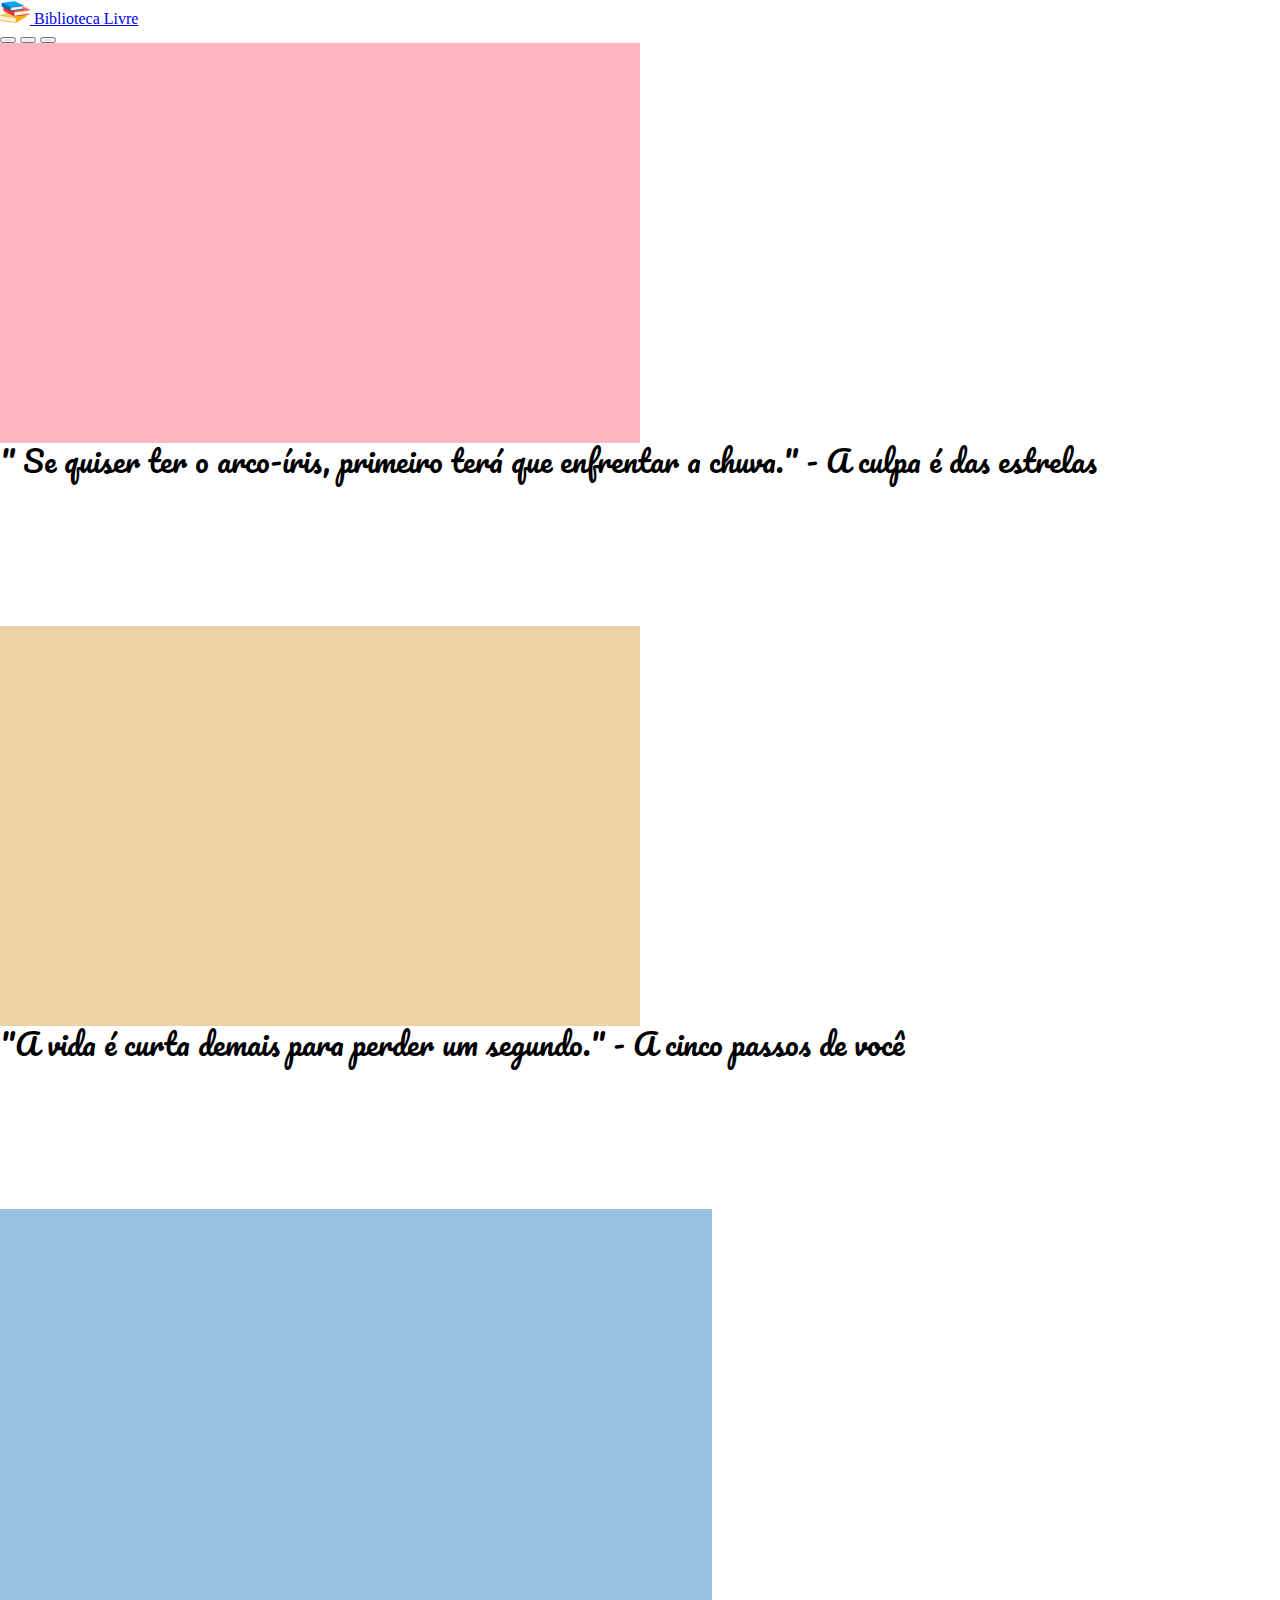
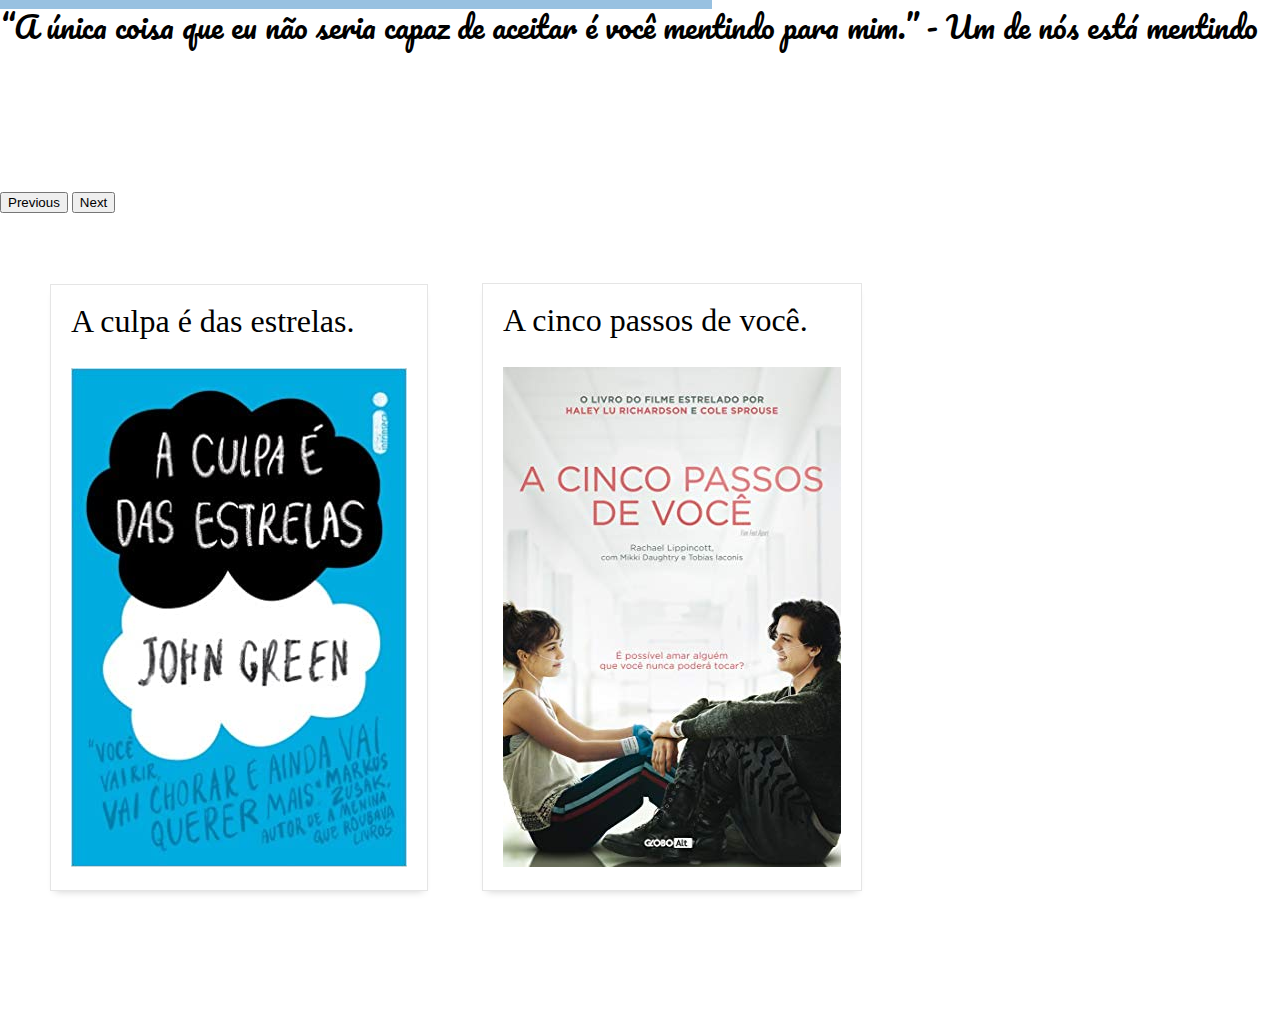
<file: html/index.html>
<!DOCTYPE html>
<html lang="pt-br">
<head>
    <meta charset="UTF-8">
    <meta http-equiv="X-UA-Compatible" content="IE=edge">
    <meta name="viewport" content="width=device-width, initial-scale=1.0">
    <link href="https://cdn.jsdelivr.net/npm/bootstrap@5.2.0/dist/css/bootstrap.min.css" rel="stylesheet" integrity="sha384-gH2yIJqKdNHPEq0n4Mqa/HGKIhSkIHeL5AyhkYV8i59U5AR6csBvApHHNl/vI1Bx" crossorigin="anonymous">
    <link rel="stylesheet" href="../css/style.css">
    <link rel="stylesheet" href="https://fonts.googleapis.com/css?family=Pacifico">
    <link rel="stylesheet" href="../css/reset.css">
    <title>Biblioteca Livre</title>
</head>
<body>
    <nav class="navbar bg-light navbar-dark bg-dark">
        <div class="container-fluid">
          <a class="navbar-brand" href="index.html">
            <img src="../src/logo.png" alt="" width="30" height="24" class="d-inline-block align-text-top">
            Biblioteca Livre
          </a>
        </div>
      </nav>

      <div id="carouselExampleDark" class="carousel carousel-dark slide mobile-escoder" data-bs-ride="carousel">
        <div class="carousel-indicators">
          <button type="button" data-bs-target="#carouselExampleDark" data-bs-slide-to="0" class="active" aria-current="true" aria-label="Slide 1"></button>
          <button type="button" data-bs-target="#carouselExampleDark" data-bs-slide-to="1" aria-label="Slide 2"></button>
          <button type="button" data-bs-target="#carouselExampleDark" data-bs-slide-to="2" aria-label="Slide 3"></button>
        </div>
        <div class="carousel-inner">
          <div class="carousel-item active" data-bs-interval="3000">
            <img src="../src/banner_1.jpg" class="d-block w-100 imagem-carrosel" alt="...">
            <div class="carousel-caption d-none d-md-block">
              <h5 class="fonte-titulo">" Se quiser ter o arco-íris, primeiro terá que enfrentar a chuva." - A culpa é das estrelas</h5>
            </div>
          </div>
          <div class="carousel-item" data-bs-interval="3000">
            <img src="../src/banner_2.jpg" class="d-block w-100 imagem-carrosel" alt="...">
            <div class="carousel-caption d-none d-md-block">
              <h5 class="fonte-titulo">"A vida é curta demais para perder um segundo." - A cinco passos de você</h5>
            </div>
          </div>
          <div class="carousel-item" data-bs-interval="3000">
            <img src="../src/banner_3.jpg" class="d-block w-100 imagem-carrosel" alt="...">
            <div class="carousel-caption d-none d-md-block">
              <h5 class="fonte-titulo"> “A única coisa que eu não seria capaz de aceitar é você mentindo para mim.” -  Um de nós está mentindo</h5>
            </div>
          </div>
        </div>
        <button class="carousel-control-prev" type="button" data-bs-target="#carouselExampleDark" data-bs-slide="prev">
          <span class="carousel-control-prev-icon" aria-hidden="true"></span>
          <span class="visually-hidden">Previous</span>
        </button>
        <button class="carousel-control-next" type="button" data-bs-target="#carouselExampleDark" data-bs-slide="next">
          <span class="carousel-control-next-icon" aria-hidden="true"></span>
          <span class="visually-hidden">Next</span>
        </button>

      </div>
        <div class="livros">
            <h2 class="titulo">A culpa é das estrelas.</h2>
            <a href="aCulpaEdasEstrela.html"><img src="../src/AculpaÉdasEstrelas.jpg" alt="A culpa é das Estrelas." class="foto"></a>
        </div>

        <div class="livros">
          <h2 class="titulo">A cinco passos de você.</h2>
          <a href="aCincoPassosDeVoce.html"><img src="../src/AcincoPassosDeVocê.jpg" alt="A cinco passos de você." class="foto"></a>
      </div>
    </main>
<script src="https://cdn.jsdelivr.net/npm/bootstrap@5.2.0/dist/js/bootstrap.bundle.min.js" integrity="sha384-A3rJD856KowSb7dwlZdYEkO39Gagi7vIsF0jrRAoQmDKKtQBHUuLZ9AsSv4jD4Xa" crossorigin="anonymous"></script>
</body>
</html>
</file>
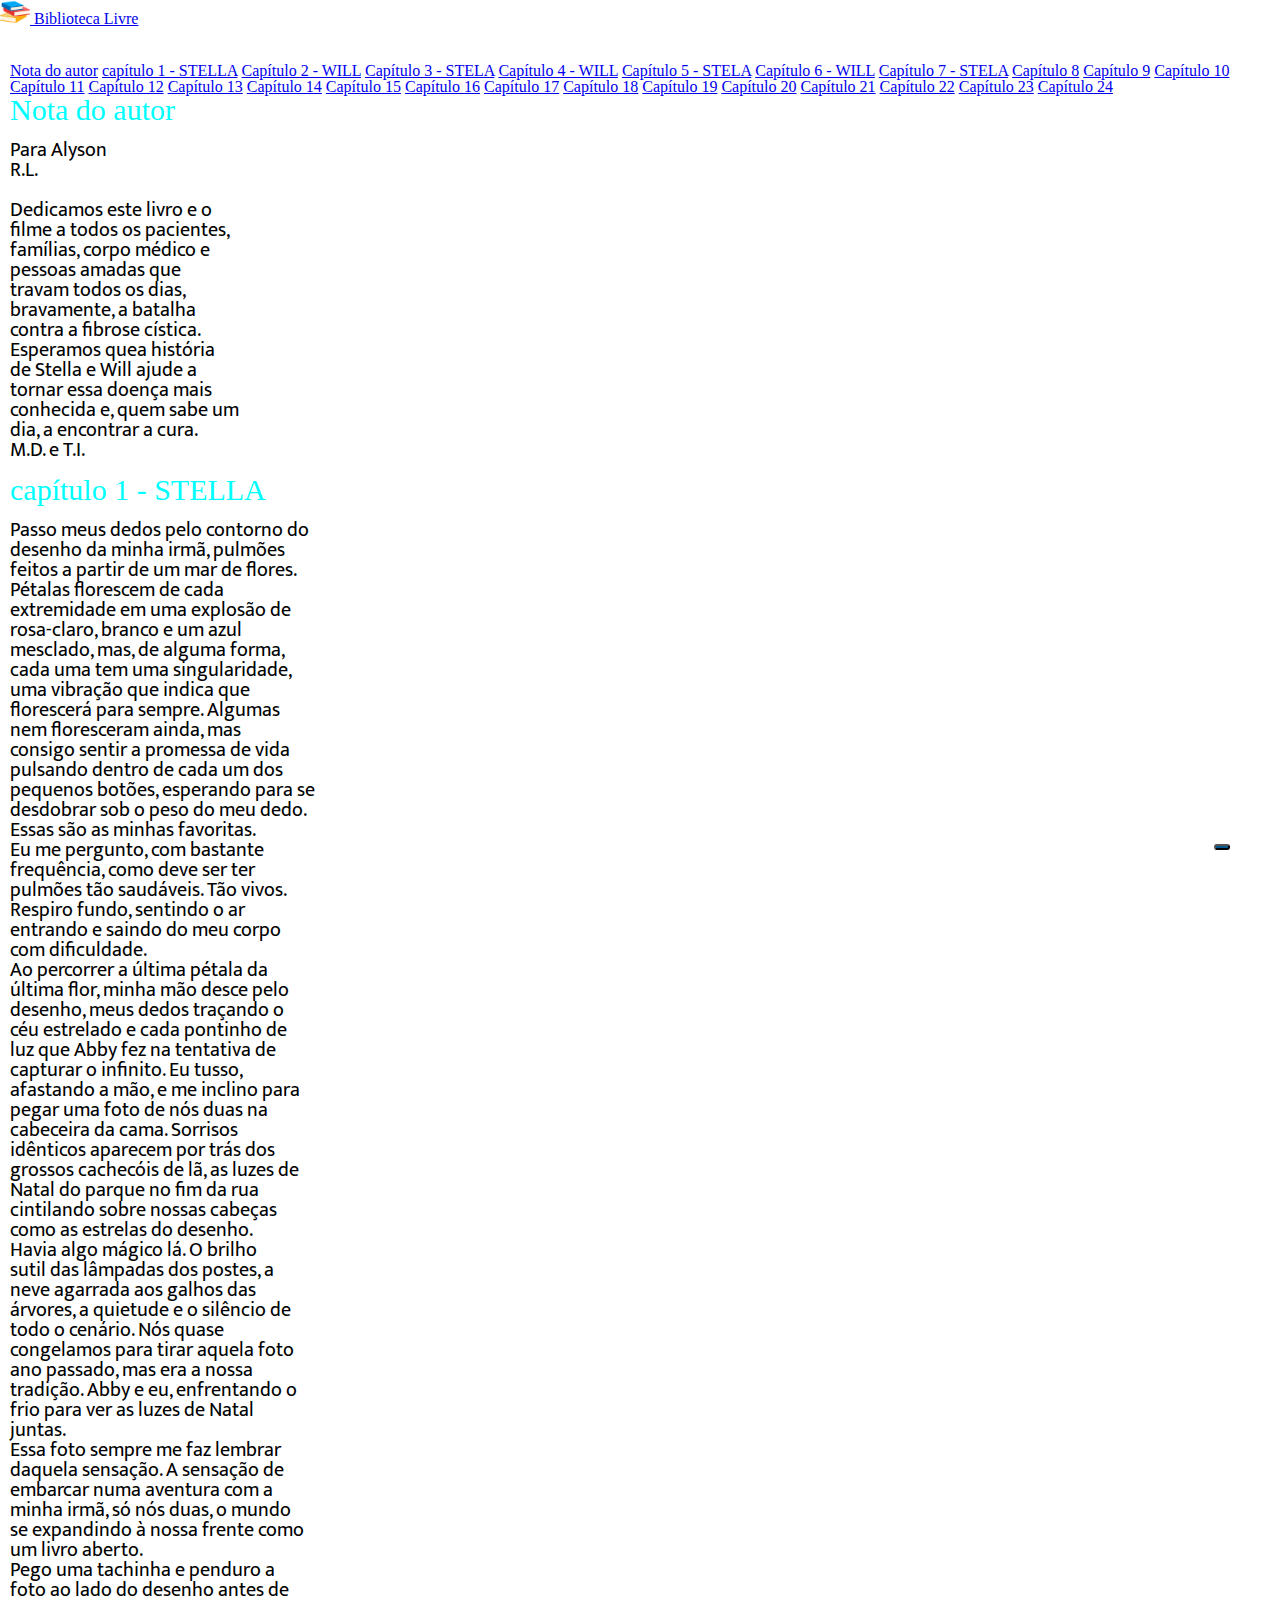
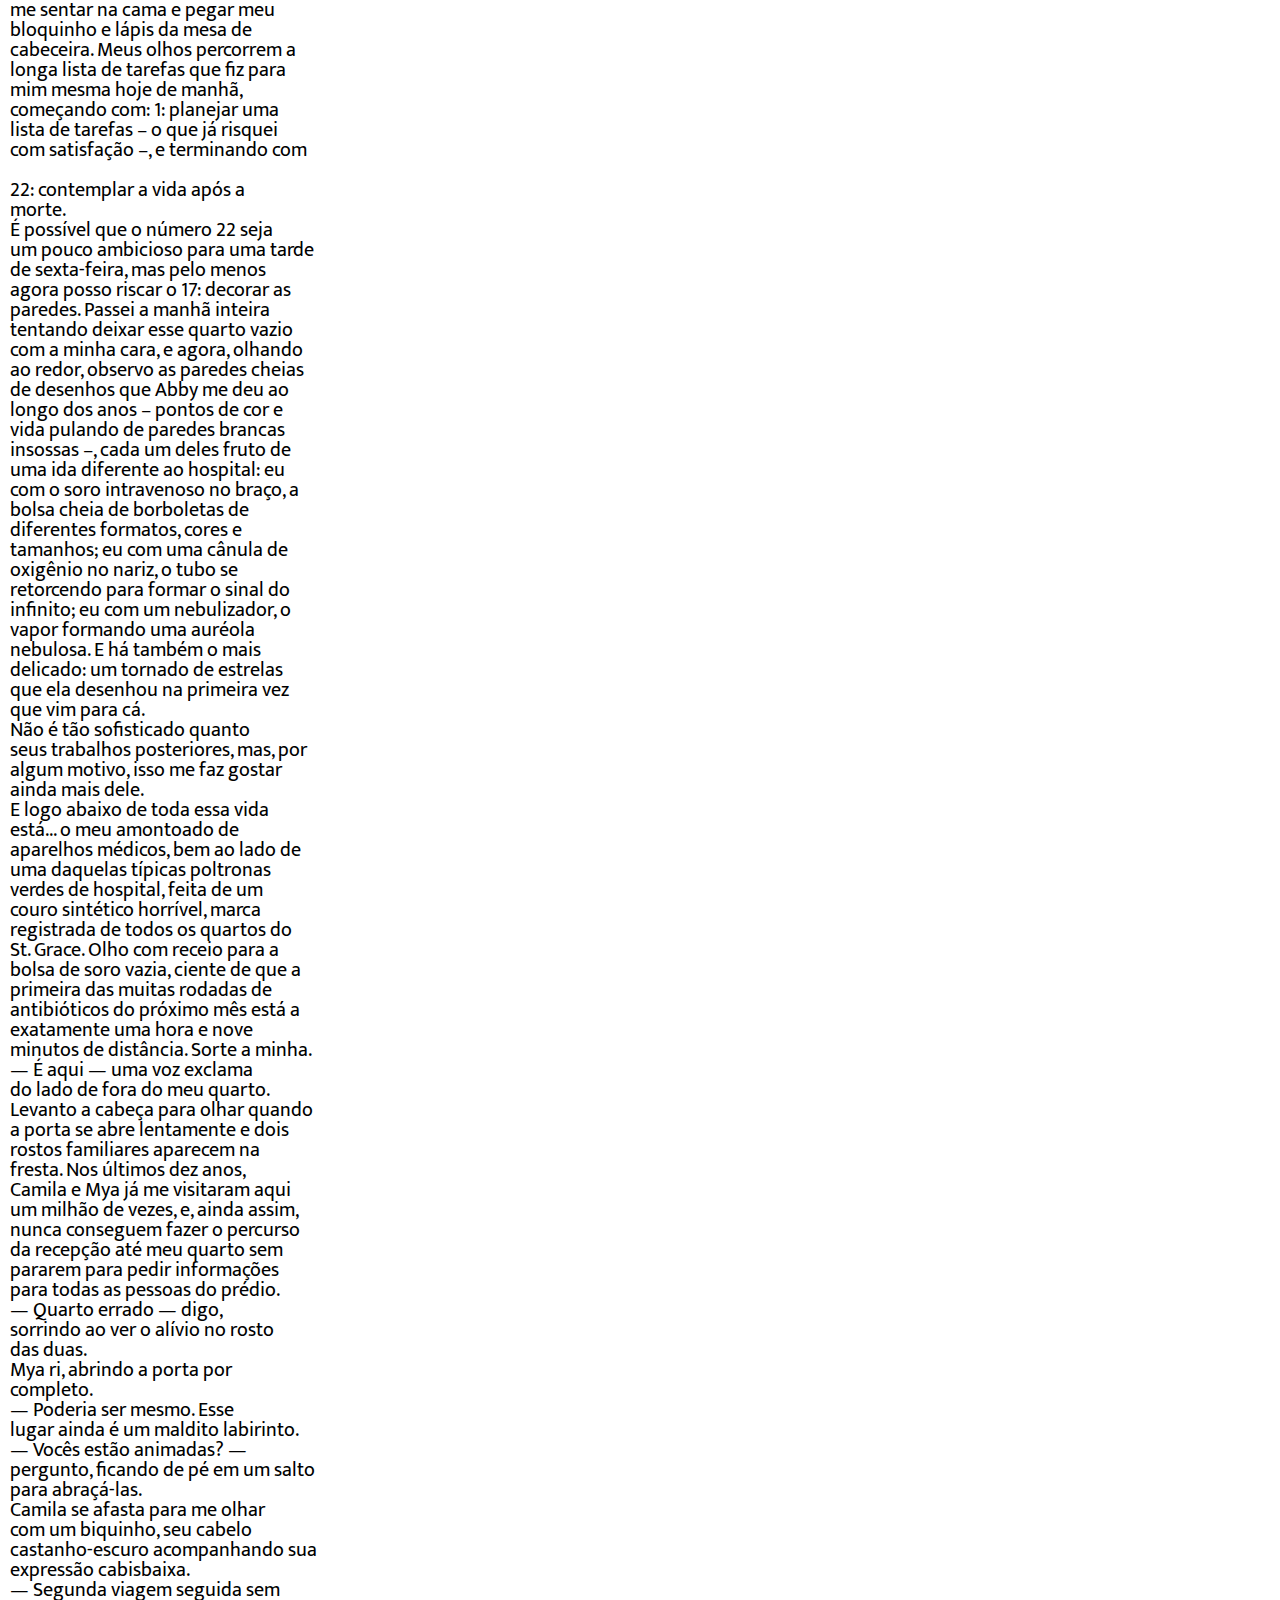
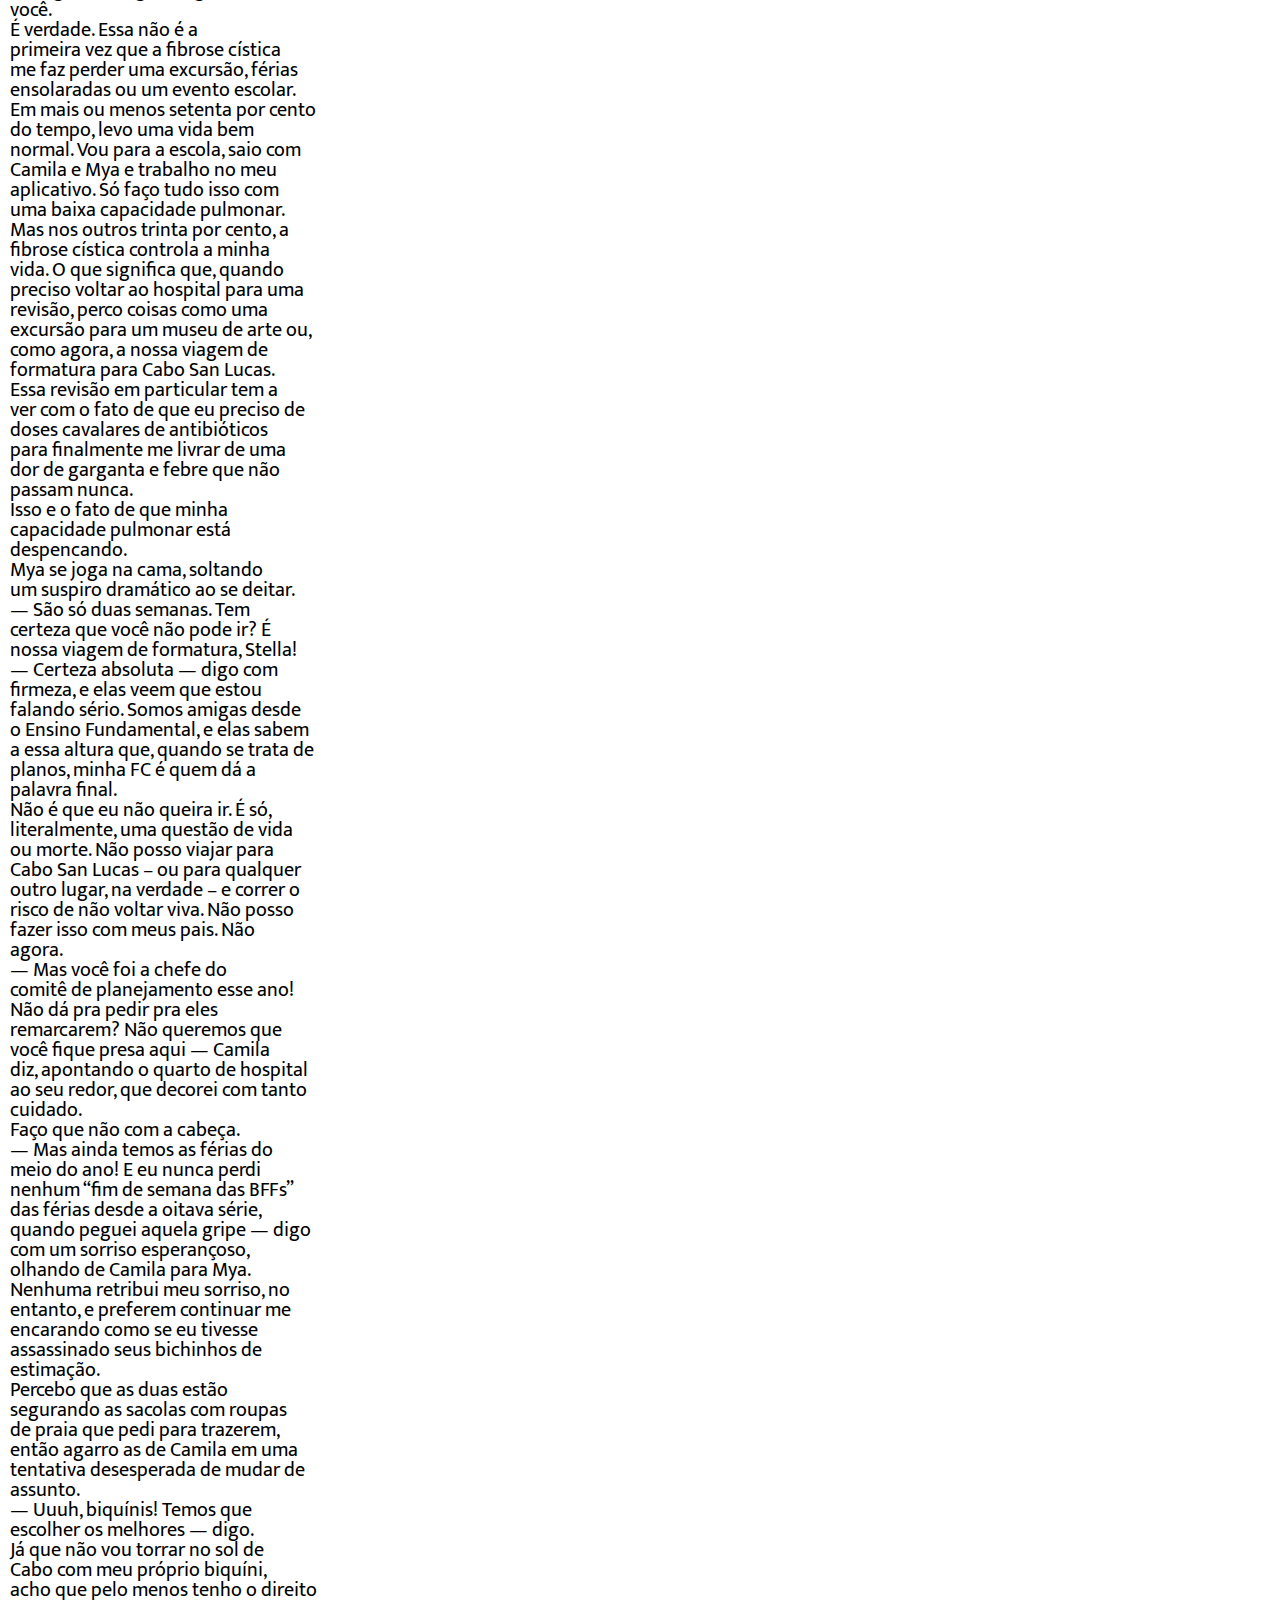
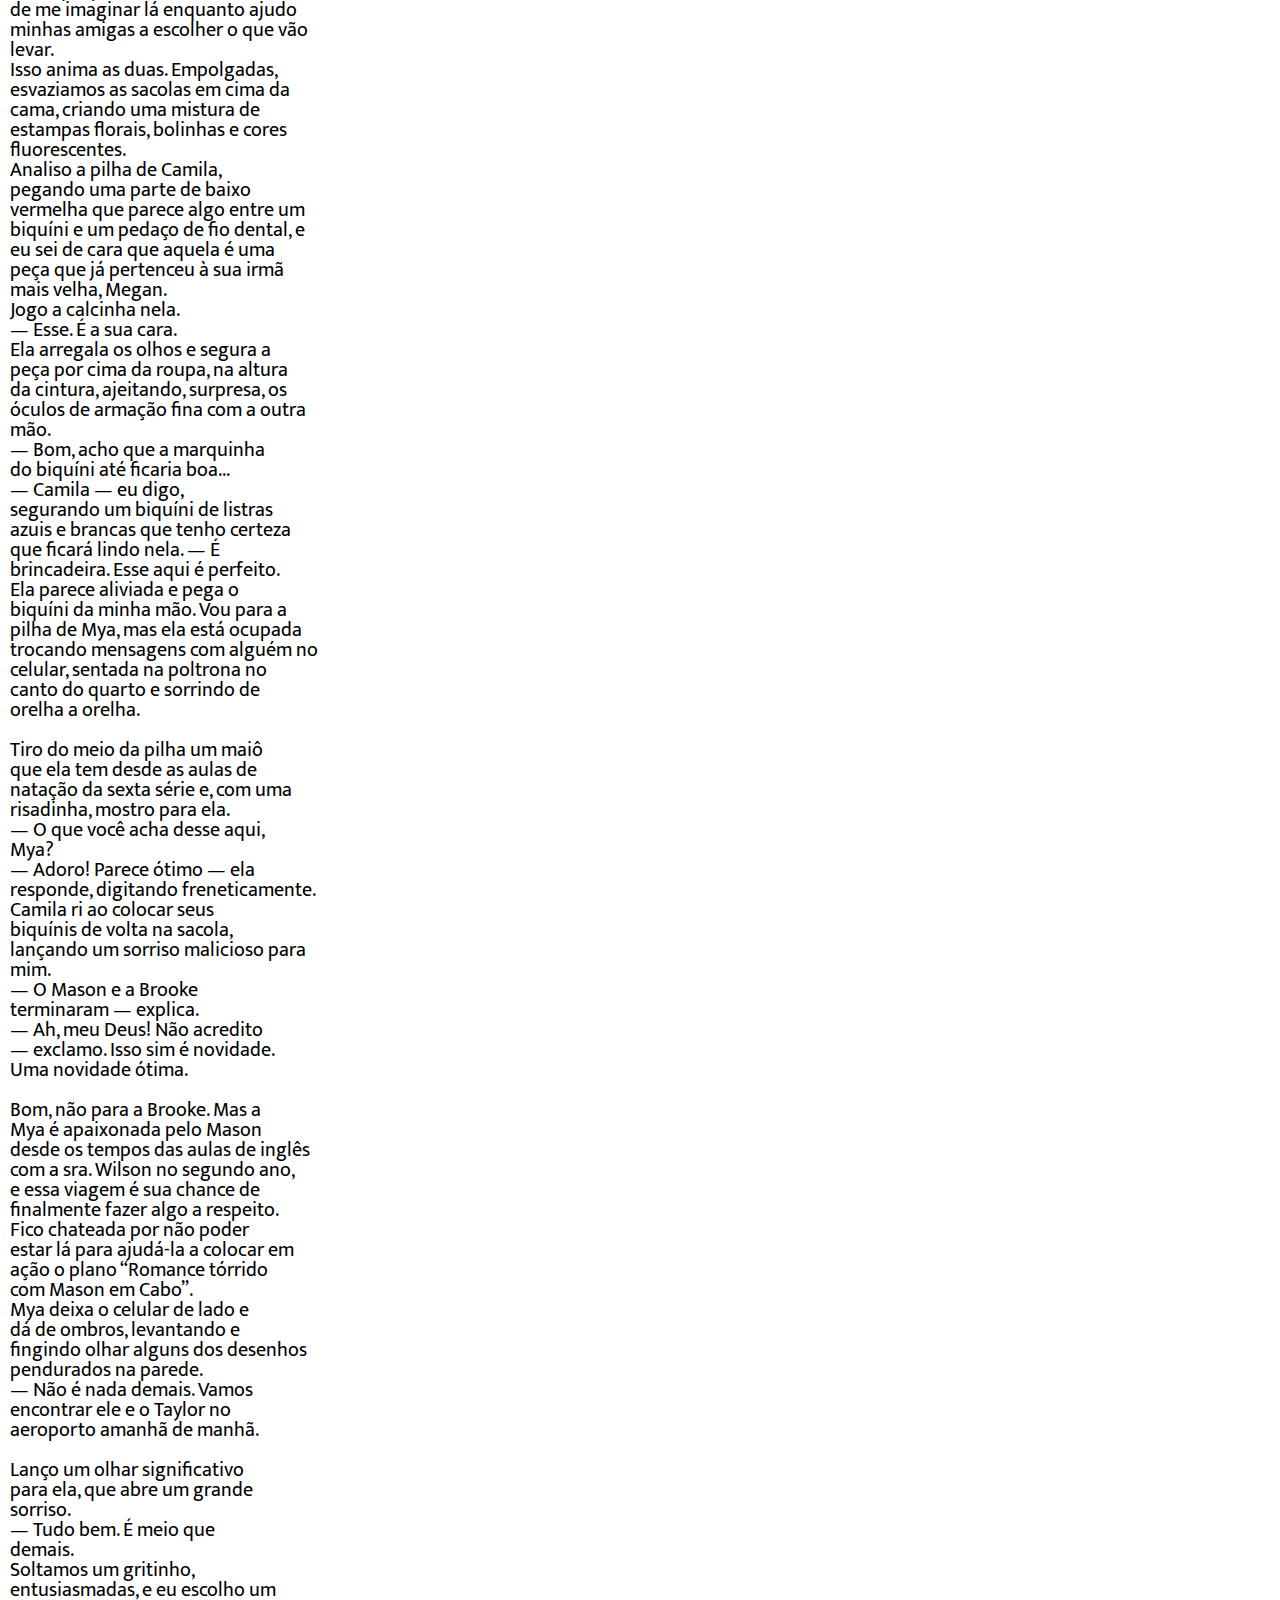
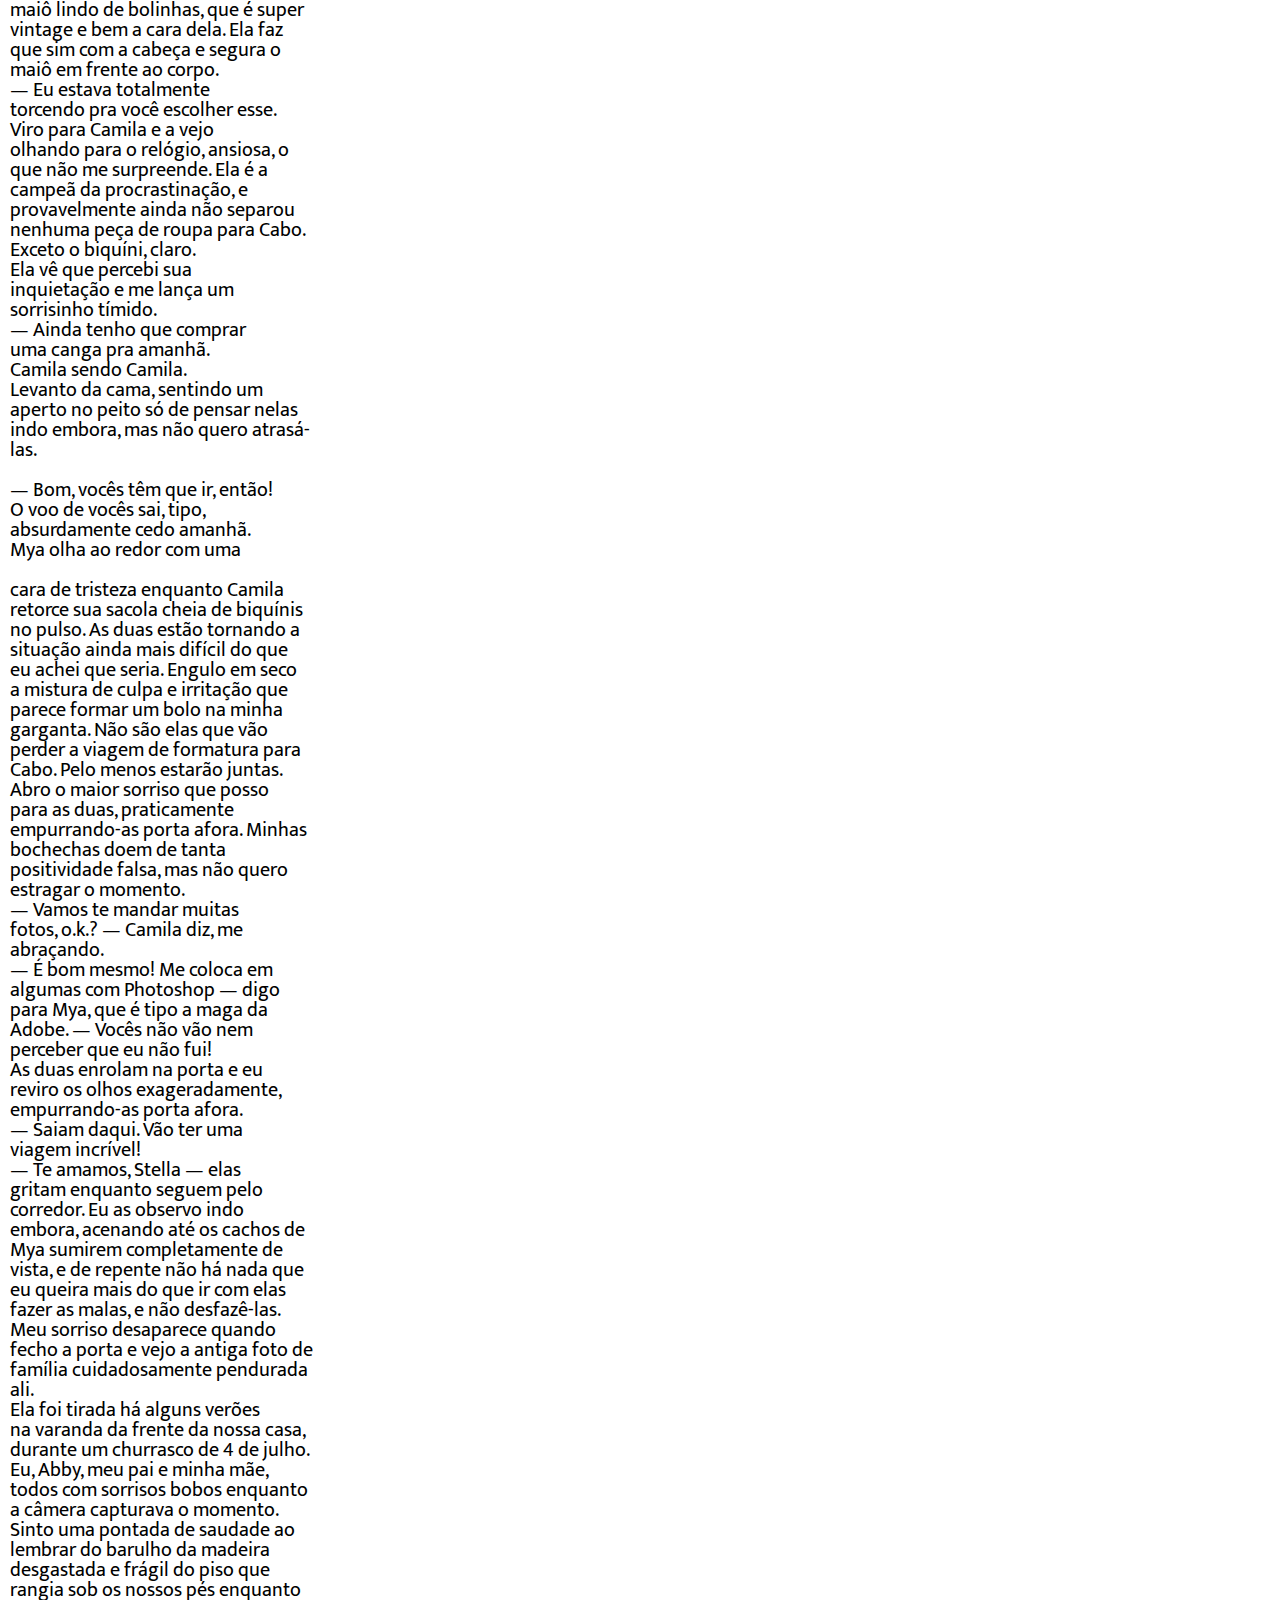
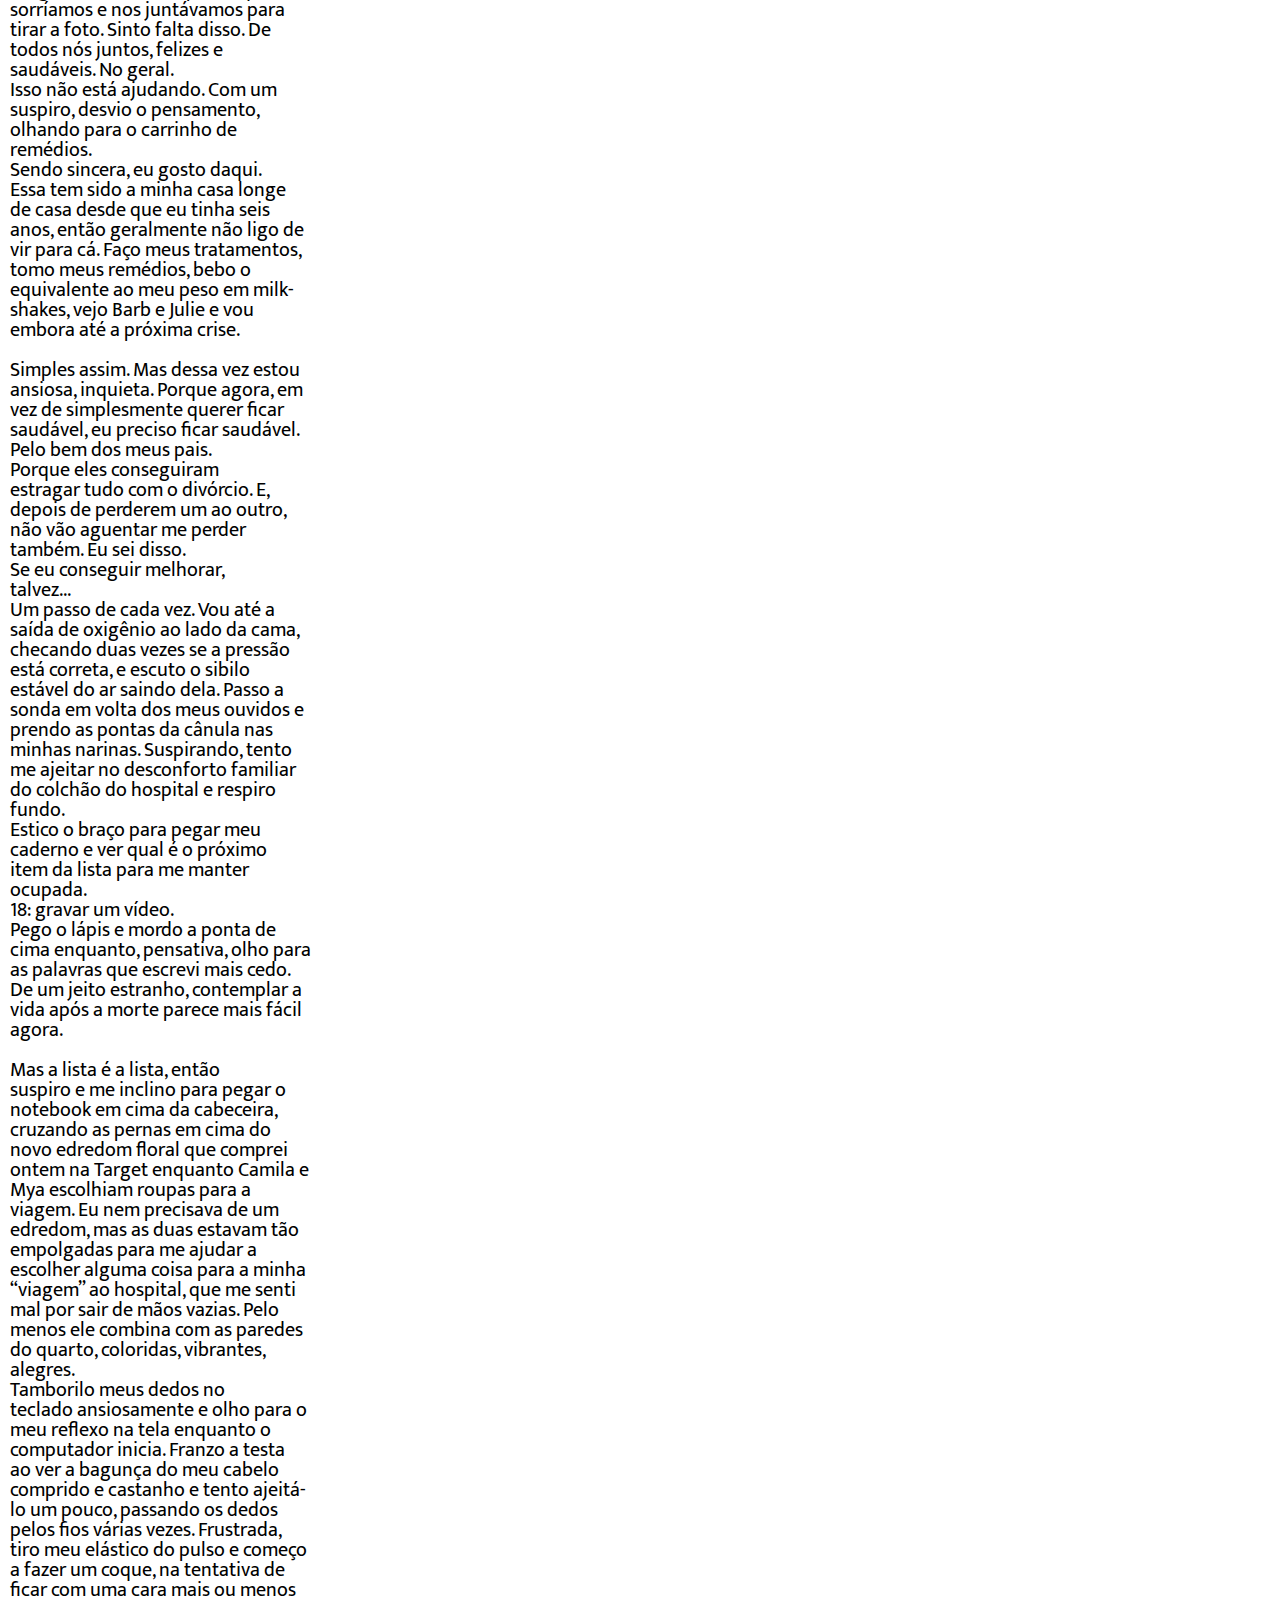
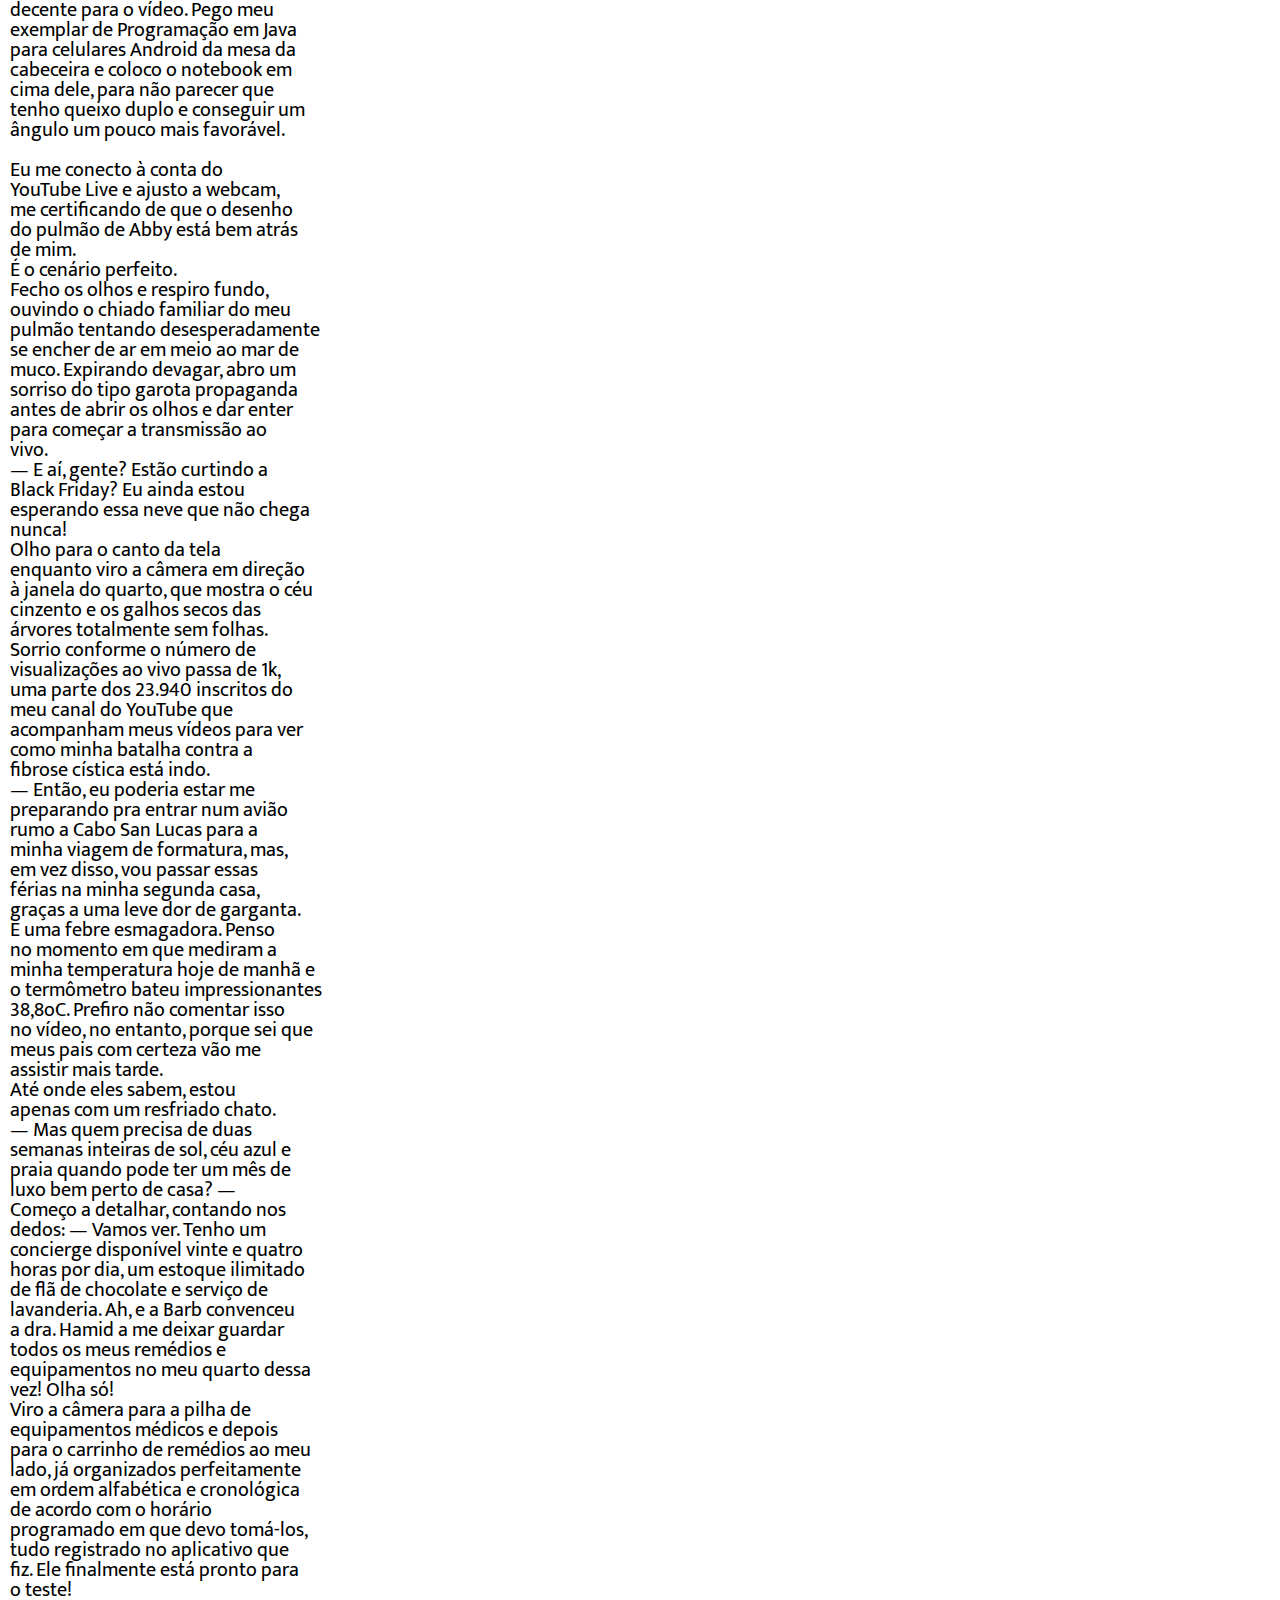
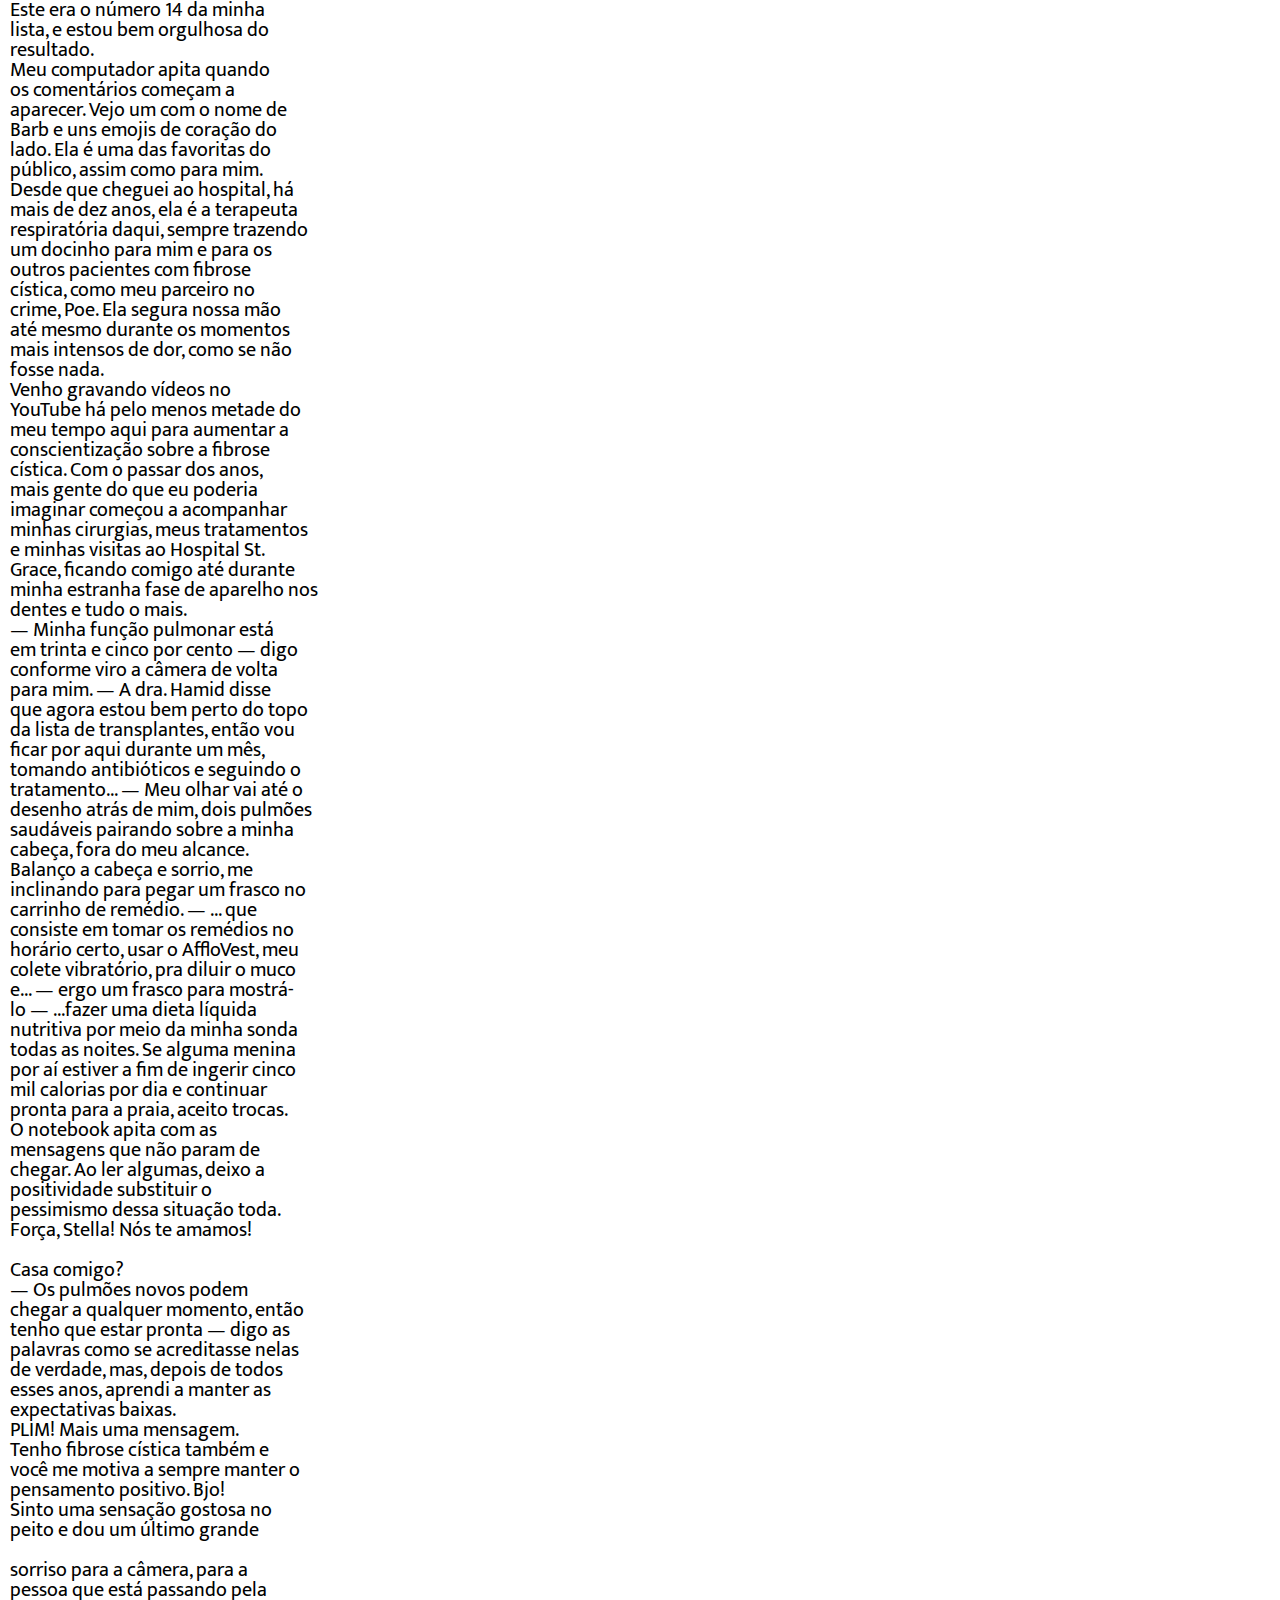
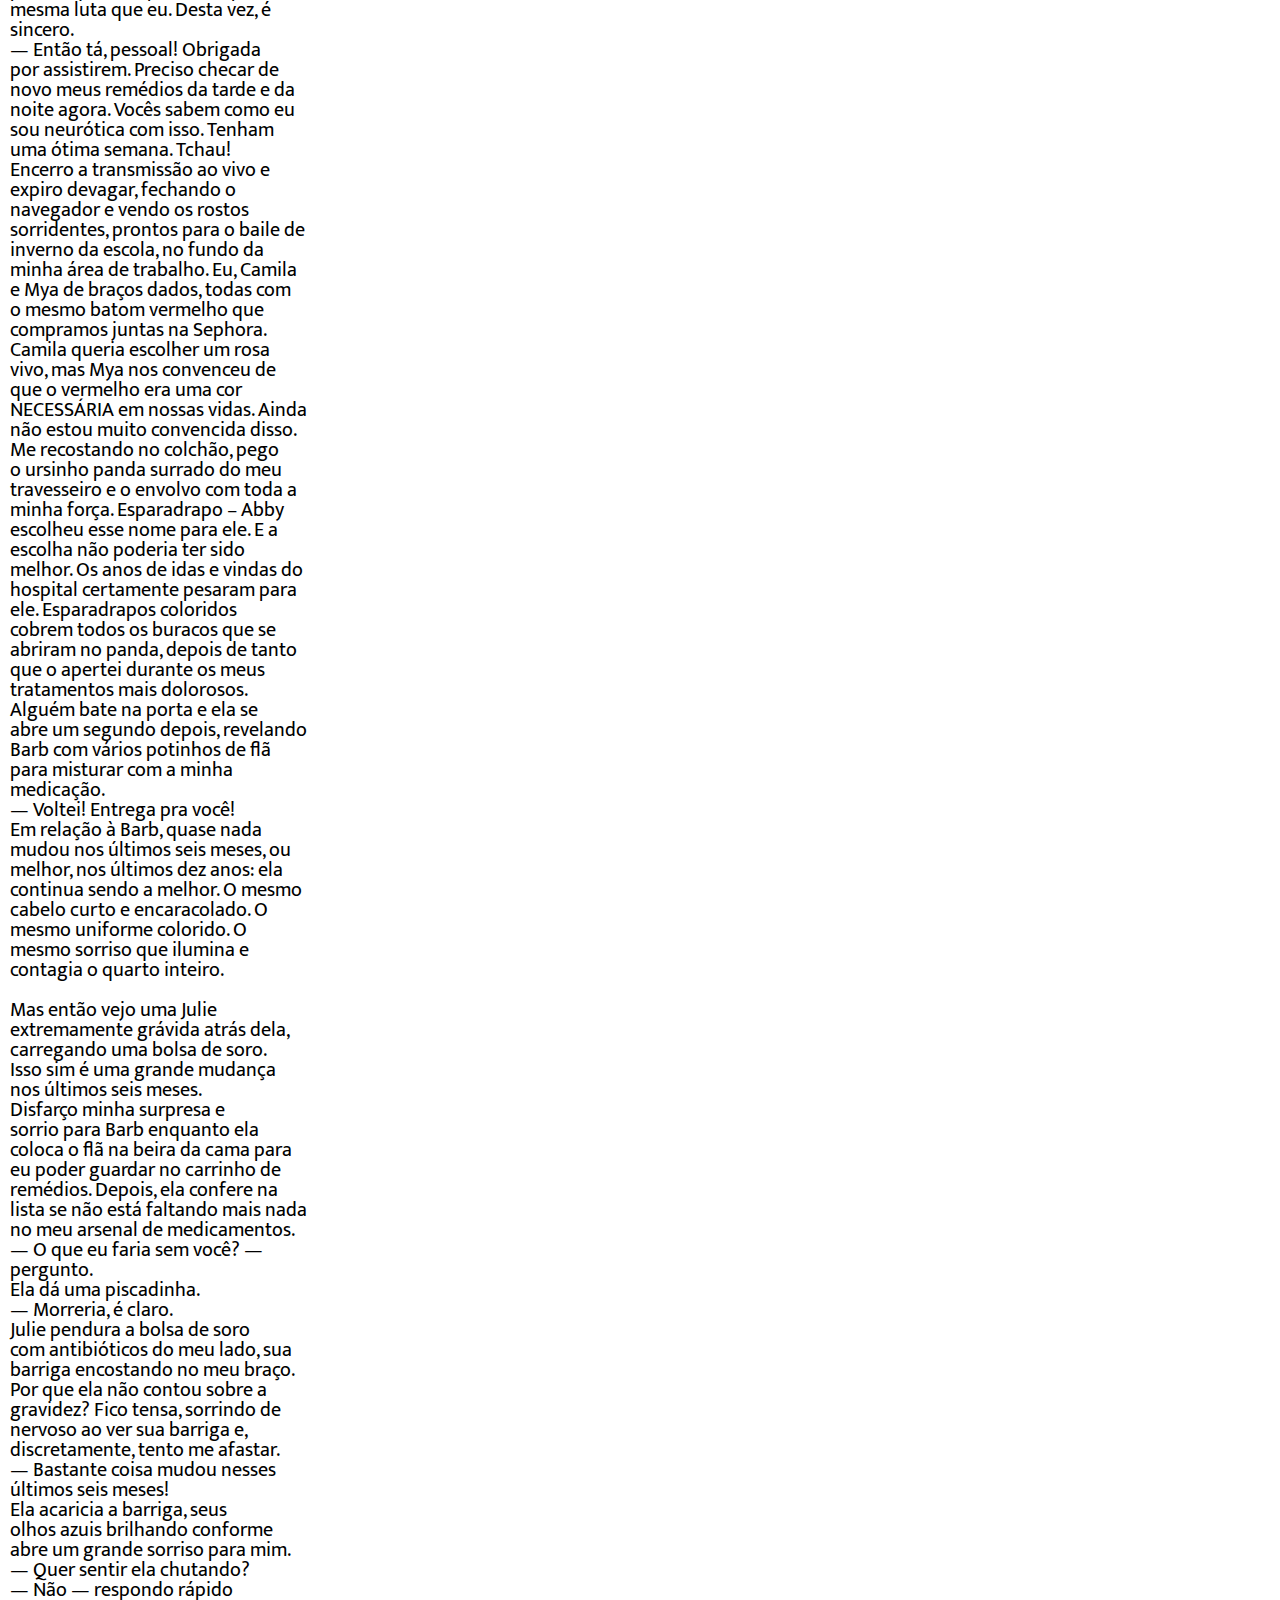
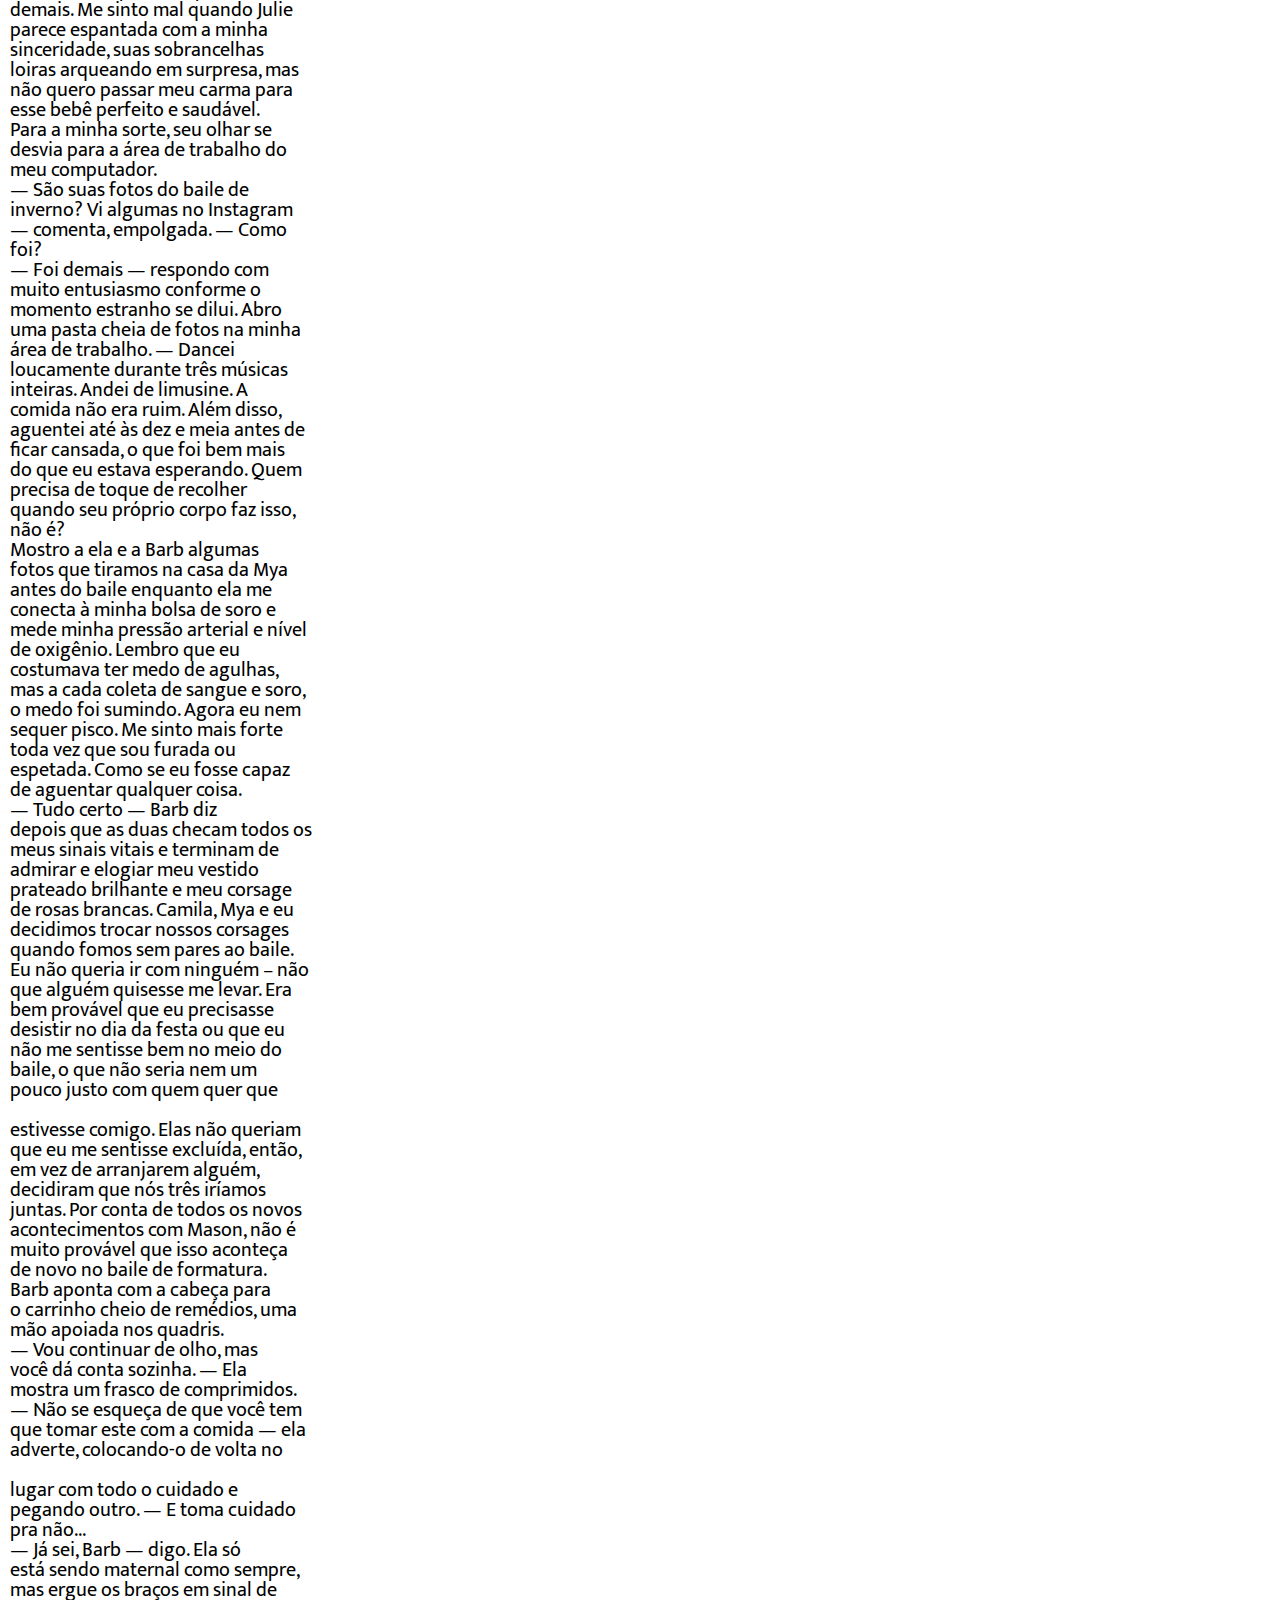
<file: html/aCincoPassosDeVoce.html>
<!DOCTYPE html>
<html lang="pt-br">
<head>
    <meta charset="UTF-8">
    <meta http-equiv="X-UA-Compatible" content="IE=edge">
    <meta name="viewport" content="width=device-width, initial-scale=1.0">
    <link href="https://cdn.jsdelivr.net/npm/bootstrap@5.2.0/dist/css/bootstrap.min.css" rel="stylesheet" integrity="sha384-gH2yIJqKdNHPEq0n4Mqa/HGKIhSkIHeL5AyhkYV8i59U5AR6csBvApHHNl/vI1Bx" crossorigin="anonymous">
    <link rel='stylesheet' href='https://cdn-uicons.flaticon.com/uicons-bold-rounded/css/uicons-bold-rounded.css'>
    <link rel='stylesheet' href='https://cdn-uicons.flaticon.com/uicons-regular-straight/css/uicons-regular-straight.css'>
    <link rel="stylesheet" href="../css/style.css">
    <link rel="stylesheet" href="https://fonts.googleapis.com/css?family=Mukta">
    <link rel="stylesheet" href="https://fonts.googleapis.com/css?family=Dancing+Script">
    <link rel="stylesheet" href="../css/reset.css">
    <title>Biblioteca Livre</title>
</head>
<body data-bs-spy="scroll" data-bs-target="#navbar-example">

     <nav class="navbar bg-light navbar-dark bg-dark ">
        <div class="container-fluid navebar">
          <a class="navbar-brand" href="index.html">
            <img src="../src/logo.png" alt="" width="30" height="24" class="d-inline-block align-text-top">
            Biblioteca Livre
          </a>
        </div>
      </nav>
      <button class="bnt-menu butaomenu"><i class="fi fi-br-menu-burger"></i></button>
      <div class="menu">
           
        <a class="bnt-close"><i class="fi fi-br-cross"></i></a>

        <ul>
          <li><a href="#list-item-1">Nota do Autor</a></li>
          <li><a href="#list-item-2">Capítulo 1 - STELA </a></li>
          <li><a href="#list-item-3">Capítulo 2 - WILL </a></li>
          <li><a href="#list-item-4">Capítulo 3 - STELA</a></li>
          <li><a href="#list-item-5">Capítulo 4 - WILL</li>
          <li><a href="#list-item-6">Capítulo 5 - STELA</a></li>
          <li><a href="#list-item-7">Capítulo 6 - WILL</a></li>
          <li><a href="#list-item-8">Capítulo 7 - STELA </a></li>
          <li><a href="#list-item-9">Capítulo 8</a></li>
          <li><a href="#list-item-10">Capítulo 9</a></li>
          <li><a href="#list-item-11">Capítulo 10</a></li>
          <li><a href="#list-item-12">Capítulo 11</a></li>
          <li><a href="#list-item-13">Capítulo 12</a></li>
          <li><a href="#list-item-14">Capítulo 13</a></li>
          <li><a href="#list-item-15">Capítulo 14</a></li>
          <li><a href="#list-item-16">Capítulo 15</a></li>
          <li><a href="#list-item-17">Capítulo 16</a></li>
          <li><a href="#list-item-18">Capítulo 17</a></li>
          <li><a href="#list-item-19">Capítulo 18</a></li>
          <li><a href="#list-item-20">Capítulo 19</a></li>
          <li><a href="#list-item-21">Capítulo 20</a></li>
          <li><a href="#list-item-22">Capítulo 21</a></li>
          <li><a href="#list-item-23">Capítulo 22</a></li>
          <li><a href="#list-item-24">Capítulo 23</a></li>
          <li><a href="#list-item-25">Capítulo 24</a></li>
          <li><a href="#list-item-26">Capítulo 25</a></li>
        </ul>
      </div>

        
 
  <div class="row conteiner">
 
    
    <div class="col-4 ">
      <div id="list-example" class="list-group deskm">
        <a class="list-group-item list-group-item-action" href="#list-item-1">Nota do autor</a>
        <a class="list-group-item list-group-item-action" href="#list-item-2">capítulo 1 - STELLA</a>
        <a class="list-group-item list-group-item-action" href="#list-item-3">Capítulo 2 - WILL</a>
        <a class="list-group-item list-group-item-action" href="#list-item-4">Capítulo 3 - STELA</a>
        <a class="list-group-item list-group-item-action" href="#list-item-5">Capítulo 4 - WILL</a>
        <a class="list-group-item list-group-item-action" href="#list-item-6">Capítulo 5 - STELA</a>
        <a class="list-group-item list-group-item-action" href="#list-item-7">Capítulo 6 - WILL</a>
        <a class="list-group-item list-group-item-action" href="#list-item-8">Capítulo 7 - STELA</a>
        <a class="list-group-item list-group-item-action" href="#list-item-9">Capítulo 8</a>
        <a class="list-group-item list-group-item-action" href="#list-item-10">Capítulo 9</a>
        <a class="list-group-item list-group-item-action" href="#list-item-11">Capítulo 10</a>
        <a class="list-group-item list-group-item-action" href="#list-item-12">Capítulo 11</a>
        <a class="list-group-item list-group-item-action" href="#list-item-13">Capítulo 12</a>
        <a class="list-group-item list-group-item-action" href="#list-item-14">Capítulo 13</a>
        <a class="list-group-item list-group-item-action" href="#list-item-15">Capítulo 14</a>
        <a class="list-group-item list-group-item-action" href="#list-item-16">Capítulo 15</a>
        <a class="list-group-item list-group-item-action" href="#list-item-17">Capítulo 16</a>
        <a class="list-group-item list-group-item-action" href="#list-item-18">Capítulo 17</a>
        <a class="list-group-item list-group-item-action" href="#list-item-19">Capítulo 18</a>
        <a class="list-group-item list-group-item-action" href="#list-item-20">Capítulo 19</a>
        <a class="list-group-item list-group-item-action" href="#list-item-21">Capítulo 20</a>
        <a class="list-group-item list-group-item-action" href="#list-item-22">Capítulo 21</a>
        <a class="list-group-item list-group-item-action" href="#list-item-23">Capítulo 22</a>
        <a class="list-group-item list-group-item-action" href="#list-item-24">Capítulo 23</a>
        <a class="list-group-item list-group-item-action" href="#list-item-25">Capítulo 24</a>
      </div>
    
    </div>
    <div class="col-8">
      <div data-bs-spy="scroll" data-bs-target="#list-example" data-bs-smooth-scroll="true" class="scrollspy-example" tabindex="0" >


<h4 id="list-item-1"  style="font-family: 'Pacifico', cursive; font-size: 30px; color: aqua;">Nota do autor</h4>
        
        <p style="font-family: 'Mukta', cursive; margin-top: 15px; font-size: 20px; margin-bottom: 15px;">
            Para Alyson<br>
R.L.<br>
<br>
Dedicamos este livro e o<br>
filme a todos os pacientes,<br>
famílias, corpo médico e<br>
pessoas amadas que<br>
travam todos os dias,<br>
bravamente, a batalha<br>
contra a fibrose cística.<br>
Esperamos quea história<br>
de Stella e Will ajude a<br>
tornar essa doença mais<br>
conhecida e, quem sabe um<br>
dia, a encontrar a cura.<br>
M.D. e T.I.<br>
        </p>

        <h4 id="list-item-2"  style="font-family: 'Pacifico', cursive; font-size: 30px; color: aqua;">capítulo 1 - STELLA</h4>
        
        <p style="font-family: 'Mukta', cursive; margin-top: 15px; font-size: 20px; margin-bottom: 15px;">
            Passo meus dedos pelo contorno do<br>
            desenho da minha irmã, pulmões<br>
            feitos a partir de um mar de flores.<br>
            Pétalas florescem de cada<br>
            extremidade em uma explosão de<br>
            rosa-claro, branco e um azul<br>
            mesclado, mas, de alguma forma,<br>
            cada uma tem uma singularidade,<br>
            uma vibração que indica que<br>
            florescerá para sempre. Algumas<br>
            nem floresceram ainda, mas<br>
            consigo sentir a promessa de vida<br>
            pulsando dentro de cada um dos<br>
            pequenos botões, esperando para se<br>
            desdobrar sob o peso do meu dedo.<br>
            Essas são as minhas favoritas.<br>
            Eu me pergunto, com bastante<br>
            frequência, como deve ser ter<br>
            pulmões tão saudáveis. Tão vivos.<br>
            Respiro fundo, sentindo o ar<br>
            entrando e saindo do meu corpo<br>
            com dificuldade.<br>
            Ao percorrer a última pétala da<br>
            última flor, minha mão desce pelo<br>
            desenho, meus dedos traçando o<br>
            céu estrelado e cada pontinho de<br>
            luz que Abby fez na tentativa de<br>
            capturar o infinito. Eu tusso,<br>
            afastando a mão, e me inclino para<br>
            pegar uma foto de nós duas na<br>
            cabeceira da cama. Sorrisos<br>
            idênticos aparecem por trás dos<br>
            grossos cachecóis de lã, as luzes de<br>
            Natal do parque no fim da rua<br>
            cintilando sobre nossas cabeças<br>
            como as estrelas do desenho.<br>
            Havia algo mágico lá. O brilho<br>
            sutil das lâmpadas dos postes, a<br>
            neve agarrada aos galhos das<br>
            árvores, a quietude e o silêncio de<br>
            todo o cenário. Nós quase<br>
            congelamos para tirar aquela foto<br>
            ano passado, mas era a nossa<br>
            tradição. Abby e eu, enfrentando o<br>
            frio para ver as luzes de Natal<br>
            juntas.<br>
            Essa foto sempre me faz lembrar<br>
            daquela sensação. A sensação de<br>
            embarcar numa aventura com a<br>
            minha irmã, só nós duas, o mundo<br>
            se expandindo à nossa frente como<br>
            um livro aberto.<br>
            Pego uma tachinha e penduro a<br>
            foto ao lado do desenho antes de<br>
            me sentar na cama e pegar meu<br>
            bloquinho e lápis da mesa de<br>
            cabeceira. Meus olhos percorrem a<br>
            longa lista de tarefas que fiz para<br>
            mim mesma hoje de manhã,<br>
            começando com: 1: planejar uma<br>
            lista de tarefas – o que já risquei<br>
            com satisfação –, e terminando com<br>
            <br>
            22: contemplar a vida após a<br>
            morte.<br>
            É possível que o número 22 seja<br>
            um pouco ambicioso para uma tarde<br>
            de sexta-feira, mas pelo menos<br>
            agora posso riscar o 17: decorar as<br>
            paredes. Passei a manhã inteira<br>
            tentando deixar esse quarto vazio<br>
            com a minha cara, e agora, olhando<br>
            ao redor, observo as paredes cheias<br>
            de desenhos que Abby me deu ao<br>
            longo dos anos – pontos de cor e<br>
            vida pulando de paredes brancas<br>
            insossas –, cada um deles fruto de<br>
            uma ida diferente ao hospital: eu<br>
            com o soro intravenoso no braço, a<br>
            bolsa cheia de borboletas de<br>
            diferentes formatos, cores e<br>
            tamanhos; eu com uma cânula de<br>
            oxigênio no nariz, o tubo se<br>
            retorcendo para formar o sinal do<br>
            infinito; eu com um nebulizador, o<br>
            vapor formando uma auréola<br>
            nebulosa. E há também o mais<br>
            delicado: um tornado de estrelas<br>
            que ela desenhou na primeira vez<br>
            que vim para cá.<br>
            Não é tão sofisticado quanto<br>
            seus trabalhos posteriores, mas, por<br>
            algum motivo, isso me faz gostar<br>
            ainda mais dele.<br>
            E logo abaixo de toda essa vida<br>
            está... o meu amontoado de<br>
            aparelhos médicos, bem ao lado de<br>
            uma daquelas típicas poltronas<br>
            verdes de hospital, feita de um<br>
            couro sintético horrível, marca<br>
            registrada de todos os quartos do<br>
            St. Grace. Olho com receio para a<br>
            bolsa de soro vazia, ciente de que a<br>
            primeira das muitas rodadas de<br>
            antibióticos do próximo mês está a<br>
            exatamente uma hora e nove<br>
            minutos de distância. Sorte a minha.<br>
            — É aqui — uma voz exclama<br>
            do lado de fora do meu quarto.<br>
            Levanto a cabeça para olhar quando<br>
            a porta se abre lentamente e dois<br>
            rostos familiares aparecem na<br>
            fresta. Nos últimos dez anos,<br>
            Camila e Mya já me visitaram aqui<br>
            um milhão de vezes, e, ainda assim,<br>
            nunca conseguem fazer o percurso<br>
            da recepção até meu quarto sem<br>
            pararem para pedir informações<br>
            para todas as pessoas do prédio.<br>
            — Quarto errado — digo,<br>
            sorrindo ao ver o alívio no rosto<br>
            das duas.<br>
            Mya ri, abrindo a porta por<br>
            completo.<br>
            — Poderia ser mesmo. Esse<br>
            lugar ainda é um maldito labirinto.<br>
            — Vocês estão animadas? —<br>
            pergunto, ficando de pé em um salto<br>
            para abraçá-las.<br>
            Camila se afasta para me olhar<br>
            com um biquinho, seu cabelo<br>
            castanho-escuro acompanhando sua<br>
            expressão cabisbaixa.<br>
            — Segunda viagem seguida sem<br>
            você.<br>
            É verdade. Essa não é a<br>
            primeira vez que a fibrose cística<br>
            me faz perder uma excursão, férias<br>
            ensolaradas ou um evento escolar.<br>
            Em mais ou menos setenta por cento<br>
            do tempo, levo uma vida bem<br>
            normal. Vou para a escola, saio com<br>
            Camila e Mya e trabalho no meu<br>
            aplicativo. Só faço tudo isso com<br>
            uma baixa capacidade pulmonar.<br>
            Mas nos outros trinta por cento, a<br>
            fibrose cística controla a minha<br>
            vida. O que significa que, quando<br>
            preciso voltar ao hospital para uma<br>
            revisão, perco coisas como uma<br>
            excursão para um museu de arte ou,<br>
            como agora, a nossa viagem de<br>
            formatura para Cabo San Lucas.<br>
            Essa revisão em particular tem a<br>
            ver com o fato de que eu preciso de<br>
            doses cavalares de antibióticos<br>
            para finalmente me livrar de uma<br>
            dor de garganta e febre que não<br>
            passam nunca.<br>
            Isso e o fato de que minha<br>
            capacidade pulmonar está<br>
            despencando.<br>
            Mya se joga na cama, soltando<br>
            um suspiro dramático ao se deitar.<br>
            — São só duas semanas. Tem<br>
            certeza que você não pode ir? É<br>
            nossa viagem de formatura, Stella!<br>
            — Certeza absoluta — digo com<br>
            firmeza, e elas veem que estou<br>
            falando sério. Somos amigas desde<br>
            o Ensino Fundamental, e elas sabem<br>
            a essa altura que, quando se trata de<br>
            planos, minha FC é quem dá a<br>
            palavra final.<br>
            Não é que eu não queira ir. É só,<br>
            literalmente, uma questão de vida<br>
            ou morte. Não posso viajar para<br>
            Cabo San Lucas – ou para qualquer<br>
            outro lugar, na verdade – e correr o<br>
            risco de não voltar viva. Não posso<br>
            fazer isso com meus pais. Não<br>
            agora.<br>
            — Mas você foi a chefe do<br>
            comitê de planejamento esse ano!<br>
            Não dá pra pedir pra eles<br>
            remarcarem? Não queremos que<br>
            você fique presa aqui — Camila<br>
            diz, apontando o quarto de hospital<br>
            ao seu redor, que decorei com tanto<br>
            cuidado.<br>
            Faço que não com a cabeça.<br>
            — Mas ainda temos as férias do<br>
            meio do ano! E eu nunca perdi<br>
            nenhum “fim de semana das BFFs”<br>
            das férias desde a oitava série,<br>
            quando peguei aquela gripe — digo<br>
            com um sorriso esperançoso,<br>
            olhando de Camila para Mya.<br>
            Nenhuma retribui meu sorriso, no<br>
            entanto, e preferem continuar me<br>
            encarando como se eu tivesse<br>
            assassinado seus bichinhos de<br>
            estimação.<br>
            Percebo que as duas estão<br>
            segurando as sacolas com roupas<br>
            de praia que pedi para trazerem,<br>
            então agarro as de Camila em uma<br>
            tentativa desesperada de mudar de<br>
            assunto.<br>
            — Uuuh, biquínis! Temos que<br>
            escolher os melhores — digo.<br>
            Já que não vou torrar no sol de<br>
            Cabo com meu próprio biquíni,<br>
            acho que pelo menos tenho o direito<br>
            de me imaginar lá enquanto ajudo<br>
            minhas amigas a escolher o que vão<br>
            levar.<br>
            Isso anima as duas. Empolgadas,<br>
            esvaziamos as sacolas em cima da<br>
            cama, criando uma mistura de<br>
            estampas florais, bolinhas e cores<br>
            fluorescentes.<br>
            Analiso a pilha de Camila,<br>
            pegando uma parte de baixo<br>
            vermelha que parece algo entre um<br>
            biquíni e um pedaço de fio dental, e<br>
            eu sei de cara que aquela é uma<br>
            peça que já pertenceu à sua irmã<br>
            mais velha, Megan.<br>
            Jogo a calcinha nela.<br>
            — Esse. É a sua cara.<br>
            Ela arregala os olhos e segura a<br>
            peça por cima da roupa, na altura<br>   
            da cintura, ajeitando, surpresa, os<br>
            óculos de armação fina com a outra<br>
            mão.<br>
            — Bom, acho que a marquinha<br>
            do biquíni até ficaria boa...<br>
            — Camila — eu digo,<br>
            segurando um biquíni de listras<br>
            azuis e brancas que tenho certeza<br>
            que ficará lindo nela. — É<br>
            brincadeira. Esse aqui é perfeito.<br>
            Ela parece aliviada e pega o<br>
            biquíni da minha mão. Vou para a<br>
            pilha de Mya, mas ela está ocupada<br>
            trocando mensagens com alguém no<br>
            celular, sentada na poltrona no<br>
            canto do quarto e sorrindo de<br>
            orelha a orelha.<br>
            <br>
            Tiro do meio da pilha um maiô<br>
            que ela tem desde as aulas de<br>
            natação da sexta série e, com uma<br>
            risadinha, mostro para ela.<br>
            — O que você acha desse aqui,<br>
            Mya?<br>
            — Adoro! Parece ótimo — ela<br>
            responde, digitando freneticamente.<br>
            Camila ri ao colocar seus<br>
            biquínis de volta na sacola,<br>
            lançando um sorriso malicioso para<br>
            mim.<br>
            — O Mason e a Brooke<br>
            terminaram — explica.<br>
            — Ah, meu Deus! Não acredito<br>
            — exclamo. Isso sim é novidade.<br>
            Uma novidade ótima.<br>
            <br>
            Bom, não para a Brooke. Mas a<br>
            Mya é apaixonada pelo Mason<br>
            desde os tempos das aulas de inglês<br>
            com a sra. Wilson no segundo ano,<br>
            e essa viagem é sua chance de<br>
            finalmente fazer algo a respeito.<br>
            Fico chateada por não poder<br>
            estar lá para ajudá-la a colocar em<br>
            ação o plano “Romance tórrido<br>
            com Mason em Cabo”.<br>
            Mya deixa o celular de lado e<br>
            dá de ombros, levantando e<br>
            fingindo olhar alguns dos desenhos<br>
            pendurados na parede.<br>
            — Não é nada demais. Vamos<br>
            encontrar ele e o Taylor no<br>
            aeroporto amanhã de manhã.<br>
            <br>
            Lanço um olhar significativo<br>
            para ela, que abre um grande<br>
            sorriso.<br>
            — Tudo bem. É meio que<br>
            demais.<br>
            Soltamos um gritinho,<br>
            entusiasmadas, e eu escolho um<br>
            maiô lindo de bolinhas, que é super<br>
            vintage e bem a cara dela. Ela faz<br>
            que sim com a cabeça e segura o<br>
            maiô em frente ao corpo.<br>
            — Eu estava totalmente<br>
            torcendo pra você escolher esse.<br>
            Viro para Camila e a vejo<br>
            olhando para o relógio, ansiosa, o<br>
            que não me surpreende. Ela é a<br>
            campeã da procrastinação, e<br>
            provavelmente ainda não separou<br>
            nenhuma peça de roupa para Cabo.<br>
            Exceto o biquíni, claro.<br>
            Ela vê que percebi sua<br>
            inquietação e me lança um<br>
            sorrisinho tímido.<br>
            — Ainda tenho que comprar<br>
            uma canga pra amanhã.<br>
            Camila sendo Camila.<br>
            Levanto da cama, sentindo um<br>
            aperto no peito só de pensar nelas<br>
            indo embora, mas não quero atrasá-<br>
            las.<br>
            <br>
            — Bom, vocês têm que ir, então!<br>
            O voo de vocês sai, tipo,<br>
            absurdamente cedo amanhã.<br>
            Mya olha ao redor com uma<br>
            <br>
            cara de tristeza enquanto Camila<br>
            retorce sua sacola cheia de biquínis<br>
            no pulso. As duas estão tornando a<br>
            situação ainda mais difícil do que<br>
            eu achei que seria. Engulo em seco<br>
            a mistura de culpa e irritação que<br>
            parece formar um bolo na minha<br>
            garganta. Não são elas que vão<br>
            perder a viagem de formatura para<br>
            Cabo. Pelo menos estarão juntas.<br>
            Abro o maior sorriso que posso<br>
            para as duas, praticamente<br>
            empurrando-as porta afora. Minhas<br>
            bochechas doem de tanta<br>
            positividade falsa, mas não quero<br>
            estragar o momento.<br>
            — Vamos te mandar muitas<br>
            fotos, o.k.? — Camila diz, me<br>
            abraçando.<br>
            — É bom mesmo! Me coloca em<br>
            algumas com Photoshop — digo<br>
            para Mya, que é tipo a maga da<br>
            Adobe. — Vocês não vão nem<br>
            perceber que eu não fui!<br>
            As duas enrolam na porta e eu<br>
            reviro os olhos exageradamente,<br>
            empurrando-as porta afora.<br>
            — Saiam daqui. Vão ter uma<br>
            viagem incrível!<br>
            — Te amamos, Stella — elas<br>
            gritam enquanto seguem pelo<br>
            corredor. Eu as observo indo<br>
            embora, acenando até os cachos de<br>
            Mya sumirem completamente de<br>
            vista, e de repente não há nada que<br>
            eu queira mais do que ir com elas<br>
            fazer as malas, e não desfazê-las.<br>
            Meu sorriso desaparece quando<br>
            fecho a porta e vejo a antiga foto de<br>
            família cuidadosamente pendurada<br>
            ali.<br>
            Ela foi tirada há alguns verões<br>
            na varanda da frente da nossa casa,<br>
            durante um churrasco de 4 de julho.<br>
            Eu, Abby, meu pai e minha mãe,<br>
            todos com sorrisos bobos enquanto<br>
            a câmera capturava o momento.<br>
            Sinto uma pontada de saudade ao<br>
            lembrar do barulho da madeira<br>
            desgastada e frágil do piso que<br>
            rangia sob os nossos pés enquanto<br>
            sorríamos e nos juntávamos para<br>
            tirar a foto. Sinto falta disso. De<br>
            todos nós juntos, felizes e<br>
            saudáveis. No geral.<br>
            Isso não está ajudando. Com um<br>
            suspiro, desvio o pensamento,<br>
            olhando para o carrinho de<br>
            remédios.<br>
            Sendo sincera, eu gosto daqui.<br>
            Essa tem sido a minha casa longe<br>
            de casa desde que eu tinha seis<br>
            anos, então geralmente não ligo de<br>
            vir para cá. Faço meus tratamentos,<br>
            tomo meus remédios, bebo o<br>
            equivalente ao meu peso em milk-<br>
            shakes, vejo Barb e Julie e vou<br>
            embora até a próxima crise.<br>
            <br>
            Simples assim. Mas dessa vez estou<br>
            ansiosa, inquieta. Porque agora, em<br>
            vez de simplesmente querer ficar<br>
            saudável, eu preciso ficar saudável.<br>
            Pelo bem dos meus pais.<br>
            Porque eles conseguiram<br>
            estragar tudo com o divórcio. E,<br>
            depois de perderem um ao outro,<br>
            não vão aguentar me perder<br>
            também. Eu sei disso.<br>
            Se eu conseguir melhorar,<br>
            talvez...<br>
            Um passo de cada vez. Vou até a<br>
            saída de oxigênio ao lado da cama,<br>
            checando duas vezes se a pressão<br>
            está correta, e escuto o sibilo<br>
            estável do ar saindo dela. Passo a<br>
            sonda em volta dos meus ouvidos e<br>
            prendo as pontas da cânula nas<br>
            minhas narinas. Suspirando, tento<br>
            me ajeitar no desconforto familiar<br>
            do colchão do hospital e respiro<br>
            fundo.<br>
            Estico o braço para pegar meu<br>
            caderno e ver qual é o próximo<br>
            item da lista para me manter<br>
            ocupada.<br>
            18: gravar um vídeo.<br>
            Pego o lápis e mordo a ponta de<br>
            cima enquanto, pensativa, olho para<br>
            as palavras que escrevi mais cedo.<br>
            De um jeito estranho, contemplar a<br>
            vida após a morte parece mais fácil<br>
            agora.<br>            
            <br>
            Mas a lista é a lista, então<br>
            suspiro e me inclino para pegar o<br>
            notebook em cima da cabeceira,<br>
            cruzando as pernas em cima do<br>
            novo edredom floral que comprei<br>
            ontem na Target enquanto Camila e<br>
            Mya escolhiam roupas para a<br>
            viagem. Eu nem precisava de um<br>
            edredom, mas as duas estavam tão<br>
            empolgadas para me ajudar a<br>
            escolher alguma coisa para a minha<br>
            “viagem” ao hospital, que me senti<br>
            mal por sair de mãos vazias. Pelo<br>
            menos ele combina com as paredes<br>
            do quarto, coloridas, vibrantes,<br>
            alegres.<br>
            Tamborilo meus dedos no<br>
            teclado ansiosamente e olho para o<br>
            meu reflexo na tela enquanto o<br>
            computador inicia. Franzo a testa<br>
            ao ver a bagunça do meu cabelo<br>
            comprido e castanho e tento ajeitá-<br>
            lo um pouco, passando os dedos<br>
            pelos fios várias vezes. Frustrada,<br>
            tiro meu elástico do pulso e começo<br>
            a fazer um coque, na tentativa de<br>
            ficar com uma cara mais ou menos<br>
            decente para o vídeo. Pego meu<br>
            exemplar de Programação em Java<br>
            para celulares Android da mesa da<br>
            cabeceira e coloco o notebook em<br>
            cima dele, para não parecer que<br>
            tenho queixo duplo e conseguir um<br>
            ângulo um pouco mais favorável.<br>
            <br>
            Eu me conecto à conta do<br>
            YouTube Live e ajusto a webcam,<br>
            me certificando de que o desenho<br>
            do pulmão de Abby está bem atrás<br>
            de mim.<br>
            É o cenário perfeito.<br>
            Fecho os olhos e respiro fundo,<br>
            ouvindo o chiado familiar do meu<br>
            pulmão tentando desesperadamente<br>
            se encher de ar em meio ao mar de<br>
            muco. Expirando devagar, abro um<br>
            sorriso do tipo garota propaganda<br>
            antes de abrir os olhos e dar enter<br>
            para começar a transmissão ao<br>
            vivo.<br>
            — E aí, gente? Estão curtindo a<br>
            Black Friday? Eu ainda estou<br>
            esperando essa neve que não chega<br>
            nunca!<br>
            Olho para o canto da tela<br>
            enquanto viro a câmera em direção<br>
            à janela do quarto, que mostra o céu<br>
            cinzento e os galhos secos das<br>
            árvores totalmente sem folhas.<br>
            Sorrio conforme o número de<br>
            visualizações ao vivo passa de 1k,<br>
            uma parte dos 23.940 inscritos do<br>
            meu canal do YouTube que<br>
            acompanham meus vídeos para ver<br>
            como minha batalha contra a<br>
            fibrose cística está indo.<br>
            — Então, eu poderia estar me<br>
            preparando pra entrar num avião<br>
            rumo a Cabo San Lucas para a<br>
            minha viagem de formatura, mas,<br>
            em vez disso, vou passar essas<br>
            férias na minha segunda casa,<br>
            graças a uma leve dor de garganta.<br>
            E uma febre esmagadora. Penso<br>
            no momento em que mediram a<br>
            minha temperatura hoje de manhã e<br>
            o termômetro bateu impressionantes<br>
            38,8oC. Prefiro não comentar isso<br>
            no vídeo, no entanto, porque sei que<br>
            meus pais com certeza vão me<br>
            assistir mais tarde.<br>
            Até onde eles sabem, estou<br>
            apenas com um resfriado chato.<br>
            — Mas quem precisa de duas<br>
            semanas inteiras de sol, céu azul e<br>
            praia quando pode ter um mês de<br>
            luxo bem perto de casa? —<br>
            Começo a detalhar, contando nos<br>
            dedos: — Vamos ver. Tenho um<br>
            concierge disponível vinte e quatro<br>
            horas por dia, um estoque ilimitado<br>
            de flã de chocolate e serviço de<br>
            lavanderia. Ah, e a Barb convenceu<br>
            a dra. Hamid a me deixar guardar<br>
            todos os meus remédios e<br>
            equipamentos no meu quarto dessa<br>
            vez! Olha só!<br>
            Viro a câmera para a pilha de<br>
            equipamentos médicos e depois<br>
            para o carrinho de remédios ao meu<br>
            lado, já organizados perfeitamente<br>
            em ordem alfabética e cronológica<br>
            de acordo com o horário<br>
            programado em que devo tomá-los,<br>
            tudo registrado no aplicativo que<br>
            fiz. Ele finalmente está pronto para<br>
            o teste!<br>
            Este era o número 14 da minha<br>
            lista, e estou bem orgulhosa do<br>
            resultado.<br>
            Meu computador apita quando<br>
            os comentários começam a<br>
            aparecer. Vejo um com o nome de<br>
            Barb e uns emojis de coração do<br>
            lado. Ela é uma das favoritas do<br>
            público, assim como para mim.<br>
            Desde que cheguei ao hospital, há<br>
            mais de dez anos, ela é a terapeuta<br>
            respiratória daqui, sempre trazendo<br>
            um docinho para mim e para os<br>
            outros pacientes com fibrose<br>
            cística, como meu parceiro no<br>
            crime, Poe. Ela segura nossa mão<br>
            até mesmo durante os momentos<br>
            mais intensos de dor, como se não<br>
            fosse nada.<br>
            Venho gravando vídeos no<br>
            YouTube há pelo menos metade do<br>
            meu tempo aqui para aumentar a<br>
            conscientização sobre a fibrose<br>
            cística. Com o passar dos anos,<br>
            mais gente do que eu poderia<br>
            imaginar começou a acompanhar<br>
            minhas cirurgias, meus tratamentos<br>
            e minhas visitas ao Hospital St.<br>
            Grace, ficando comigo até durante<br>
            minha estranha fase de aparelho nos<br> 
            dentes e tudo o mais.<br>
            — Minha função pulmonar está<br>
            em trinta e cinco por cento — digo<br>
            conforme viro a câmera de volta<br>
            para mim. — A dra. Hamid disse<br>
            que agora estou bem perto do topo<br>
            da lista de transplantes, então vou<br>
            ficar por aqui durante um mês,<br>
            tomando antibióticos e seguindo o<br>
            tratamento... — Meu olhar vai até o<br>
            desenho atrás de mim, dois pulmões<br>
            saudáveis pairando sobre a minha<br>
            cabeça, fora do meu alcance.<br>
            Balanço a cabeça e sorrio, me<br>
            inclinando para pegar um frasco no<br>
            carrinho de remédio. — ... que<br>
            consiste em tomar os remédios no<br> 
            horário certo, usar o AffloVest, meu<br>
            colete vibratório, pra diluir o muco<br>
            e... — ergo um frasco para mostrá-<br>
            lo — ...fazer uma dieta líquida<br>
            nutritiva por meio da minha sonda<br>
            todas as noites. Se alguma menina<br>
            por aí estiver a fim de ingerir cinco<br>
            mil calorias por dia e continuar<br>
            pronta para a praia, aceito trocas.<br>
            O notebook apita com as<br>
            mensagens que não param de<br>
            chegar. Ao ler algumas, deixo a<br>
            positividade substituir o<br>
            pessimismo dessa situação toda.<br>
            Força, Stella! Nós te amamos!<br>
            <br>
            Casa comigo?<br>
            — Os pulmões novos podem<br>
            chegar a qualquer momento, então<br>
            tenho que estar pronta — digo as<br>
            palavras como se acreditasse nelas<br>
            de verdade, mas, depois de todos<br>
            esses anos, aprendi a manter as<br>
            expectativas baixas.<br>
            PLIM! Mais uma mensagem.<br>
            Tenho fibrose cística também e<br>
            você me motiva a sempre manter o<br>
            pensamento positivo. Bjo!<br>
            Sinto uma sensação gostosa no<br>
            peito e dou um último grande<br>
            <br>
            sorriso para a câmera, para a<br>
            pessoa que está passando pela<br>
            mesma luta que eu. Desta vez, é<br>
            sincero.<br>
            — Então tá, pessoal! Obrigada<br>
            por assistirem. Preciso checar de<br>
            novo meus remédios da tarde e da<br>
            noite agora. Vocês sabem como eu<br>
            sou neurótica com isso. Tenham<br>
            uma ótima semana. Tchau!<br>
            Encerro a transmissão ao vivo e<br>
            expiro devagar, fechando o<br>
            navegador e vendo os rostos<br>
            sorridentes, prontos para o baile de<br>
            inverno da escola, no fundo da<br>
            minha área de trabalho. Eu, Camila<br>
            e Mya de braços dados, todas com<br>  
            o mesmo batom vermelho que<br>
            compramos juntas na Sephora.<br>
            Camila queria escolher um rosa<br>
            vivo, mas Mya nos convenceu de<br>
            que o vermelho era uma cor<br>
            NECESSÁRIA em nossas vidas. Ainda<br>
            não estou muito convencida disso.<br>
            Me recostando no colchão, pego<br>
            o ursinho panda surrado do meu<br>
            travesseiro e o envolvo com toda a<br>
            minha força. Esparadrapo – Abby<br>
            escolheu esse nome para ele. E a<br>
            escolha não poderia ter sido<br>
            melhor. Os anos de idas e vindas do<br>
            hospital certamente pesaram para<br>
            ele. Esparadrapos coloridos<br>
            cobrem todos os buracos que se<br> 
            abriram no panda, depois de tanto<br>
            que o apertei durante os meus<br>
            tratamentos mais dolorosos.<br>
            Alguém bate na porta e ela se<br>
            abre um segundo depois, revelando<br>
            Barb com vários potinhos de flã<br>
            para misturar com a minha<br>
            medicação.<br>
            — Voltei! Entrega pra você!<br>
            Em relação à Barb, quase nada<br>
            mudou nos últimos seis meses, ou<br>
            melhor, nos últimos dez anos: ela<br>
            continua sendo a melhor. O mesmo<br>
            cabelo curto e encaracolado. O<br>
            mesmo uniforme colorido. O<br>
            mesmo sorriso que ilumina e<br>
            contagia o quarto inteiro.<br>
            <br>
            Mas então vejo uma Julie<br>
            extremamente grávida atrás dela,<br>
            carregando uma bolsa de soro.<br>
            Isso sim é uma grande mudança<br>
            nos últimos seis meses.<br>
            Disfarço minha surpresa e<br>
            sorrio para Barb enquanto ela<br>
            coloca o flã na beira da cama para<br>
            eu poder guardar no carrinho de<br>
            remédios. Depois, ela confere na<br>
            lista se não está faltando mais nada<br>
            no meu arsenal de medicamentos.<br>
            — O que eu faria sem você? —<br>
            pergunto.<br>
            Ela dá uma piscadinha.<br>
            — Morreria, é claro.<br>
            Julie pendura a bolsa de soro<br>
            com antibióticos do meu lado, sua<br>
            barriga encostando no meu braço.<br>
            Por que ela não contou sobre a<br>
            gravidez? Fico tensa, sorrindo de<br>
            nervoso ao ver sua barriga e,<br>
            discretamente, tento me afastar.<br>
            — Bastante coisa mudou nesses<br>
            últimos seis meses!<br>
            Ela acaricia a barriga, seus<br>
            olhos azuis brilhando conforme<br>
            abre um grande sorriso para mim.<br>
            — Quer sentir ela chutando?<br>
            — Não — respondo rápido<br>
            demais. Me sinto mal quando Julie<br>
            parece espantada com a minha<br>
            sinceridade, suas sobrancelhas<br>
            loiras arqueando em surpresa, mas<br>
            não quero passar meu carma para<br>
            esse bebê perfeito e saudável.<br>
            Para a minha sorte, seu olhar se<br>
            desvia para a área de trabalho do<br>
            meu computador.<br>
            — São suas fotos do baile de<br>
            inverno? Vi algumas no Instagram<br>
            — comenta, empolgada. — Como<br>
            foi?<br>
            — Foi demais — respondo com<br>
            muito entusiasmo conforme o<br>
            momento estranho se dilui. Abro<br>
            uma pasta cheia de fotos na minha<br>
            área de trabalho. — Dancei<br>
            loucamente durante três músicas<br>
            inteiras. Andei de limusine. A<br>
            comida não era ruim. Além disso,<br>  
            aguentei até às dez e meia antes de<br>
            ficar cansada, o que foi bem mais<br>
            do que eu estava esperando. Quem<br>
            precisa de toque de recolher<br>
            quando seu próprio corpo faz isso,<br>
            não é?<br>
            Mostro a ela e a Barb algumas<br>
            fotos que tiramos na casa da Mya<br>
            antes do baile enquanto ela me<br>
            conecta à minha bolsa de soro e<br>
            mede minha pressão arterial e nível<br>
            de oxigênio. Lembro que eu<br>
            costumava ter medo de agulhas,<br>
            mas a cada coleta de sangue e soro,<br>
            o medo foi sumindo. Agora eu nem<br>
            sequer pisco. Me sinto mais forte<br>
            toda vez que sou furada ou<br>
            espetada. Como se eu fosse capaz<br>
            de aguentar qualquer coisa.<br>
            — Tudo certo — Barb diz<br>
            depois que as duas checam todos os<br>
            meus sinais vitais e terminam de<br>
            admirar e elogiar meu vestido<br>
            prateado brilhante e meu corsage<br>
            de rosas brancas. Camila, Mya e eu<br>
            decidimos trocar nossos corsages<br>
            quando fomos sem pares ao baile.<br>
            Eu não queria ir com ninguém – não<br>
            que alguém quisesse me levar. Era<br>
            bem provável que eu precisasse<br>
            desistir no dia da festa ou que eu<br>
            não me sentisse bem no meio do<br>
            baile, o que não seria nem um<br>
            pouco justo com quem quer que<br>
            <br>
            estivesse comigo. Elas não queriam<br>
            que eu me sentisse excluída, então,<br>
            em vez de arranjarem alguém,<br>
            decidiram que nós três iríamos<br>
            juntas. Por conta de todos os novos<br>
            acontecimentos com Mason, não é<br>
            muito provável que isso aconteça<br>
            de novo no baile de formatura.<br>
            Barb aponta com a cabeça para<br>
            o carrinho cheio de remédios, uma<br>
            mão apoiada nos quadris.<br>
            — Vou continuar de olho, mas<br>
            você dá conta sozinha. — Ela<br>
            mostra um frasco de comprimidos.<br>
            — Não se esqueça de que você tem<br>
            que tomar este com a comida — ela<br>
            adverte, colocando-o de volta no<br>
            <br>
            lugar com todo o cuidado e<br>
            pegando outro. — E toma cuidado<br>
            pra não...<br>
            — Já sei, Barb — digo. Ela só<br>
            está sendo maternal como sempre,<br>
            mas ergue os braços em sinal de<br>
            rendição. No fundo, Barb sabe que<br>
            vou ficar muito bem.<br>
            Aceno conforme elas caminham<br>
            em direção à porta, pegando o<br>
            controle remoto ao lado da cama<br>
            para ajustar sua altura e deixar o<br>
            colchão um pouco mais alto.<br>
            — Aliás — Barb diz devagar<br>
            quando Julie já está do lado de fora<br>
            do quarto. Ela estreita os olhos com<br>
            um certo ar de advertência, mas de<br>
            <br>
            um jeito gentil. — Quero que você<br>
            espere a medicação acabar, mas<br>
            Poe acabou de entrar no 310.<br>
            — O quê? Sério? — pergunto,<br>
            meus olhos se arregalando enquanto<br>
            quase me jogo da cama para ir até<br>
            ele. Não acredito que ele não me<br>
            contou que estaria aqui!<br>
            Barb entra de volta no quarto,<br>
            agarra meus ombros e me empurra<br>
            gentilmente de volta para a cama<br>
            antes que eu consiga me levantar<br>
            totalmente.<br>
            — Que parte do “quero que<br>
            você espere a medicação acabar”<br>
            você não entendeu?<br>
            Abro um sorriso sem graça, mas<br>
            <br>
            como ela poderia me culpar? Poe<br>
            foi o primeiro amigo que fiz quando<br>
            cheguei ao hospital. Ele é o único<br>
            que realmente entende. Nós lutamos<br>
            juntos contra a fibrose cística há<br>
            uma década. Bom, juntos a uma<br>
            distância segura um do outro, de<br>
            qualquer modo.<br>
            Não podemos chegar muito<br>
            perto um do outro. Para quem tem<br>
            fibrose cística, a infecção cruzada<br>
            causada por certos tipos de<br>
            bactérias acarreta um risco enorme.<br>
            Um simples toque entre dois<br>
            pacientes pode literalmente matar<br>
            ambos.<br>
            A cara séria de Barb dá lugar a<br>
            <br>
            um sorriso gentil.<br>
            — Se acomode. Relaxe. Tome<br>
            uma pílula do sossego. — Barb<br>
            olha para o carrinho de remédios,<br>
            brincando. — Não literalmente.<br>
            Faço que sim com a cabeça, uma<br>
            gargalhada sincera escapando<br>
            conforme sinto uma onda de alívio<br>
            ao saber que Poe está aqui também.<br>
            — Volto mais tarde pra te ajudar<br>
            com o AffloVest — Barb avisa,<br>
            olhando por cima dos ombros<br>
            enquanto sai. Pego o celular e me<br>
            decido por uma rápida mensagem<br>
            de texto em vez de sair correndo<br>
            feito uma louca até o quarto 310.<br>
            <br>
            Você está aqui? Eu também.<br>
            Câmbio!<br>
            Nem um segundo depois, a tela<br>
            do celular pisca com a resposta:<br>
            Bronquite. Do nada. Vou<br>
            sobreviver. Chega aqui depois e me<br>
            dá um oi pela porta. Vou dormir<br>
            agora.<br>
            Me recosto na cama com um<br>
            suspiro longo e profundo.<br>
            A verdade é que estou nervosa<br>
            com essa vinda para o hospital.<br>
            Minha função pulmonar caiu<br>
            para trinta e cinco por cento bem<br>
            <br>
            rápido. E agora, mais do que a<br>
            febre e a dor de garganta, ter que<br>
            ficar aqui por mais um mês, fazendo<br>
            mil e um tratamentos para segurar a<br>
            onda enquanto minhas amigas estão<br>
            longe está me deixando louca.<br>
            Muito louca. Trinta e cinco por<br>
            cento é um número que tira o sono<br>
            da minha mãe. Ela não diz isso, mas<br>
            seu computador mostra. Pesquisas e<br>
            mais pesquisas sobre transplantes<br>
            de pulmão e percentuais de função<br>
            pulmonar, combinações de termos e<br>
            frases diferentes, mas o assunto da<br>
            busca é sempre o mesmo: como me<br>
            dar mais tempo. Isso me deixa com<br>
            mais medo do que já senti. Mas não<br>
            <br>
            por mim. Quando se tem FC, você<br>
            meio que se acostuma com a ideia<br>
            de morrer cedo. Não, estou<br>
            apavorada pelos meus pais. E no<br>
            que será deles se o pior acontecer,<br>
            agora que não têm mais um ao<br>
            outro.<br>
            Mas com Poe aqui, uma pessoa<br>
            que entende, consigo passar por<br>
            isso. Assim que eu tiver<br>
            autorização para vê-lo.<br>
            <br>
            O resto da tarde passa bem<br>
            devagar.<br>
            Eu trabalho no meu aplicativo,<br>
            conferindo se resolvi o erro de<br>
            <br>
            programação que continua<br>
            aparecendo quando tento usá-lo no<br>
            meu celular. Passo um pouco de<br>
            pomada antibiótica na pele<br>
            dolorida em volta do acesso da<br>
            sonda numa tentativa de deixá-lo<br>
            menos vermelho-incêndio e mais<br>
            rosa-pôr-do-sol. Confiro mais de<br>
            uma vez a pilha de frascos de<br>
            comprimidos do horário “Antes de<br>
            dormir”. Respondo as milhões de<br>
            mensagens de texto dos meus pais.<br>
            Observo o entardecer pela janela e<br>
            vejo um casal mais ou menos da<br>
            minha idade, rindo e se beijando<br>
            conforme entram no hospital. Não é<br>
            todo dia que se vê um casal feliz<br>
            <br>
            entrando no hospital. Ao vê-los de<br>
            mãos dadas e trocando um olhar<br>
            apaixonado, me pergunto como<br>
            seria ter alguém que me olhasse<br>
            desse jeito. As pessoas sempre<br>
            ficam olhando para minha cânula no<br>
            nariz, minhas cicatrizes, minha<br>
            sonda, não para mim.<br>
            Essas não são bem as coisas que<br>
            costumam chamar a atenção de um<br>
            cara e fazer ele querer puxar papo<br>
            com você no corredor.<br>
            “Namorei” Tyler Paul no<br>
            primeiro ano do Ensino Médio, mas<br>
            não durou nem um mês, porque<br>
            peguei uma infecção e precisei<br>
            ficar internada por algumas<br>
            <br>
            semanas. Poucos dias depois, as<br>
            mensagens de texto dele começaram<br>
            a ficar mais e mais esparsas, e<br>
            decidi terminar. Mas não era nada<br>
            como o casal do jardim. As palmas<br>
            de Tyler estavam sempre suadas<br>
            quando ficávamos de mãos dadas, e<br>
            ele passava tanto desodorante que<br>
            eu tinha uma crise de tosse toda vez<br>
            que o abraçava.<br>
            Essa linha de pensamento não é<br>
            exatamente uma distração, então<br>
            decido arriscar o número 22 da<br>
            lista: contemplar a vida após a<br>
            morte, e leio algumas páginas de<br>
            Jornada da alma: vida, morte e<br>
            imortalidade.<br>
            <br>
            Mas pouco tempo depois,<br>
            decido ficar só deitada na cama<br>
            mesmo, encarando o teto e<br>
            escutando o sibilo ofegante da<br>
            minha respiração. Consigo ouvir o<br>
            ar brigando para recuperar o<br>
            espaço que o muco resolveu ocupar<br>
            nos meus pulmões. Virando de lado,<br>
            abro um frasco de Flovent para dar<br>
            uma mãozinha para o meu<br>
            organismo. Despejo o líquido no<br>
            inalador ao lado da minha cama e a<br>
            pequena máquina liga e começa a<br>
            zunir quando o vapor atravessa o<br>
            bocal.<br>
            Sento e encaro o desenho dos<br>
            pulmões enquanto inspiro e expiro.<br>
            <br>
            E inspiro e expiro.<br>
            Inspiro... e expiro.<br>
            Espero que, quando meus pais<br>
            vierem me visitar nos próximos<br>
            dias, eu esteja respirando com<br>
            menos dificuldade. Falei para cada<br>
            um que o outro ia me levar para o<br>
            hospital hoje de manhã, mas, na<br>
            verdade, peguei um Uber perto da<br>
            nova casa da minha mãe. Não quero<br>
            que eles tenham que me ver aqui de<br>
            novo, pelo menos não até eu<br>
            melhorar um pouco.<br>
            Minha mãe me olhou com cara<br>
            de preocupada só de ver que<br>
            precisei do oxigênio portátil<br>
            simplesmente para arrumar as<br>
            malas.<br>
            Alguém bate na porta e eu me<br>
            viro para olhar, na esperança de<br>
            que Poe tenha vindo para dar oi.<br>
            Afasto o inalador quando a cabeça<br>
            de Barb aparece na fresta. Ela<br>
            deixa uma máscara cirúrgica e um<br>
            par de luvas de látex em cima da<br>
            mesa, ao lado da porta.<br>
            — Tem paciente novo no andar<br>
            de cima. Me encontra em quinze<br>
            minutos?<br>
            Meu coração dispara.<br>
            Faço que sim com a cabeça e<br>
            Barb sorri para mim antes de sair.<br>
            Coloco a máscara no rosto de novo<br>
            e tomo mais um pouco de Flovent,<br>
            deixando o vapor encher bem meus<br>
            pulmões antes de me levantar.<br>
            Desligo o aparelho e pego meu<br>
            concentrador portátil de oxigênio,<br>
            que estava recarregando do lado da<br>
            cama, ligando-o e colocando as<br>
            alças nos meus ombros. Depois de<br>
            ajustar a cânula, vou até a porta,<br>
            pegando as luvas azuis e ajeitando<br>
            as tiras da máscara cirúrgica atrás<br>
            das orelhas.<br>
            Enfio o All Star branco nos pés,<br>
            abro a porta e me atiro no corredor<br>
            branco, decidindo fazer o caminho<br>
            mais longo só para poder passar em<br>
            frente ao quarto de Poe.<br>
            Atravesso o posto da<br>
            enfermagem que fica no meio do<br>
            corredor e aceno para uma<br>
            enfermeira-assistente nova, Sarah,<br>
            que sorri para mim por cima do<br>
            balcão novo e polido de metal.<br>
            Eles o trocaram antes da minha<br>
            última visita, há seis meses. O<br>
            antigo era da mesma altura, mas de<br>
            uma madeira desgastada,<br>
            provavelmente o mesmo desde a<br>
            inauguração do hospital, há uns<br>
            sessenta e poucos anos. Lembro de<br>
            quando eu era pequena o suficiente<br>
            para passar por ele até o quarto de<br>
            Poe sem que ninguém percebesse,<br>
            minha cabeça mal chegando à altura<br>
            da superfície.<br>
            <br>
            Agora, ele fica na altura do meu<br>
            cotovelo.<br>
            Ao caminhar pelo corredor,<br>
            sorrio ao ver uma pequena bandeira<br>
            da Colômbia colada do lado de<br>
            fora de uma porta semiaberta, um<br>
            skate virado e apoiado entre ela e o<br>
            chão.<br>
            Espreito pela fresta e vejo Poe<br>
            dormindo na cama, encolhido como<br>
            uma bola surpreendentemente<br>
            pequena debaixo de seu edredom<br>
            xadrez, um pôster do Gordon<br>
            Ramsay colado na parede bem<br>
            acima da altura da cama, vigiando<br>
            seu sono.<br>
            Desenho um coração no quadro<br>
            <br>
            branco que Poe pendurou do lado<br>
            de fora da porta para que ele saiba<br>
            que estive aqui e, em seguida,<br>
            continuo caminhando pelo corredor<br>
            em direção à porta dupla de<br>
            madeira que leva até a parte<br>
            principal do prédio, onde vou pegar<br>
            o elevador, subir, descer pela Ala<br>
            C, atravessar a ponte que leva até o<br>
            Edifício 2 e caminhar até a Unidade<br>
            de Terapia Intensiva Neonatal, ou<br>
            uti Neonatal.<br>
            Uma das vantagens de mais de<br>
            uma década vindo aqui é que<br>
            conheço este hospital como a casa<br>
            em que cresci. Cada corredor<br>
            sinuoso, escada escondida ou<br>
            
            atalho secreto, explorados por mim<br>
            várias e várias vezes.<br>
            Mas antes que eu consiga abrir<br>
            as portas duplas, um quarto se abre<br>
            ao meu lado e eu me viro, surpresa,<br>
            para ver o perfil de um garoto alto<br>
            e magro que nunca tinha visto antes.<br>
            Ele está de pé na entrada do quarto<br>
            315, segurando um caderno de<br>
            desenho numa mão e um lápis de<br>
            carvão na outra, uma pulseira<br>
            branca de hospital igual à minha<br>
            presa no pulso.<br>
            Fico paralisada.<br>
            Seu cabelo castanho-chocolate<br>
            desgrenhado está perfeitamente<br>
            bagunçado, como se ele tivesse<br>
            <br>
            acabado de sair de uma Teen Vogue<br>
            e caído de paraquedas no Hospital<br>
            St. Grace. Seus olhos são de um<br>
            azul profundo e formam ruguinhas<br>
            enquanto ele fala.<br>
            Mas é o sorriso dele que chama<br>
            minha atenção mais do que<br>
            qualquer outra coisa. É assimétrico<br>
            e charmoso, com um calor<br>
            magnético.<br>
            Ele é tão bonito que acho que<br>
            minha função pulmonar deve ter<br>
            caído mais dez por cento.<br>
            Ainda bem que essa máscara<br>
            está cobrindo metade do meu rosto,<br>
            porque eu não me preparei para<br>
            encontrar caras gatos no meu andar<br>
            <br>
            nessa temporada no hospital.<br>
            — Já sei os horários delas —<br>
            ele diz, colocando o lápis<br>
            casualmente atrás de sua orelha.<br>
            Viro discretamente para a esquerda<br>
            e vejo que ele está sorrindo para o<br>
            casal que vi chegando ao hospital<br>
            mais cedo. — Então, a não ser que<br>
            você coloque sua bunda no botão<br>
            de ligação, ninguém vai incomodar<br>
            vocês por pelo menos uma hora. E<br>
            não esquece: eu durmo naquela<br>
            cama, cara.<br>
            — Estou dois passos à sua<br>
            frente — Observo a garota tirar uns<br>
            cobertores da mochila e mostrar<br>
            para ele.<br>
            <br>
            Hmm. O quê?!<br>
            O cara gato assovia.<br>
            — Olha só. Isso é que é uma<br>
            mulher prevenida.<br>
            — Nós não somos animais, cara<br>
            — o namorado diz, abrindo um<br>
            grande sorriso cúmplice.<br>
            Ah, meu Deus. Que nojo. Ele<br>
            está deixando os amigos transarem<br>
            no quarto dele, como se fosse um<br>
            motel.<br>
            Faço uma careta e volto a andar<br>
            pelo corredor até a porta de saída,<br>
            colocando o máximo de distância<br>
            possível entre mim e o que quer que<br>
            esteja rolando ali.<br>
            Pelo visto beleza não é tudo.<br>
        </p>

        <h4 id="list-item-3"  style="font-family: 'Pacifico', cursive; font-size: 30px; color: aqua;">Capítulo 2 - WILL</h4>
        
        <p style="font-family: 'Mukta', cursive; margin-top: 15px; font-size: 20px; margin-bottom: 15px;">
          — Beleza, vejo vocês mais tarde<br>
          — digo, piscando para Jason e<br>
          fechando a porta do meu quarto<br>
          para os dois ficarem à vontade.<br>
          Fico cara a cara com as órbitas<br>
          ocas do crânio desenhado na minha<br>
          porta, com uma máscara de<br>
          oxigênio e a frase “Deixai toda<br>
          esperança, ó vós que entrais”<br>
          escrita logo embaixo.<br>
          Esse deveria ser o slogan deste<br>
          
          hospital. Ou de qualquer um dos<br>
          cinquenta em que eu estive nos<br>
          últimos oito meses da minha vida.<br>
          Olho para o final do corredor e<br>
          vejo uma porta se fechando atrás da<br>
          garota que vi entrando em um dos<br>
          quartos do hospital hoje, seu All<br>
          Star branco desaparecendo do outro<br>
          lado. Ela estava sozinha quando a<br>
          vi, carregando uma mochila grande<br>
          o suficiente para caber três adultos<br>
          dentro, mas ela era bem gata, na<br>
          verdade.<br>
          E sejamos sinceros. Não é todo<br>
          dia que se vê uma garota<br>
          moderadamente bonita passeando<br>
          pelo corredor de um hospital, ainda<br>
          
          mais a umas cinco portas para além<br>
          da sua.<br>
          Olhando para o meu caderno de<br>
          desenhos, dou de ombros,<br>
          dobrando-o antes de colocá-lo no<br>
          bolso de trás, e saio andando pelo<br>
          corredor atrás dela. Não é como se<br>
          eu tivesse algo melhor para fazer, e<br>
          eu com certeza não quero ficar por<br>
          aqui durante a próxima hora.<br>
          Empurro as portas e a vejo<br>
          atravessando o chão de ladrilhos<br>
          cinza, acenando e cumprimentando<br>
          quase todo mundo por onde passa,<br>
          como se estivesse fazendo seu<br>
          desfile pessoal de Ação de Graças.<br>
          Ela entra no enorme elevador<br>
          
          envidraçado, com vista para o átrio<br>
          leste, logo depois de uma árvore de<br>
          Natal toda enfeitada que devem ter<br>
          colocado ali de manhã, muito antes<br>
          de as sobras do Dia de Ação de<br>
          Graças sequer terem sido comidas.<br>
          Só Deus sabe o que aconteceria<br>
          se deixassem aquele peru gigante<br>
          exposto daquele jeito por mais um<br>
          minuto que fosse.<br>
          Observo enquanto ela ajeita a<br>
          máscara no rosto e estica o braço<br>
          para apertar o botão do elevador,<br>
          as portas se fechando lentamente.<br>
          Começo a subir a escadaria que<br>
          fica ao lado do elevador, tentando<br>
          não esbarrar em ninguém, e o vejo<br>
          
          parar no quinto andar. Claro. Subo<br>
          as escadas o mais rápido que meus<br>
          pulmões permitem, e consigo<br>
          chegar a tempo de entrar em uma<br>
          crise de tosse terrível e me<br>
          recuperar antes de vê-la sair do<br>
          elevador e sumir por um corredor.<br>
          Esfrego o peito, pigarreando, e a<br>
          sigo por alguns corredores até a<br>
          passarela coberta por vidro que<br>
          leva ao próximo edifício.<br>
          Apesar de ter chegado só hoje<br>
          de manhã, ela claramente sabe<br>
          aonde está indo. Pela velocidade<br>
          em que anda e pelo fato de que<br>
          aparentemente conhece cada pessoa<br>
          do prédio, não ficaria surpreso se<br>
          
          ela fosse prefeita desse lugar. Faz<br>
          duas semanas que estou aqui e só<br>
          descobri ontem como me deslocar<br>
          do meu quarto até o refeitório do<br>
          Edifício 2 sem me perder, e meu<br>
          senso de direção é ótimo. Já passei<br>
          por tantos hospitais ao longo dos<br>
          anos que descobrir como circular<br>
          por eles conta como um hobby para<br>
          mim.<br>
          A garota para em frente a uma<br>
          porta dupla com uma placa que diz:<br>
          “Unidade de Terapia Intensiva<br>
          Neonatal”, e espia antes de abri-la.<br>
          A uti Neonatal.<br>
          Estranho.<br>
          Ter filhos quando você tem FC<br>
          
          entra na categoria “extremamente<br>
          difícil”. Já ouvi falar de garotas<br>
          que têm a doença que ficaram muito<br>
          chateadas com isso, mas ir olhar<br>
          bebês que você nunca poderá ter é<br>
          outro nível.<br>
          É simplesmente deprimente.<br>
          Há muitas coisas que me irritam<br>
          em ter FC, mas essa não é uma<br>
          delas. Praticamente todos os caras<br>
          que têm fibrose cística não podem<br>
          ter filhos, o que significa que, pelo<br>
          menos, eu não preciso me<br>
          preocupar em engravidar ninguém e<br>
          começar minha própria família<br>
          cagada.<br>
          Aposto que Jason queria estar<br>
          
          no meu lugar agora.<br>
          Olhando para os dois lados,<br>
          atravesso o espaço até a porta,<br>
          espiando pela janela estreita e<br>
          vendo-a em pé, de frente para o<br>
          vidro, seus olhos grudados em um<br>
          bebê pequeno dentro de uma<br>
          incubadora do outro lado. Seus<br>
          frágeis braços e pernas estão<br>
          ligados a aparelhos dez vezes<br>
          maiores que ele.<br>
          Empurro a porta e entro no<br>
          corredor mal iluminado, sorrindo<br>
          ao observar a menina do All Star<br>
          por um segundo. Não consigo<br>
          deixar de encarar o reflexo dela no<br>
          vidro, e é como se tudo do outro<br>
          
          lado ficasse fora de foco. Ela é<br>
          ainda mais bonita de perto, com<br>
          seus cílios longos e sobrancelhas<br>
          grossas. Ela faz até uma máscara<br>
          ficar bonita. Observo conforme ela<br>
          
          afasta o cabelo ondulado e loiro-<br>
          escuro do rosto, encarando o bebê<br>
          
          do outro lado do vidro praticamente<br>
          sem piscar.<br>
          Pigarreio, chamando sua<br>
          atenção.<br>
          — E eu que pensei que esse<br>
          aqui seria só mais um hospital<br>
          chato, cheio de doentes chatos. E<br>
          então você aparece. Sorte a minha.<br>
          Seus olhos encontram os meus<br>
          pelo reflexo do vidro, indicando<br>
          
          surpresa a princípio, mas logo<br>
          depois, virando algo parecido com<br>
          desprezo. Ela desvia o olhar, volta<br>
          a observar o bebê e continua em<br>
          silêncio.<br>
          Bom, esse é sempre um bom<br>
          sinal. Nada como repulsa para<br>
          começar com o pé direito.<br>
          — Vi você se mudando para o<br>
          seu quarto. Vai ficar aqui por muito<br>
          tempo? — Ela não diz nada. Não<br>
          fosse pela careta, diria até que ela<br>
          não me ouviu. — Ah, entendi. Sou<br>
          tão lindo que você não consegue<br>
          nem formar uma frase direito.<br>
          Isso a incomoda o suficiente<br>
          para fazê-la responder.<br>
          
          — Você não deveria estar<br>
          procurando quartos para os seus<br>
          “convidados”? — ela provoca,<br>
          virando-se para me olhar enquanto<br>
          tira sua máscara com raiva.<br>
          Ela me pega desprevenido e eu<br>
          rio, surpreso pela franqueza.<br>
          Isso realmente a deixa irritada.<br>
          — Você aluga por hora ou o<br>
          quê? — ela pergunta, seus olhos<br>
          escuros semicerrados.<br>
          — Há! Então era você me<br>
          vigiando no corredor.<br>
          — Eu não vigio ninguém — ela<br>
          rebate. — Foi você quem me seguiu<br>
          até aqui. — Verdade. Mas ela<br>
          definitivamente espiou primeiro.<br>
          
          Finjo estar pasmo e ergo as mãos,<br>
          como se estivesse me entregando.<br>
          — Com a intenção de me<br>
          apresentar, mas com esses modos,<br>
          eu...<br>
          — Deixa eu ver se adivinho —<br>
          ela me atropela. — Você se<br>
          considera um rebelde. Ignora as<br>
          regras porque isso faz com que se<br>
          sinta no controle de alguma forma.<br>
          Estou certa?<br>
          — Você não está errada —<br>
          rebato antes de me apoiar na<br>
          parede, descontraído.<br>
          — E você acha isso bonito?<br>
          Sorrio.<br>
          — Bom, você deve achar. Ficou<br>
          
          parada no corredor um tempão, me<br>
          olhando.<br>
          Ela revira os olhos, claramente<br>
          não achando graça.<br>
          — Não tem nada de bonito em<br>
          emprestar um quarto de hospital<br>
          para os amigos transarem.<br>
          Ah, então ela é toda certinha.<br>
          — Transar? Ah, não, não! Eles<br>
          me disseram que iam fazer uma<br>
          reunião do clube do livro meio<br>
          barulhenta e que iam precisar de<br>
          mais ou menos uma hora. — Ela me<br>
          fuzila com o olhar, definitivamente<br>
          sem achar graça do meu sarcasmo.<br>
          — Ah. Entendi agora — digo,<br>
          cruzando os braços. — Você tem<br>
          
          alguma coisa contra sexo.<br>
          — É claro que não! Eu já fiz<br>
          sexo — ela diz, seus olhos<br>
          arregalando assim que as palavras<br>
          escapam de sua boca. — Não tem<br>
          nada de errado...<br>
          Essa é com certeza a maior<br>
          mentira que já ouvi esse ano, e olha<br>
          que eu vivo cercado de gente que<br>
          tenta amenizar o fato de que estou<br>
          morrendo.<br>
          Solto uma risada.<br>
          — “Nada de errado” não é<br>
          exatamente animador, mas pelo<br>
          menos temos alguma coisa em<br>
          comum.<br>
          As sobrancelhas grossas formam<br>
          
          uma carranca.<br>
          — Não temos nada em comum.<br>
          Eu pisco, me divertindo demais<br>
          por tirá-la do sério.<br>
          — Fria. Gosto disso.<br>
          A porta abre de repente e Barb<br>
          entra com tudo, nos fazendo pular<br>
          com o barulho.<br>
          — Will Newman! O que você<br>
          está fazendo aqui em cima? Você<br>
          está proibido de sair do terceiro<br>
          andar depois daquela gracinha que<br>
          aprontou semana passada!<br>
          Olho para a garota de novo.<br>
          — Aí está. Um nome pra<br>
          combinar com o perfil psicológico<br>
          que você criou sobre mim. E você<br>
          
          é?<br>
          Ela me encara e rapidamente<br>
          puxa a máscara sobre a boca antes<br>
          que Barb perceba.<br>
          — Indiferente a você.<br>
          Boa. A sra. Certinha tem sangue<br>
          quente.<br>
          — E, com certeza, a favoritinha<br>
          das enfermeiras, também.<br>
          — Dois metros, seis passos de<br>
          distância, sempre! Vocês dois<br>
          sabem as regras! — Percebo que<br>
          estou perto demais dela e dou um<br>
          passo para trás quando Barb se<br>
          aproxima, entrando no espaço tenso<br>
          entre nós. Ela se vira para mim com<br>
          uma cara feia, seus olhos se<br>
          
          estreitando. — O que você está<br>
          fazendo aqui?<br>
          — Hum... — digo, apontando<br>
          para o vidro da maternidade. —<br>
          Olhando bebês?!<br>
          Barb claramente não acha graça.<br>
          — Volte para o seu quarto. Cadê<br>
          a sua máscara? — Ponho a mão no<br>
          rosto e percebo que estou sem ela.<br>
          — Stella, obrigada por usar a sua.<br>
          — Há cinco segundos ela estava<br>
          sem — murmuro. Por cima da<br>
          cabeça de Barb, Stella olha feio<br>
          para mim, e eu abro um sorriso<br>
          enorme para ela.<br>
          Stella.<br>
          O nome dela é Stella.<br>
          <br>
          Posso ver que Barb está a ponto<br>
          de acabar comigo, então decido<br>
          sair antes que isso aconteça. Chega<br>
          de sermão por hoje.<br>
          — Anime-se, Stella — digo<br>
          enquanto caminho até a porta. — É<br>
          só a vida. Vai acabar antes que a<br>
          gente se dê conta.<br>
          Atravesso a porta dupla, passo<br>
          pela ponte e desço para a Ala C.<br>
          Em vez de fazer o trajeto mais<br>
          longo, entro num elevador mais<br>
          instável e com paredes de aço em<br>
          vez de vidro, que descobri há dois<br>
          dias. Ele me deixa bem em frente à<br>
          enfermaria do meu andar, onde<br>
          Julie está lendo alguns papéis.<br>
          
          — Oi, Julie — digo, me<br>
          debruçando sobre o balcão para<br>
          pegar um lápis.<br>
          Ela ergue o rosto, me olhando<br>
          rapidamente antes de voltar a se<br>
          concentrar nos seus papéis.<br>
          — O que você estava<br>
          aprontando?<br>
          — Ah, dando uma volta pelo<br>
          hospital. Enchendo o saco da Barb<br>
          — respondo, dando de ombros e<br>
          girando o lápis entre meus dedos.<br>
          — Ela é muito esquentada.<br>
          — Will, ela não é esquentada,<br>
          ela é só, você sabe...<br>
          Eu a encaro.<br>
          — Esquentada.<br>
          
          Ela se recosta na cadeira do<br>
          balcão, colocando a mão em sua<br>
          mega barriga de grávida.<br>
          — Rígida. As regras são<br>
          importantes. Especialmente para a<br>
          Barb. Ela não gosta de correr<br>
          riscos.<br>
          Olho para o final do corredor e<br>
          vejo a porta se abrindo de novo,<br>
          revelando a própria Barb e a dona<br>
          Certinha.<br>
          Barb estreita os olhos para mim<br>
          e dou de ombros, inocentemente.<br>
          — O que foi?! Estou<br>
          conversando com a Julie.<br>
          Ela bufa, e as duas caminham<br>
          em direção ao quarto de Stella. A<br>
          
          garota ajeita a máscara no rosto,<br>
          olhando para trás, nossos olhares se<br>
          cruzam por uma fração de segundo.<br>
          Suspiro, observando-a ir<br>
          embora.<br>
          — Ela me odeia.<br>
          — Qual delas? — Julie<br>
          pergunta, acompanhando meu olhar<br>
          pelo corredor.<br>
          A porta do quarto de Stella se<br>
          fecha atrás delas, e eu volto a<br>
          encarar Julie.<br>
          Ela me lança um olhar que já vi<br>
          um milhão de vezes desde que<br>
          cheguei aqui, seus olhos azuis<br>
          repletos de uma mistura de “você é<br>
          louco?” e algo muito próximo à<br>
          
          preocupação.<br>
          Mas principalmente “você é<br>
          louco?”.<br>
          — Nem pense nisso, Will.<br>
          Vejo o prontuário no balcão em<br>
          frente à Julie, o nome no canto<br>
          superior esquerdo praticamente<br>
          pulando no meu rosto.<br>
          Stella Grant.<br>
          — O.k. — respondo, como se<br>
          não fosse nada de mais. — Boa<br>
          noite.<br>
          Caminho de volta para o 315 e<br>
          começo a tossir assim que chego à<br>
          porta, sentindo o muco espesso nos<br>
          pulmões e na garganta, meu peito<br>
          dolorido por conta da excursão<br>
          
          pelo hospital. Se eu soubesse que<br>
          iria correr meia maratona, teria<br>
          considerado trazer meu oxigênio<br>
          portátil.<br>
          Pf , quem estou tentando<br>
          enganar?<br>
          Antes de abrir a porta, olho o<br>
          relógio para ter certeza de que já<br>
          passou uma hora desde que saí.<br>
          Acendo a luz e vejo um bilhete de<br>
          Hope e Jason em cima do lençol<br>
          branco padrão do hospital.<br>
          Que romântico.<br>
          Tento não ficar decepcionado<br>
          por eles já terem ido embora.<br>
          Minha mãe me tirou da escola para<br>
          me dar aulas em casa e fazer um<br>
          
          tour hospitalar internacional quando<br>
          fui diagnosticado com<br>
          Burkholderia cepacia, há oito<br>
          meses. Como se não bastasse a<br>
          minha expectativa de vida já ser<br>
          ridiculamente curta, a B. cepacia a<br>
          encurtou mais ainda, tornando a<br>
          minha função pulmonar, que já é<br>
          uma bosta, cair ainda mais rápido<br>
          do que antes. E não te dão pulmões<br>
          novos quando você tem uma<br>
          bactéria resistente a antibióticos<br>
          correndo solta dentro de você.<br>
          Mas “incurável” é uma palavra<br>
          que não existe no dicionário da<br>
          minha mãe, e ela está determinada a<br>
          encontrar o tratamento-agulha-no-<br>
          
          palheiro. Mesmo que isso<br>
          signifique me isolar de todo mundo.<br>
          Pelo menos esse hospital fica a<br>
          meia hora de distância de Hope e<br>
          Jason, então eles podem me visitar<br>
          algumas vezes por semana e me<br>
          contar sobre o que estou perdendo<br>
          na escola. Desde que contraí B.<br>
          cepacia, sinto que eles são os<br>
          únicos na minha vida que não me<br>
          tratam como um rato de laboratório.<br>
          Sempre foram assim, talvez por<br>
          isso sejam tão perfeitos um para o<br>
          outro.<br>
          Desdobro o papel e vejo um<br>
          coração e uma mensagem com a<br>
          letra bonita de Hope: “A gente se<br>
          
          vê logo! Duas semanas para os seus<br>
          18! Hope e Jason”. O bilhete me faz<br>
          sorrir.<br>
          “Meus 18”. Duas semanas até eu<br>
          assumir o controle. Vou me livrar<br>
          deste último tratamento<br>
          experimental, cair fora desse<br>
          hospital e fazer algo com a minha<br>
          vida, em vez de deixar minha mãe<br>
          desperdiçá-la.<br>
          Chega de hospitais. Não vou<br>
          mais mais ficar preso dentro dessas<br>
          paredes brancas e insossas, iguais<br>
          no mundo inteiro, enquanto médicos<br>
          tentam remédio após remédio,<br>
          tratamento após tratamento, e<br>
          nenhum deles funciona.<br>
          
          Se eu vou morrer, gostaria de<br>
          pelo menos viver primeiro.<br>
          E daí posso morrer.<br>
          Olho para o coração que Hope<br>
          desenhou, pensando no fatídico<br>
          último dia. Um lugar poético. Uma<br>
          praia, talvez. Ou um barco a remo<br>
          em algum lugar no Mississippi. Só<br>
          nada que tenha paredes. Eu poderia<br>
          rascunhar a paisagem, fazer um<br>
          último desenho meu mostrando o<br>
          dedo do meio para o universo, para<br>
          só então bater as botas.<br>
          Jogo o bilhete de volta na cama<br>
          e espio os lençóis antes de dar uma<br>
          cheirada, só para garantir. Goma e<br>
          alvejante. A mesma água de colônia<br>
          
          de hospital de sempre. Ótimo.<br>
          Sento na poltrona reclinável de<br>
          couro que fica perto da janela e<br>
          empurro um monte de lápis de cor e<br>
          cadernos de desenho para o lado,<br>
          tirando meu notebook de baixo de<br>
          uma pilha de xerox de charges<br>
          políticas da década de 1940 que<br>
          pesquisei mais cedo para<br>
          referências. Abro o navegador e<br>
          digito Stella Grant no Google, sem<br>
          esperar grandes resultados. Ela<br>
          parece o tipo que tem apenas um<br>
          perfil discreto, com tudo bloqueado<br>
          no Facebook. Ou uma conta bem<br>
          chatinha no Twitter, onde<br>
          compartilha uns memes sobre a<br>
          
          importância de sempre lavar as<br>
          mãos.<br>
          O primeiro resultado, no<br>
          entanto, mostra um canal no<br>
          YouTube chamado A fibrose cística<br>
          de Stella Grant – Um diário não<br>
          tão secreto com pelo menos uns<br>
          cem vídeos que começaram a ser<br>
          postados há seis anos ou mais.<br>
          Estreito os olhos, porque esse nome<br>
          me parece estranhamente familiar.<br>
          Ah, meu Deus, é aquele canal idiota<br>
          que a minha mãe me mandou o link<br>
          uns meses atrás na tentativa de me<br>
          convencer a levar o meu tratamento<br>
          a sério.<br>
          Se eu soubesse que ela era<br>
          
          assim...<br>
          Desço a página e clico no<br>
          primeiro vídeo. Vejo a miniatura de<br>
          uma foto de Stella mais nova, com<br>
          aparelho nos dentes e um rabo de<br>
          cavalo alto. Tento não rir. Me<br>
          pergunto como serão os dentes dela<br>
          agora, já que ela não sorriu para<br>
          mim nem uma vez.<br>
          Provavelmente ótimos. Ela<br>
          parece o tipo de pessoa que de fato<br>
          usa o aparelho móvel antes de<br>
          dormir, em vez de deixá-lo pegando<br>
          poeira na prateleira do banheiro.<br>
          Acho que o meu nem chegou a<br>
          sair do consultório do dentista.<br>
          Aumento o volume e a voz dela<br>
          
          começa a vazar pelos alto-falantes<br>
          do notebook.<br>
          — Como todos os portadores de<br>
          FC, eu nasci paciente terminal.<br>
          Nosso corpo produz muito muco, e<br>
          esse muco entra nos pulmões e<br>
          causa infecções, provocando uma<br>
          de-te-rio-ra-ção na função<br>
          pulmonar. — Ela se atrapalha com<br>
          a palavra grande antes de abrir um<br>
          grande sorriso para a câmera. —<br>
          Nesse exato momento, estou com<br>
          cinquenta por cento da minha<br>
          função pulmonar.<br>
          Há um corte bem amador, mas<br>
          no segundo seguinte, Stella vira de<br>
          frente para uma escadaria que<br>
          
          reconheço como a entrada principal<br>
          do hospital. Não é de se estranhar<br>
          que ela conheça aqui tão bem. Ela<br>
          praticamente mora nesse lugar.<br>
          Sorrio de volta para a garotinha<br>
          na tela, mesmo que esse corte de<br>
          edição seja a coisa mais cafona que<br>
          já vi. Ela senta num degrau e<br>
          respira fundo.<br>
          — A dra. Hamid me disse que,<br>
          nesse ritmo, vou precisar de um<br>
          transplante mais ou menos quando<br>
          estiver no Ensino Médio. Um<br>
          transplante não é a cura, mas vai me<br>
          dar mais tempo de vida! Vou amar<br>
          viver mais alguns anos, se eu tiver<br>
          a sorte de conseguir pulmões<br>
          
          novos!<br>
          Nem me fale, Stella...<br>
          Pelo menos ela tem uma chance.<br>
        </p>

        <h4 id="list-item-4"  style="font-family: 'Pacifico', cursive; font-size: 30px; color: aqua;">capítulo 3 - STELLA</h4>
        
        <p style="font-family: 'Mukta', cursive; margin-top: 15px; font-size: 20px; margin-bottom: 15px;">
          Visto meu AffloVest azul,<br>
          amarrando-o no meu corpo com a<br>
          ajuda de Barb. O colete vibratório<br>
          parece muito com um salva-vidas,<br>
          exceto pelo controle remoto saindo<br>
          dele. Por um segundo, eu finjo que<br>
          é de fato um colete salva-vidas e<br>
          olho pela janela, me imaginando em<br>
          Cabo San Lucas, dentro de um<br>
          barco com Mya e Camila, o sol da<br>
          tarde brilhando no horizonte.<br>
          <br>
          Gaivotas gorjeando, a areia da<br>
          praia à distância, os surfistas sem<br>
          camisa – e então, contra a minha<br>
          vontade, penso em Will. Num<br>
          piscar de olhos, Cabo some de<br>
          vista e as árvores secas do lado de<br>
          fora do hospital voltam a aparecer.<br>
          — Então, o Will... Ele também<br>
          tem fibrose cística? — pergunto,<br>
          embora a resposta seja óbvia. Barb<br>
          me ajuda a colocar a última alça no<br>
          lugar. Puxo a parte do ombro para o<br>
          lado de modo que o colete não<br>
          fique roçando no osso da clavícula.<br>
          — Fibrose cística e mais um<br>
          pouco. B. cepacia. Ele faz parte do<br>
          novo tratamento experimental com<br>
          
          Cevaflomalin. — Ela estica o braço<br>
          para ligar a máquina e olha para<br>
          mim.<br>
          Arregalo os olhos e encaro o<br>
          meu frasco enorme de álcool em<br>
          gel. Fiquei tão perto de Will e ele<br>
          tem B. cepacia? Isso é praticamente<br>
          uma sentença de morte para quem<br>
          tem fibrose cística. Com sorte, ele<br>
          vai viver mais alguns anos.<br>
          Isso se ele seguir o tratamento à<br>
          risca, como eu.<br>
          O colete começa a vibrar.<br>
          Bastante. Consigo sentir o muco<br>
          dos meus pulmões se soltando aos<br>
          poucos.<br>
          — Se você pegar uma bactéria<br>
          
          dessas, adeus pulmões novos —<br>
          Barb adverte, me encarando. —<br>
          Fique longe dele.<br>
          Faço que sim com a cabeça. Eu<br>
          com certeza pretendo fazer isso.<br>
          Preciso desse tempo a mais. Além<br>
          disso, Will é convencido demais<br>
          para ser meu tipo.<br>
          — O tratamento... — começo a<br>
          dizer, erguendo minha mão para<br>
          Barb para pausar a conversa e<br>
          cuspir o catarro. Ela assente e me<br>
          entrega uma bacia rosa-clara. Eu<br>
          cuspo e limpo a boca antes de<br>
          retomar o assunto. — Quais são as<br>
          chances dele?<br>
          Barb suspira, balançando a<br>
          
          cabeça antes de olhar para mim.<br>
          — Ninguém sabe. A droga é<br>
          muito nova.<br>
          Mas sua expressão diz tudo.<br>
          Ficamos em silêncio, exceto pelo<br>
          ruído da máquina enquanto o colete<br>
          vibra.<br>
          — Tudo pronto. Precisa de<br>
          alguma coisa antes de eu ir<br>
          embora?<br>
          Eu sorrio e faço um olhar<br>
          suplicante:<br>
          — Um milk-shake?<br>
          Barb revira os olhos e coloca as<br>
          mãos na cintura.<br>
          — Era só o que me faltava.<br>
          Agora eu também faço serviço de<br>
          
          quarto?<br>
          — Preciso aproveitar as<br>
          vantagens desse lugar, Barb —<br>
          digo, o que a faz rir.<br>
          Ela sai e eu me recosto na cama,<br>
          meu corpo todo vibrando com o<br>
          AffloVest. Meu pensamento viaja e<br>
          eu vejo o reflexo de Will no vidro<br>
          da UTI, parado bem atrás de mim,<br>
          um sorriso debochado no rosto.<br>
          B. cepacia. Complicado.<br>
          Mas andar pelo hospital sem<br>
          máscara? Não me surpreende ele<br>
          ter contraído a bactéria, fazendo<br>
          coisas desse tipo. Perdi as contas<br>
          de quanta gente igual a ele já<br>
          encontrei por aqui. O tipo<br>
          
          despreocupado e valentão, tentando<br>
          desesperadamente desafiar o<br>
          diagnóstico antes que tudo acabe.<br>
          Não é nem original.<br>
          — Tá legal — Barb diz, me<br>
          
          trazendo não um, mas dois milk-<br>
          shakes, sendo a rainha que ela é. —<br>
          
          Isso deve segurar um pouco a sua<br>
          fome.<br>
          Ela coloca os copos ao meu<br>
          lado e eu sorrio ao observar seus<br>
          olhos castanho-escuros tão<br>
          familiares.<br>
          — Valeu, Barb.<br>
          Ela assente e acaricia de leve a<br>
          minha cabeça antes de sair.<br>
          — Boa noite, meu amor. Até<br>
          
          amanhã.<br>
          Eu me sento e fico olhando pela<br>
          janela, cuspindo mais e mais<br>
          catarro enquanto o colete faz seu<br>
          trabalho de limpar minhas vias<br>
          aéreas. Meu olhar vai até o desenho<br>
          dos pulmões e a foto pendurada ao<br>
          lado dele. Sinto uma dor no peito<br>
          que não tem nada a ver com o<br>
          tratamento ao pensar na minha cama<br>
          de verdade. Meus pais. Abby. Pego<br>
          o celular e vejo uma mensagem do<br>
          meu pai. É uma foto de seu velho<br>
          violão encostado na mesa de<br>
          cabeceira antiga do seu novo<br>
          apartamento. Ele passou o dia<br>
          inteiro arrumando tudo depois de eu<br>
          
          insistir que fizesse isso em vez de<br>
          me levar para o hospital. Ele fingiu<br>
          não estar aliviado, assim como eu<br>
          fingi que minha mãe me levaria,<br>
          para que ele não se sentisse<br>
          culpado.<br>
          Tem sido um festival de<br>
          fingimentos desde o divórcio mais<br>
          ridículo de todos os tempos.<br>
          Já faz seis meses, e eles ainda<br>
          não conseguem olhar na cara um do<br>
          outro.<br>
          Por algum motivo, sinto uma<br>
          vontade enorme de ouvir sua voz.<br>
          Toco nas informações de contato<br>
          dele e quase aperto o botão verde<br>
          de chamada, mas desisto no último<br>
          
          segundo. Nunca ligo no primeiro<br>
          dia de internação, e toda a tosse<br>
          que o AffloVest provoca só o<br>
          deixaria nervoso. Ele continua me<br>
          mandando mensagem de hora em<br>
          hora para saber como eu estou.<br>
          Não quero preocupar meus pais.<br>
          Não posso preocupá-los.<br>
          Melhor esperar até amanhã.<br>
          
          Meus olhos se abrem na manhã<br>
          seguinte procurando o que me<br>
          acordou, e vejo meu celular<br>
          vibrando alto no chão, depois de<br>
          cair da mesa de cabeceira. Com os<br>
          olhos entreabertos, vejo os copos<br>
          
          vazios de milk-shake e os potinhos<br>
          vazios de flã de chocolate,<br>
          ocupando praticamente a mesa toda.<br>
          Não me estranha que o celular tenha<br>
          caído.<br>
          Se somos sessenta por cento<br>
          água, meus outros quarenta por<br>
          cento definitivamente são flã.<br>
          Com um gemido, estico o braço<br>
          até o chão para pegar o celular,<br>
          sentindo uma queimação na pele em<br>
          volta do acesso da sonda. Levanto<br>
          cuidadosamente a camiseta para<br>
          soltar o tubo e fico surpresa ao ver<br>
          que a pele ao redor do buraco está<br>
          ainda mais vermelha e inflamada do<br>
          que antes.<br>
          <br>
          Isso não é bom. Geralmente,<br>
          essas irritações na pele costumam<br>
          diminuir com um pouco de Fucidin,<br>
          mas minha aplicação de ontem<br>
          parece não ter feito diferença.<br>
          Passo um pouco mais da<br>
          pomada na ferida, na esperança de<br>
          que a marca fique mais clara, e<br>
          acrescento uma observação à minha<br>
          lista de tarefas para não esquecer<br>
          de monitorá-la antes de ver as<br>
          minhas notificações no celular.<br>
          Tenho algumas fotos no Snapchat de<br>
          Mya e Camila, as duas com sono<br>
          mas felizes ao embarcarem no<br>
          avião hoje de manhã. Meus pais me<br>
          mandaram mensagens perguntando<br>
          
          como passei a noite, se estou me<br>
          sentindo bem e pedindo para ligar<br>
          para eles quando eu acordasse.<br>
          Estou prestes a responder os<br>
          dois quando meu celular vibra.<br>
          Desbloqueio a tela e vejo uma<br>
          mensagem de Poe:<br>
          Acordada?<br>
          Respondo rápido, perguntando<br>
          se ele quer tomar o nosso café da<br>
          manhã típico daqui a vinte minutos.<br>
          Logo em seguida, deixo o celular<br>
          de lado e me viro na cama para<br>
          pegar o notebook.<br>
          Menos de um segundo depois,<br>
          
          meu celular vibra com a resposta<br>
          dele:<br>
          Siiiim!<br>
          Sorrio e aperto o botão ao lado<br>
          da minha cama para chamar a<br>
          enfermeira. A voz amigável de Julie<br>
          ressoa no alto-falante:<br>
          — Bom dia, Stella! Tudo bem?<br>
          — Tudo. Posso tomar o café da<br>
          manhã? — pergunto, ligando o<br>
          notebook.<br>
          — Deixa comigo!<br>
          De acordo com o relógio do<br>
          computador, são nove horas. Puxo o<br>
          carrinho de remédios mais para<br>
          
          perto, olhando as etiquetas<br>
          coloridas que colei nos frascos dos<br>
          medicamentos ontem. Sorrio para<br>
          mim mesma, percebendo que,<br>
          amanhã, depois que a versão beta<br>
          do meu aplicativo estiver<br>
          funcionando, vou receber no celular<br>
          uma notificação me lembrando de<br>
          tomar os remédios da manhã, com o<br>
          horário e a dosagem certa.<br>
          Quase um ano de trabalho duro<br>
          finalmente terminando. Um<br>
          aplicativo para todas as doenças<br>
          crônicas, com prontuários médicos,<br>
          horários e informações sobre as<br>
          dosagens.<br>
          Tomo os comprimidos, abro o<br>
          
          Skype e verifico a lista de contatos<br>
          para ver se meus pais estão on-line.<br>
          Vejo o status ativo do meu pai e<br>
          clico no botão da chamada,<br>
          aguardando enquanto o toque soa<br>
          ruidosamente.<br>
          Seu rosto aparece na tela<br>
          enquanto ele coloca os óculos de<br>
          aro grosso na frente dos olhos<br>
          cansados. Percebo que ele ainda<br>
          está de pijama, seu cabelo grisalho<br>
          apontando para todas as direções e<br>
          um travesseiro embolado atrás<br>
          dele. Meu pai sempre acordou<br>
          cedo. Sempre pulou da cama antes<br>
          das sete e meia, toda manhã, mesmo<br>
          nos fins de semana.<br>
          
          A preocupação começa a me<br>
          corroer por dentro.<br>
          — Você precisa fazer a barba —<br>
          digo, observando os pelos<br>
          incomuns que cobrem seu queixo.<br>
          Meu pai sempre andou com a barba<br>
          feita, exceto por um inverno no meu<br>
          ensino fundamental, quando ele<br>
          passou por sua fase da barba.<br>
          Ele dá uma risada, esfregando o<br>
          queixo áspero.<br>
          — Você precisa de um pulmão<br>
          novo. Ganhei!<br>
          Reviro os olhos enquanto meu<br>
          pai ri da própria piada.<br>
          — Como foi o show?<br>
          Ele dá de ombros.<br>
          
          — Ah, você sabe...<br>
          — Estou tão feliz por você estar<br>
          se apresentando de novo — digo<br>
          com alegria, tentando ao máximo<br>
          demonstrar otimismo.<br>
          — A inflamação na garganta<br>
          melhorou? — ele pergunta com um<br>
          olhar de preocupação.<br>
          Faço que sim com a cabeça,<br>
          engolindo para confirmar que a dor<br>
          começou a melhorar.<br>
          — Um milhão de vezes melhor<br>
          — Vejo o alívio em seus olhos e<br>
          mudo rapidamente de assunto antes<br>
          que ele me pergunte mais alguma<br>
          coisa sobre o tratamento. — E<br>
          como está o novo apartamento?<br>
          
          Ele responde com um sorriso<br>
          exagerado.<br>
          — É ótimo! Tem uma cama e um<br>
          banheiro — Seu sorriso desaparece<br>
          aos poucos e ele dá de ombros. —<br>
          E só. Tenho certeza que a casa da<br>
          sua mãe é mais legal. Ela sempre<br>
          conseguiu transformar qualquer<br>
          lugar num lar.<br>
          — Talvez se você ligasse pra<br>
          ela...<br>
          Ele faz que não com a cabeça e<br>
          me interrompe:<br>
          — Vamos mudar de assunto. É<br>
          sério, está tudo bem, meu amor. O<br>
          lugar é ótimo, e eu tenho você e o<br>
          meu violão! Do que mais eu<br>
          
          preciso?<br>
          Sinto um nó no estômago, mas,<br>
          na mesma hora, ouço uma batida na<br>
          porta e Julie entra, segurando uma<br>
          bandeja verde-escura com uma<br>
          pilha de comida.<br>
          Meu pai a vê e se anima.<br>
          — Julie! E aí, como você está?<br>
          Ela coloca a bandeja na mesa de<br>
          cabeceira e mostra a barriga. Para<br>
          alguém que passou os últimos cinco<br>
          anos insistindo que nunca teria um<br>
          filho, ela parece estranhamente<br>
          ansiosa para ter um filho.<br>
          — Bastante ocupada, pelo visto<br>
          — meu pai diz, com um sorriso<br>
          enorme.<br>
          
          — Falo com você mais tarde,<br>
          pai — digo, movendo o cursor para<br>
          o botão de encerrar a ligação. — Te<br>
          amo.<br>
          Ele acena para mim antes de a<br>
          chamada terminar. O cheiro do ovo<br>
          e do bacon viaja pelo quarto, um<br>
          milk-shake de chocolate gigante ao<br>
          lado do prato.<br>
          — Precisa de mais alguma<br>
          coisa, Stell? Quer companhia?<br>
          Olho para a barriga de Julie e<br>
          faço que não com a cabeça,<br>
          surpresa ao sentir uma onda de<br>
          desprezo invadir meu peito. Eu amo<br>
          a Julie, mas não estou com a<br>
          mínima vontade de falar sobre sua<br>
          
          nova família quando a minha está<br>
          desmoronando.<br>
          — O Poe vai me ligar daqui a<br>
          pouco.<br>
          Bem na hora, meu notebook faz<br>
          um barulho e a foto de Poe surge, o<br>
          símbolo verde do telefone<br>
          aparecendo na tela. Julie esfrega a<br>
          barriga, me lançando um olhar<br>
          estranho seguido de um sorriso<br>
          confuso, seus lábios comprimidos.<br>
          — Tudo bem. Divirtam-se!<br>
          Pressiono o botão de atender e o<br>
          rosto de Poe aparece aos poucos,<br>
          as sobrancelhas espessas e escuras<br>
          pairando sobre os olhos castanhos e<br>
          quentes que conheço tão bem. Ele<br>
          
          cortou o cabelo desde a última vez<br>
          que o vi. Ficou mais curto. Mais<br>
          limpo. Ele abre um sorriso de<br>
          orelha a orelha e eu tento retribuir,<br>
          mas acaba parecendo mais uma<br>
          careta.<br>
          A imagem do meu pai não sai da<br>
          minha cabeça. Triste e sozinho, na<br>
          cama, com rugas fundas e<br>
          visivelmente exausto.<br>
          E eu não posso nem sair daqui<br>
          para fazer uma visita.<br>
          — Oi, mami! Você está<br>
          ACABADA — ele comenta, deixando<br>
          o copo de milk-shake de lado e me<br>
          olhando com os olhos<br>
          semicerrados. — Andou se<br>
          
          entupindo de flã de chocolate de<br>
          novo?<br>
          Eu sei que essa é a parte em que<br>
          devo rir, mas parece que minha cota<br>
          de hoje já se esgotou. E não são<br>
          nem nove e meia ainda.<br>
          Poe franze a testa.<br>
          — Ah, não. O que foi? É a<br>
          viagem pra Cabo? Você sabe que<br>
          não dá pra brincar com queimadura<br>
          de sol.<br>
          Faço um sinal com a mão para<br>
          ele deixar o assunto para lá e ergo a<br>
          minha bandeja tipo apresentadora<br>
          de televisão para mostrar o meu<br>
          café da manhã de lenhador. Ovos,<br>
          bacon, batatas e um milk-shake. O<br>
          
          cardápio típico dos nossos cafés da<br>
          manhã.<br>
          Poe me olha, desafiador, como<br>
          se eu não fosse escapar do outro<br>
          assunto, mas não resiste e me<br>
          mostra a bandeja de comida<br>
          idêntica à minha – com exceção dos<br>
          ovos, que vieram com cebolinha,<br>
          salsa e... espera aí.<br>
          Trufas!<br>
          — Poe, o que você fez pra<br>
          conseguir essas trufas?<br>
          Ele ergue as sobrancelhas,<br>
          sorrindo.<br>
          — É você quem tem que trazer,<br>
          mi hija — ele responde, virando a<br>
          câmera para me mostrar um<br>
          
          carrinho de remédios que ele<br>
          transformou numa prateleira de<br>
          tempero meticulosamente<br>
          organizada. Em vez dos remédios, o<br>
          carrinho está cheio de vidros de<br>
          temperos e outras especiarias,<br>
          debaixo do santuário que fez para<br>
          seu skatista favorito, Paul<br>
          Rodriguez, e de toda a seleção<br>
          colombiana de futebol. Típico Poe.<br>
          Comida, skate e futebol são, de<br>
          LONGE, suas três coisas favoritas.<br>
          Poe tem camisas de futebol<br>
          suficientes penduradas na parede<br>
          para vestir todos os pacientes com<br>
          fibrose cística deste andar e<br>
          organizar uma pelada bem Série B<br>
          
          – se a Série B não tivesse força<br>
          cardiovascular.<br>
          A câmera volta para Poe e eu<br>
          vejo o tórax de Gordon Ramsay<br>
          atrás dele.<br>
          — Mas antes... os aperitivos! —<br>
          Ele levanta e mostra um punhado de<br>
          comprimidos que devemos tomar<br>
          antes das refeições para ajudar o<br>
          nosso corpo a digerir a comida.<br>
          — A melhor parte de qualquer<br>
          refeição — digo com sarcasmo,<br>
          pegando um punhado de<br>
          comprimidos vermelho e branco de<br>
          um copinho de plástico ao lado da<br>
          minha bandeja.<br>
          — Bom — ele diz depois de<br>
          
          engolir o último. — Já que não<br>
          vamos falar sobre você, vamos<br>
          falar sobre mim, então. Estou<br>
          solteiro! Pronto pra...<br>
          — Você terminou com o<br>
          Michael? — pergunto, incrédula.<br>
          — Poe!<br>
          
          Ele toma um gole do seu milk-<br>
          shake.<br>
          
          — Talvez ele tenha terminado<br>
          comigo.<br>
          — E foi ele mesmo?<br>
          — Sim. Bom, foi mútuo — ele<br>
          confessa antes de suspirar e<br>
          balançar a cabeça. — Ah, que se<br>
          dane. Fui eu que terminei.<br>
          Franzo a testa. Eles eram<br>
          
          perfeitos um para o outro. Michael<br>
          gostava de skate e tinha um blog<br>
          superfamoso sobre comida que Poe<br>
          vinha acompanhando<br>
          religiosamente há três anos, antes<br>
          de eles se conhecerem<br>
          pessoalmente. Michael era<br>
          diferente dos outros que Poe tinha<br>
          namorado. Ele parecia mais velho,<br>
          embora tivesse acabado de<br>
          completar dezoito anos. Mas o mais<br>
          importante era que, com ele, Poe<br>
          era um cara diferente.<br>
          — Você gostava mesmo dele,<br>
          Poe. Achei que ele era O cara.<br>
          Mas eu deveria ter adivinhado.<br>
          Poe poderia escrever um livro<br>
          
          sobre problemas com<br>
          compromisso. Mesmo assim, isso<br>
          nunca o impediu de continuar<br>
          procurando por uma grande paixão.<br>
          Antes de Michael foi Tim, e na<br>
          semana que vem pode ser um<br>
          David. Para ser sincera, tenho um<br>
          pouco de inveja dele e dos seus<br>
          romances selvagens.<br>
          Nunca me apaixonei. Tyler Paul<br>
          com certeza não conta. Mas, mesmo<br>
          que eu tivesse a oportunidade, não<br>
          posso me dar ao luxo de namorar<br>
          agora. Preciso me manter<br>
          concentrada. Viva. Passar pelo<br>
          transplante. Reduzir a tristeza dos<br>
          meus pais. É praticamente um<br>
          
          trabalho em tempo integral. E<br>
          definitivamente nem um pouco sexy.<br>
          — É, mas não era — explica<br>
          Poe, como se o assunto não fosse<br>
          importante. — Foda-se ele, né?<br>
          — Bom, pelo menos você pôde<br>
          fazer isso, né? — comento e dou de<br>
          ombros enquanto pego os ovos para<br>
          comer. É como se eu pudesse ver a<br>
          risadinha sarcástica de Will ontem,<br>
          quando disse a ele que já tinha<br>
          transado. Idiota.<br>
          
          Poe ri no meio do gole do milk-<br>
          shake, mas ele o cospe e começa a<br>
          
          engasgar. Seus monitores começam<br>
          a apitar enquanto ele se esforça<br>
          para recuperar o fôlego.<br>
          
          Ah, meu Deus. Não, não, não.<br>
          Dou um pulo.<br>
          — Poe!
          Empurro o notebook para o lado<br>
          e disparo até o corredor conforme<br>
          ouço o alarme no posto da<br>
          enfermagem tocando e o medo<br>
          invade cada poro da minha pele.<br>
          Em algum lugar, uma voz grita:<br><br>
          — Quarto 310! Nível de<br>
          oxigênio no sangue em queda livre.<br>
          Dessaturação!<br>
          Dessaturação. Ele não consegue<br>
          respirar, ele não consegue respirar.<br>
          — Ele está engasgando! Poe<br>
          está engasgando — grito para as<br>
          enfermeiras, meus olhos cheios de<br>
          
          lágrimas enquanto corro atrás de<br>
          Julie pelo corredor, colocando a<br>
          máscara no rosto pelo meio do<br>
          caminho. Ela empurra a porta com<br>
          tudo na minha frente e vai até os<br>
          aparelhos. Estou com medo de<br>
          olhar. Estou com medo de ver o Poe<br>
          sofrendo. Estou com medo de ver o<br>
          Poe...<br>
          Bem.<br>
          Ele está bem, sentado na cadeira<br>
          como se nada tivesse acontecido.<br>
          Uma onda de alívio invade meu<br>
          corpo como uma descarga elétrica e<br>
          eu começo a suar frio. Poe olha de<br>
          mim para Julie, envergonhado,<br>
          enquanto segura o oxímetro na<br>
          
          ponta do dedo.<br>
          — Desculpa! Desconectei sem<br>
          querer. Esqueci de ligar de volta<br>
          depois que saí do banho.<br>
          Solto o ar devagar, e só então<br>
          percebo que estava prendendo a<br>
          respiração esse tempo todo. O que<br>
          é muito difícil de se fazer quando<br>
          seus pulmões mal funcionam.<br>
          Julie recosta na parede,<br>
          aparentemente tão assustada quanto<br>
          eu.<br>
          — Poe. Pelo amor de Deus.<br>
          Quando o seu nível de O2 cai desse<br>
          jeito... — ela adverte, balançando a<br>
          cabeça — Só coloque o aparelho<br>
          de volta.<br>
          <br>
          — Eu não preciso mais dele,<br>
          Jules — Poe afirma, olhando para<br>
          ela. — Deixa eu tirar.<br>
          — De jeito nenhum. Sua<br>
          capacidade pulmonar está péssima<br>
          agora. Precisamos ficar de olho,<br>
          então você não pode tirar essa<br>
          droga de jeito nenhum — Ela<br>
          respira fundo, segurando uma fita<br>
          adesiva para ele poder colocar o<br>
          sensor de volta. — Por favor.<br>
          Poe solta um suspiro alto, mas<br>
          reconecta o oxímetro da ponta do<br>
          dedo ao sensor preso ao seu pulso,<br>
          que mede a quantidade de oxigênio<br>
          no sangue.<br>
          Faço que sim com a cabeça,<br>
          
          finalmente começando a recuperar<br>
          o fôlego.<br>
          — Eu concordo, Poe. Deixa<br>
          esse negócio ligado.<br>
          Ele olha para mim enquanto<br>
          coloca o sensor no dedo do meio e<br>
          o levanta para mim, sorrindo.<br>
          Reviro os olhos e olho para o<br>
          corredor na direção do quarto<br>
          daquele idiota: 315. A porta está<br>
          bem fechada apesar de toda a<br>
          agitação, um feixe de luz brilhando<br>
          pela fresta. Ele não vai nem se dar<br>
          ao trabalho de colocar a cabeça<br>
          para fora para ver se está todo<br>
          mundo bem? A situação toda foi<br>
          praticamente uma chamada de<br>
          
          evacuação do andar. Todo mundo<br>
          abriu a porta do quarto para ver o<br>
          que tinha acontecido. Mexo no meu<br>
          cabelo, nervosa, e percebo que Poe<br>
          me observa com as sobrancelhas<br>
          erguidas.<br>
          — Tentando chamar a atenção<br>
          de alguém?<br>
          — Para de ser ridículo. —<br>
          Fecho a cara e Julie e Poe me<br>
          olham com curiosidade. Aponto<br>
          para a comida. — Você vai<br>
          desperdiçar suas trufas nesse ovo<br>
          frio — digo antes de sair correndo<br>
          pelo corredor para terminar a nossa<br>
          conversa matinal. Quanto mais<br>
          espaço entre o quarto 315 e eu,<br>
          melhor.<br>
        </p>

        <h4 id="list-item-5"  style="font-family: 'Pacifico', cursive; font-size: 30px; color: aqua;"> capítulo 4 - WILL</h4>
        
        <p style="font-family: 'Mukta', cursive; margin-top: 15px; font-size: 20px; margin-bottom: 15px;">
          Esfrego os olhos, com sono, e clico<br>
          em outro vídeo, meus ovos e bacon<br>
          – comidos pela metade – já frios na<br>
          mesa ao meu lado. Passei a noite<br>
          toda acordado assistindo aos<br>
          vídeos dela, um atrás do outro. Foi<br>
          uma maratona de Stella Grant,<br>
          mesmo com o tema chato que é<br>
          fibrose cística.<br>
          Dou uma espiada na barra<br>
          lateral e clico no próximo.<br>
          <br>
          Esse é do ano passado, com a<br>
          iluminação ridiculamente escura,<br>
          exceto pelo flash da câmera do<br>
          celular. Parece um evento para<br>
          arrecadar dinheiro dentro de um bar<br>
          muito mal iluminado. No palco, há<br>
          um cartaz enorme pendurado que<br>
          diz: “SALVE O PLANETA – APOIE O<br>
          DIA DA TERRA”.<br>
          A câmera foca em um homem<br>
          tocando violão, sentado num banco<br>
          de madeira, enquanto uma garota de<br>
          cabelo castanho e encaracolado<br>
          canta. Reconheço os dois dos<br>
          vídeos que já assisti.<br>
          O pai de Stella e a irmã dela,<br>
          Abby.<br>
          
          O foco muda para Stella, que dá<br>
          um sorriso enorme, seus dentes tão<br>
          brancos e perfeitos quanto eu<br>
          imaginava. Ela está maquiada, e eu<br>
          me surpreendo ao ver como ela fica<br>
          diferente assim. Mas não é por<br>
          causa da maquiagem. Ela está mais<br>
          feliz. Mais calma. Não como ela foi<br>
          pessoalmente.<br>
          Até a cânula no nariz fica bem<br>
          quando ela sorri assim.<br>
          — Meu pai e Abby! Roubando a<br>
          cena! Se eu morrer antes dos vinte e<br>
          um, pelo menos vou poder dizer<br>
          que estive num bar. — Stella vira a<br>
          câmera para mostrar uma mulher<br>
          mais velha, com o mesmo cabelo<br>
          
          castanho que ela, sentada num<br>
          banquinho vermelho e lustroso. Sua<br>
          mãe. — Diz “oi”, mãe!<br>
          A mulher dá um tchauzinho e<br>
          sorri para a câmera.<br>
          Uma garçonete passa pela mesa<br>
          deles e Stella a chama.<br>
          — Ah, sim. Vou querer um<br>
          uísque, por favor. Puro.<br>
          Dou uma risada abafada quando<br>
          a mãe dela grita:<br>
          — Não vai, não!<br>
          — Aaaaah, boa tentativa, Stella<br>
          — digo, rindo.<br>
          Uma luz forte aparece,<br>
          iluminando o rosto de todos eles.<br>
          A música de fundo termina e<br>
          
          Stella começa a bater palmas,<br>
          virando a câmera para mostrar sua<br>
          irmã, Abby, sorrindo para ela do<br>
          palco.<br>
          — A minha irmãzinha Stella está<br>
          aqui hoje à noite... — Abby diz,<br>
          apontando para Stella — Porque,<br>
          como se não bastasse lutar pela<br>
          própria vida, ela quer salvar o<br>
          planeta também! Anda, mostra o seu<br>
          talento, Stella!<br>
          A voz de Stella soa confusa e<br>
          surpresa nos meus alto-falantes.<br>
          — Hum, vocês armaram isso?<br>
          A câmera volta para a mãe dela,<br>
          que sorri. Sim, claramente<br>
          armaram.<br>
          
          — Vai lá, querida! Eu filmo —<br>
          ela oferece, e tudo fica fora de foco<br>
          enquanto Stella entrega a câmera<br>
          para sua mãe.<br>
          Todos aplaudem quando Stella<br>
          entra no palco arrastando seu<br>
          oxigênio portátil. Abby a<br>
          acompanha nos degraus e as duas<br>
          ficam no centro do palco. Stella<br>
          ajusta a cânula, nervosa, enquanto o<br>
          pai entrega um microfone para ela.<br>
          Olhando para a multidão, ela diz:<br>
          — É a primeira vez que eu faço<br>
          isso... Pra uma plateia, pelo menos.<br>
          Não riam!<br>
          Então, naturalmente, todos riem,<br>
          incluindo a própria Stella. Mas a<br>
          
          risada dela é de nervosismo.<br>
          Ela olha para a irmã,<br>
          preocupada. Abby diz algo<br>
          baixinho que o microfone quase não<br>
          capta:<br>
          — Um alqueire e um celamim.<br>
          O que isso significa?<br>
          Seja lá qual for a resposta,<br>
          funciona, e o nervosismo de Stella<br>
          desaparece feito mágica. O pai<br>
          começa a dedilhar no violão e eu<br>
          começo a cantarolar de boca<br>
          fechada, antes mesmo de o meu<br>
          cérebro registrar o que eles estão<br>
          cantando. Todo mundo na plateia<br>
          acompanha o acorde, mexendo seus<br>
          corpos de um lado para o outro,<br>
          
          batendo os pés no chão de acordo<br>
          com o ritmo.<br>
          — Ouvi dizer que havia um<br>
          acorde secreto1...<br>
          Uau. As duas realmente cantam.<br>
          A irmã tem uma voz forte, clara<br>
          e poderosa, enquanto a de Stella é<br>
          mais baixinha, calma, suave do<br>
          jeito certo.<br>
          Aperto o botão de pausa quando<br>
          a câmera fecha no rosto de Stella,<br>
          observando todos os seus traços em<br>
          evidência sob a luz dos holofotes.<br>
          Livre, despreocupada, sorridente e<br>
          feliz no palco, ao lado da irmã e do<br>
          pai. Me pergunto o motivo pelo<br>
          qual ela estava tão... tensa ontem.<br>
          
          Passo a mão na minha cabeça,<br>
          observando o cabelo longo dela,<br>
          sua clavícula, o jeito que seus olhos<br>
          castanhos brilham quando ela sorri.<br>
          A adrenalina que sente deixa seu<br>
          rosto um pouco vermelho, a<br>
          bochecha rosada.<br>
          Não vou mentir. Ela é bonita.<br>
          Muito bonita.<br>
          Desvio o olhar e... espera. Não<br>
          pode ser. Passo o cursor em cima<br>
          dos números.<br>
          — Cem mil visualizações? É<br>
          sério?<br>
          Quem é essa garota?<br>
          
          Nem uma hora depois, meu<br>
          primeiro cochilo matutino após uma<br>
          noite sem dormir é interrompido<br>
          primeiro por um alarme estridente<br>
          que toca no final do corredor,<br>
          depois pela visita da minha mãe e<br>
          da dra. Hamid. Entediado, abafo um<br>
          bocejo e olho para o jardim vazio,<br>
          o vento gelado e a previsão de neve<br>
          provavelmente trancando todos em<br>
          casa.<br>
          Neve. Pelo menos uma coisa<br>
          boa pela qual esperar.<br>
          Encosto a cabeça contra o vidro<br>
          gelado, ansioso para ver o mundo<br>
          lá fora revestido por um cobertor<br>
          branco. Não encosto em neve desde<br>
          
          a primeira vez que a minha mãe me<br>
          mandou para um centro de<br>
          tratamento para servir de cobaia de<br>
          uma droga experimental que<br>
          combate a B. cepacia. Foi na<br>
          Suécia, e eles vinham<br>
          aperfeiçoando essa coisa por cinco<br>
          anos.<br>
          Obviamente não estava perfeita<br>
          o suficiente, porque eu fiquei lá<br>
          umas duas semanas e voltei para<br>
          casa.<br>
          A essa altura, já não me lembro<br>
          muito de como foi essa internação<br>
          em particular. A única coisa que<br>
          lembro da maioria das minhas<br>
          visitas aos hospitais é a cor branca.<br>
          <br>
          Lençóis brancos, paredes brancas,<br>
          jalecos brancos por todos os lados.<br>
          Mas também me lembro da<br>
          quantidade de neve que caía<br>
          enquanto eu estava internado lá,<br>
          neve da mesma cor de tudo no<br>
          hospital, só que mais bonita,<br>
          natural, menos estéril. Real.<br>
          Sempre sonhei em poder esquiar<br>
          nos Alpes, mas com os pulmões que<br>
          tenho, seria a morte. A única neve<br>
          que consegui tocar na minha vida<br>
          foi a que se acumulou no teto da<br>
          Mercedes que a minha mãe alugou<br>
          uma vez.<br>
          — Will — minha mãe diz de<br>
          repente, interrompendo meu<br>
          
          devaneio. — Está ouvindo?<br>
          Ela está falando sério?<br>
          Viro a cabeça para olhar para a<br>
          minha mãe e para a dra. Hamid e<br>
          faço que sim com a cabeça feito um<br>
          fantoche, mesmo não tendo<br>
          escutado nem sequer uma palavra<br>
          esse tempo todo. As duas estão<br>
          analisando os primeiros resultados<br>
          do meu tratamento desde que entrei<br>
          aqui no hospital e, como sempre,<br>
          nada mudou.<br>
          — Precisamos ter paciência —<br>
          afirma a dra. Hamid. — A primeira<br>
          fase dos testes em humanos<br>
          começou há apenas dezoito meses.<br>
          — Olho para a minha mãe, que<br>
          
          assente de forma entusiasmada,<br>
          fazendo o cabelo loiro se mover<br>
          para cima e para baixo no mesmo<br>
          ritmo das palavras da médica.<br>
          Me pergunto quantos pauzinhos<br>
          minha mãe teve de mexer e quanto<br>
          dinheiro ela jogou fora para me<br>
          enfiar nisso.<br>
          — Estamos monitorando ele,<br>
          mas o Will precisa nos ajudar. Ele<br>
          precisa deixar as variáveis em sua<br>
          vida no mínimo. — Ela olha para<br>
          mim, seu rosto magro e sério. —<br>
          Will, os riscos de infecção cruzada<br>
          são ainda maiores agora, então...<br>
          Eu a interrompo:<br>
          — “Não tussa em ninguém com<br>
          
          FC”. Já entendi.<br>
          Suas sobrancelhas pretas se<br>
          juntam quando ela franze a testa.<br>
          — Não se aproxime de nenhum<br>
          deles. Pela segurança deles e pela<br>
          sua também.<br>
          Ergo a mão simulando um sinal<br>
          de juramento, e declaro o que<br>
          poderia ser o lema dos pacientes<br>
          com fibrose cística:<br>
          — Seis passos de distância,<br>
          sempre.<br>
          A médica assente.<br>
          — Você pegou a ideia.<br>
          — O que eu peguei é B.<br>
          cepacia, então essa conversa é<br>
          inútil. — Isso não vai mudar tão<br>
          
          cedo.<br>
          — Nada é impossível — a dra.<br>
          Hamid exclama, entusiasmada.<br>
          Minha mãe se delicia com essa<br>
          frase. — Eu acredito nisso. E você<br>
          precisa acreditar também.<br>
          Abro um sorriso bem forçado e<br>
          faço um joinha com a mão, antes de<br>
          virar o dedo para baixo, o sorriso<br>
          sumindo. Quanta besteira.<br>
          A dra. Hamid pigarreia e olha<br>
          para a minha mãe.<br>
          — Certo. Vou deixá-lo com<br>
          você.<br>
          — Obrigada, dra. Hamid —<br>
          minha mãe agradece, apertando a<br>
          mão dela com entusiasmo como se<br>
          
          tivesse acabado de conseguir um<br>
          acordo para um cliente<br>
          particularmente difícil.<br>
          A dra. Hamid olha para mim<br>
          com um sorrisinho discreto antes de<br>
          sair. Minha mãe se vira para me<br>
          olhar, seus olhos azuis perfurantes e<br>
          a voz trêmula:<br>
          — Me esforcei muito pra trazer<br>
          você pra esse tratamento, Will.<br>
          Se por “esforço” ela quer dizer<br>
          fazer um cheque que poderia pagar<br>
          a faculdade de uma vizinhança<br>
          inteira, mal sabe ela que a única<br>
          coisa que fez foi se esforçar para<br>
          me transformar numa placa de petri<br>
          humana.<br>
          
          — O que você quer? Que eu te<br>
          agradeça por me trancafiar dentro<br>
          de outro hospital, desperdiçando o<br>
          meu tempo? — Levanto e a encaro<br>
          de pé. — Daqui a duas semanas<br>
          faço dezoito anos. Um adulto, pela<br>
          lei. Você não vai mais ter esse<br>
          poder.<br>
          Ela parece surpresa por um<br>
          segundo, mas depois semicerra os<br>
          olhos e me encara. Então ela pega<br>
          seu casaco, o último lançamento da<br>
          Prada, pendurado no encosto da<br>
          cadeira ao lado da porta, veste e<br>
          me olha de novo.<br>
          — Te vejo no seu aniversário.<br>
          Me encosto no batente da porta,<br>
          
          observando-a ir embora, ouvindo o<br>
          salto bater no chão. Minha mãe<br>
          para no posto da enfermagem, onde<br>
          Barb está folheando alguns papéis.<br>
          — Barb, certo? Vou te dar meu<br>
          número. — Escuto-a dizendo<br>
          enquanto abre a bolsa e tira a<br>
          carteira de dentro. — Se o<br>
          Cevaflomalin não funcionar, o Will<br>
          pode... dar um pouco de trabalho.<br>
          Como Barb não diz nada, minha<br>
          mãe pega um cartão de visitas e<br>
          entrega a ela.<br>
          — Ele já se decepcionou tanto<br>
          com os tratamentos que acha que<br>
          esse também não vai funcionar. Se<br>
          ele não estiver cooperando, você<br>
          
          me liga?<br>
          Ela põe o cartão de visitas em<br>
          cima do balcão antes de jogar uma<br>
          nota de cem em cima dele, como se<br>
          estivesse no caixa de um<br>
          restaurante chique e eu fosse a mesa<br>
          que requer um “tratamento<br>
          especial”. Uau. Ótimo.<br>
          Barb encara o dinheiro e levanta<br>
          uma sobrancelha para a minha mãe.<br>
          — Fui indelicada, não fui?<br>
          Desculpa. É que já passamos por<br>
          tanta coisa que... — A voz da minha<br>
          mãe vacila e eu observo quando<br>
          Barb pega o cartão de visitas e o<br>
          dinheiro do balcão, encarando-a<br>
          com o mesmo olhar que usa quando<br>
          
          me força a tomar algum remédio.<br>
          — Não se preocupe. Ele está em<br>
          boas mãos. — Barb enfia os cem<br>
          dólares de volta na mão da minha<br>
          mãe e guarda o cartão de visitas no<br>
          bolso, olhando por cima dos<br>
          ombros dela e me vendo.<br>
          Volto para o quarto rapidamente,<br>
          fecho a porta e puxo a gola da<br>
          camiseta com força.<br>
          Ando de um lado para o outro e<br>
          volto a sentar na cama. Depois vou<br>
          para a janela e abro as persianas,<br>
          sentindo as paredes se fechando<br>
          contra mim.<br>
          Preciso sair. Preciso de ar que<br>
          não tenha cheiro de antisséptico.<br>
          
          Abro a porta do armário, pego<br>
          uma blusa com capuz, visto o mais<br>
          rápido que posso e olho para o<br>
          posto da enfermagem para saber se<br>
          a barra está limpa.<br>
          Nenhum sinal de Barb nem da<br>
          minha mãe, mas Julie está ao<br>
          telefone atrás do balcão, entre mim<br>
          e a porta da única escadaria deste<br>
          prédio que leva ao telhado.<br>
          Fecho a porta com cuidado para<br>
          não fazer barulho e caminho na<br>
          ponta dos pés pelo corredor. Ao<br>
          passar pelo posto da enfermagem,<br>
          me abaixo o máximo que posso,<br>
          mas um cara de quase dois metros<br>
          tentando se esconder é tão sutil<br>
          
          quanto um elefante vendado. Julie<br>
          olha para mim e eu me encosto na<br>
          parede, fingindo me camuflar. Ela<br>
          estreita os olhos e afasta o telefone<br>
          da boca para falar:<br>
          — Aonde você pensa que vai?<br>
          Faço uma mímica com os dedos,<br>
          respondendo que vou dar uma<br>
          volta.<br>
          Ela faz que não com a cabeça,<br>
          sabendo que estou confinado na ala<br>
          da fibrose cística desde a semana<br>
          passada, quando peguei no sono no<br>
          meio das máquinas de comida do<br>
          Edifício 2 e causei uma “caça ao<br>
          doente” por todo o hospital. Faço<br>
          um gesto de súplica com as mãos,<br>
          
          torcendo para que o desespero que<br>
          estou exalando a convença.<br>
          A princípio, nada. Julie mantém<br>
          a expressão firme e o olhar<br>
          inflexível. Depois, ela revira os<br>
          olhos e me joga uma máscara antes<br>
          de me dar um tchauzinho e a chave<br>
          para a minha liberdade.<br>
          Graças a Deus. Preciso sair<br>
          desse inferno branco mais do que<br>
          qualquer outra coisa.<br>
          Pisco para Julie. Pelo menos ela<br>
          tem um pouco de humanidade.<br>
          Empurrando a porta pesada que<br>
          dá para a escada, saio da ala da<br>
          fibrose cística e subo os degraus de<br>
          dois em dois, mesmo sentindo os<br>
          
          pulmões queimarem logo depois do<br>
          primeiro andar. Tossindo, agarro o<br>
          corrimão de metal, passando pelo<br>
          quarto, quinto e sexto andares até<br>
          finalmente chegar a uma enorme<br>
          porta vermelha com um aviso<br>
          estampado: “SAÍDA DE<br>
          EMERGÊNCIA. O ALARME SOARÁ<br>
          QUANDO FOR ABERTA”.<br>
          Pego minha carteira no bolso de<br>
          trás, tirando de dentro dela a nota<br>
          de um dólar bem dobrada que uso<br>
          para momentos como esse. Estico o<br>
          braço e enfio a nota no sensor do<br>
          alarme para ele não disparar.<br>
          Depois, abro uma frestinha da porta<br>
          e me esgueiro para o telhado.<br>
          
          Abaixo para colocar minha<br>
          carteira entre a porta e o chão para<br>
          mantê-la aberta e evitar problemas.<br>
          Aprendi isso da pior maneira<br>
          possível.<br>
          Minha mãe teria um infarto se<br>
          visse que estou usando a carteira da<br>
          Louis Vuitton que ela me deu há<br>
          alguns meses como apoio de porta,<br>
          mas foi uma péssima ideia dar um<br>
          presente desses para uma pessoa<br>
          que só frequenta lanchonetes de<br>
          hospital.<br>
          Pelo menos ela serve de peso de<br>
          porta.<br>
          Levanto e respiro fundo,<br>
          automaticamente começando a<br>
          
          tossir ao sentir o ar gelado do<br>
          inverno entrar nos meus pulmões.<br>
          Mas é ótimo estar do lado de fora.<br>
          Não estar preso entre paredes<br>
          monocromáticas.<br>
          Espreguiço e olho para o céu<br>
          cinzento, os já esperados flocos de<br>
          neve flutuando pelo ar e pousando<br>
          na minha bochecha e cabelo. Com<br>
          cuidado, caminho até a beirada do<br>
          telhado e sento numa pedra coberta<br>
          de gelo, balançando minhas pernas<br>
          suspensas. Inspiro e solto o ar<br>
          como se estivesse segurando-o<br>
          desde o dia em que cheguei aqui, há<br>
          duas semanas.<br>
          Daqui de cima, tudo é lindo.<br>
          
          Qualquer que seja o hospital<br>
          para aonde eu vá, sempre tento<br>
          achar um jeito de chegar ao telhado<br>
          ou à cobertura.<br>
          Já vi desfiles de blocos de<br>
          Carnaval no Brasil, vendo, lá do<br>
          alto, as pessoas parecendo<br>
          formiguinhas coloridas, dançando<br>
          livremente, se divertindo pelas<br>
          ruas. Já vi a França dormir, a Torre<br>
          Eiffel reluzindo no horizonte, as<br>
          luzes dos prédios baixos apagando<br>
          aos poucos, restando apenas a<br>
          luminosidade da lua. Já vi as praias<br>
          da Califórnia, com quilômetros e<br>
          mais quilômetros de extensão de<br>
          água, as pessoas se refrescando nas<br>
          
          ondas perfeitas logo de manhã.<br>
          Cada lugar é diferente. Cada<br>
          lugar é único. São os hospitais de<br>
          onde os observo que não mudam.<br>
          Essa cidade não é exatamente<br>
          animada, mas parece pacata e<br>
          aconchegante. Isso talvez fosse<br>
          motivo para eu me sentir mais<br>
          confortável, mas só está me<br>
          deixando mais inquieto.<br>
          Provavelmente porque, pela<br>
          primeira vez depois de oito meses,<br>
          estou perto de casa. Casa. Onde<br>
          Hope e Jason estão. Onde meus<br>
          amigos da escola, aos poucos, vão<br>
          se aproximando das provas finais e<br>
          se preparando para entrar em<br>
          
          qualquer uma das universidades da<br>
          Ivy League que os pais vão<br>
          escolher para eles. É onde o meu<br>
          quarto – minha porcaria de vida, na<br>
          verdade – continua vazio e não<br>
          vivido.<br>
          Observo os faróis dos carros<br>
          que passam pela rua do hospital, as<br>
          luzes de Natal cintilando ao longe e<br>
          a risada das crianças correndo na<br>
          superfície do lago congelado ao<br>
          lado de um pequeno parque.<br>
          Há uma simplicidade nisso tudo.<br>
          Um tipo de liberdade que faz as<br>
          pontas dos meus dedos coçarem.<br>
          Lembro de quando costumava<br>
          ser eu e Jason, escorregando no<br>
          
          gelo e descendo a rua da casa dele,<br>
          o frio perfurando nossos ossos<br>
          enquanto brincávamos. Ficávamos<br>
          fora por horas, disputando quem<br>
          conseguia deslizar mais tempo no<br>
          gelo sem cair, atirando bolas de<br>
          neve um no outro e fazendo anjos na<br>
          neve.<br>
          Aproveitávamos cada minuto até<br>
          minha mãe invariavelmente<br>
          aparecer e me arrastar para dentro<br>
          de casa.<br>
          As luzes do pátio do hospital<br>
          acendem. Olho para baixo e vejo<br>
          uma garota sentada, dentro do seu<br>
          quarto, no terceiro andar, digitando<br>
          num notebook e usando um fone de<br>
          
          ouvido enquanto se concentra na<br>
          tela.<br>
          Espera aí.<br>
          Olho mais atentamente. Stella.<br>
          O vento gelado balança o meu<br>
          cabelo e eu coloco o capuz,<br>
          observando seu rosto enquanto ela<br>
          digita. No que ela pode estar<br>
          trabalhando em pleno sábado à<br>
          noite?<br>
          Ela estava tão diferente nos<br>
          vídeos que assisti. Eu me pergunto<br>
          o que mudou. Será a doença? Todas<br>
          as internações? Os remédios,<br>
          tratamentos, essas paredes brancas<br>
          e insossas que, em doses<br>
          homeopáticas, pressionam e<br>
          
          sufocam, dia após dia?<br>
          Fico de pé, me equilibrando na<br>
          ponta do telhado, e espio o pátio lá<br>
          embaixo, a sete andares daqui,<br>
          imaginando, só por um momento,<br>
          como deve ser a sensação de ficar<br>
          suspenso no ar, da queda livre. Vejo<br>
          Stella olhar pelo vidro, nossos<br>
          olhares se cruzando bem na hora em<br>
          que uma rajada de vento parece me<br>
          roubar totalmente o ar que me resta.<br>
          Tento respirar fundo para recuperar<br>
          o fôlego, mas meus pulmões de<br>
          merda mal absorvem o oxigênio.<br>
          O pouco ar que consigo inspirar<br>
          fica preso na garganta, e eu começo<br>
          a tossir. Muito.<br>
          
          Minha caixa torácica reclama à<br>
          medida que a tosse rouba cada vez<br>
          mais ar dos pulmões, meus olhos<br>
          começando a lacrimejar.<br>
          Finalmente, começo a controlar<br>
          a crise, mas...<br>
          Vejo tudo girar e, de repente,<br>
          minha vista escurece.<br>
          Cambaleio, desesperado,<br>
          tentando recuperar o equilíbrio e<br>
          caminhar até a porta de saída ou<br>
          uma parte mais segura do chão,<br>
          qualquer coisa em que possa me<br>
          jogar. Olho para as minhas mãos, na<br>
          esperança de que minha visão<br>
          clareie, que o mundo ao redor volte<br>
          à cor de sempre. Sei que o ar livre<br>
          
          continua ali, a poucos centímetros<br>
          de distância dos meus pés.<br>
        </p>

        <h4 id="list-item-6"  style="font-family: 'Pacifico', cursive; font-size: 30px; color: aqua;">capítulo 5 - STELA</h4>
        
        <p style="font-family: 'Mukta', cursive; margin-top: 15px; font-size: 20px; margin-bottom: 15px;">
          Abro a porta que dá para a escada<br>
o mais rápido possível, abotoando<br>
minha jaqueta enquanto subo os<br>
degraus até o telhado. Meu coração<br>
bate tão forte nos ouvidos que mal<br>
escuto meus próprios passos<br>
enquanto subo.<br>
Ele deve estar louco.<br>
Fico vendo-o parado na beira<br>
do telhado, a ponto de despencar, a<br>
sete andares do fim de sua história,<br>
<br>
o medo claro em sua expressão.<br>
Nem um pouco parecida com seu<br>
sorriso debochado de sempre.<br>
Com o peito chiando, passo pelo<br>
quinto andar e faço uma pequena<br>
pausa para recuperar o fôlego,<br>
agarrando o corrimão frio de metal<br>
com minhas mãos suadas. Subo até<br>
o último andar, minha cabeça<br>
girando e minha garganta<br>
queimando. Não tive nem tempo de<br>
trazer meu oxigênio portátil. Só<br>
mais dois lances de escada. Só<br>
mais dois. Eu me obrigo a continuar<br>
em frente, meus pés se movendo<br>
como se tivessem vida própria:<br>
direita, esquerda, direita, esquerda.<br>
<br>
Finalmente avisto a porta que dá<br>
para o telhado, entreaberta abaixo<br>
de um alarme vermelho que parece<br>
pronto para disparar.<br>
Hesito, olhando do alarme para<br>
a porta. Por que ele não disparou<br>
quando Will a abriu? Está<br>
quebrado?<br>
Então descubro o motivo. Há<br>
uma nota de um dólar dobrada e<br>
bem em cima do sensor, impedindo<br>
o alarme de tocar e de avisar ao<br>
hospital inteiro que tem um maluco<br>
com fibrose cística e tendências<br>
suicidas matando tempo no telhado.<br>
Balanço a cabeça. Will pode ser<br>
louco, mas foi esperto.<br>
<br>
A porta está aberta graças a uma<br>
carteira entre o batente o chão, e,<br>
sem pensar muito, empurro-a o<br>
mais rápido possível, tomando<br>
cuidado para não deixar a nota cair<br>
do sensor. Fico paralisada,<br>
respirando de verdade pela<br>
primeira vez após quarenta e oito<br>
degraus. Olho pelo telhado e fico<br>
aliviada ao ver que ele está a uma<br>
distância segura da beirada e não<br>
caiu para a morte. Ele se vira para<br>
mim quando meu peito chia, uma<br>
expressão surpresa em seu rosto.<br>
Puxo meu cachecol vermelho para<br>
proteger meu rosto e pescoço do<br>
vento cortante – olhando mais uma<br>

vez para a porta para ter certeza de<br>
que a sua carteira continua no<br>
mesmo lugar – antes de ir com<br>
raiva até ele.<br>
— Você quer morrer? — grito,<br>
parando a uma distância segura de<br>
mais de dois metros de distância<br>
dele. Talvez ele até queira, mas eu,<br>
com certeza, não.<br>
Suas bochechas e seu nariz estão<br>
vermelhos por conta do frio, e uma<br>
fina camada de neve cobre seu<br>
cabelo castanho e ondulado<br>
escondido debaixo do capuz do<br>
moletom vinho. Olhando assim,<br>
quase consigo fingir que ele não é<br>
tão idiota.<br>
<br>
Mas aí ele começa a falar.<br>
Ele dá de ombros, casualmente,<br>
e aponta para o chão, lá embaixo.<br>
— Meus pulmões estão<br>
ferrados. Então vou aproveitar a<br>
vista enquanto posso.<br>
Que poético.<br>
Por que eu deveria esperar algo<br>
diferente?<br>
Olho por cima de seus ombros e<br>
vejo a cidade cintilando no<br>
horizonte, as luzes dos pisca-piscas<br>
cobrindo cada centímetro de cada<br>
árvore do parque, mais brilhantes<br>
do que nunca. Há até algumas<br>
presas de uma árvore a outra,<br>
formando um caminho mágico, para<br>

que as pessoas passem por baixo e<br>
olhem para cima, maravilhadas.<br>
Em todos os meus anos aqui, eu<br>
nunca tinha vindo ao telhado.<br>
Tremendo, me encolho dentro da<br>
jaqueta, me abraçando enquanto<br>
olho para Will mais uma vez.<br>
— Por mais bonita que seja a<br>
paisagem, por que alguém se<br>
arriscaria a despencar de sete<br>
andares? — pergunto, genuinamente<br>
tentando imaginar o que faria<br>
alguém com pulmões defeituosos<br>
fazer um passeio no telhado em<br>
pleno auge do inverno.<br>
Os olhos azuis de Will brilham<br>
de um jeito que faz meu estômago<br>

pular.<br>
— Você já viu Paris de um<br>
telhado, Stella? Ou Roma? Ou até<br>
essa cidade aqui? É a única coisa<br>
que faz toda essa merda de<br>
tratamento parecer pequena.<br>
— Merda de tratamento? —<br>
pergunto, dando dois passos na sua<br>
direção. Dois metros, seis passos<br>
de distância. O limite. — É essa<br>
merda de tratamento que nos<br>
mantêm vivos.<br>
Ele desdenha, revirando os<br>
olhos.<br>
— Essa merda de tratamento é o<br>
que nos impede de estar lá embaixo<br>
e realmente viver.<br>
<br>
Meu sangue começa a ferver.<br>
— Você tem ideia de como é<br>
sortudo por poder fazer parte desse<br>
experimento? Você não dá valor pra<br>
isso. É só um garoto mimado e<br>
riquinho.<br>
— Calma, como você sabe do<br>
experimento? Andou perguntando<br>
sobre mim?<br>
Ignoro as perguntas dele e<br>
continuo:<br>
— Se você não liga, vá embora<br>
— retruco. — Dê o seu lugar pra<br>
alguém que realmente queira se<br>
tratar. Alguém que realmente queira<br>
viver.<br>
Eu o encaro, observando a neve<br>

caindo entre nós, desaparecendo<br>
conforme chega no chão aos nossos<br>
pés. Ficamos ali, nos encarando em<br>
silêncio, até que ele encolhe os<br>
ombros, sua expressão indecifrável.<br>
Ele dá um passo para trás, mais<br>
uma vez em direção à beirada do<br>
telhado.<br>
— Tem razão. Quer dizer, eu<br>
estou morrendo mesmo, né?<br>
Estreito os olhos e o observo.<br>
Ele não faria isso. Faria?<br>
Mais um passo para trás. E<br>
outro. Seus pés esmagam os flocos<br>
de neve no chão. Will não tira os<br>
olhos dos meus, me desafiando a<br>
dizer alguma coisa para impedi-lo.<br>
<br>
Me desafiando a chamá-lo de volta.<br>
Mais alguns passos para trás.<br>
Ele está quase no limite.<br>
Inspiro com força, sentindo o<br>
frio arranhar meus pulmões.<br>
Will coloca um pé para fora e eu<br>
sinto um nó na garganta. Ele não<br>
pode...<br>
— Will! Não! Para — eu grito<br>
dando um passo para a frente, meu<br>
coração retumbando nos meus<br>
ouvidos.<br>
Ele para, uma das pernas<br>
suspensa no ar. Mais um passo e ele<br>
teria caído. Mais um passo e ele<br>
teria...<br>
Nos encaramos em silêncio,<br>

seus olhos azuis me observando<br>
com curiosidade, interesse. E então<br>
ele começa a rir, a gargalhar alto,<br>
de um jeito tão familiar quanto um<br>
dedo em uma ferida.<br>
— Ah, meu Deus. A sua cara foi<br>
impagável — ele me imita — Will,<br>
não! Para!<br>
— Você está me zoando? Por<br>
que você faria isso? Cair de um<br>
prédio e morrer não é brincadeira<br>
— Sinto meu corpo inteiro<br>
tremendo. Cravo as unhas na palma<br>
das mãos, tentando conter o tremor<br>
enquanto me afasto dele.<br>
— Ah, qual é, Stella — ele<br>
chama. — Eu só estava brincando.<br>
<br>
Abro a porta do telhado e piso<br>
em cima da carteira, tentando me<br>
afastar dele o máximo possível. Por<br>
que eu me dei ao trabalho? Por que<br>
subi esses andares para ver se ele<br>
estava bem? Começo a descer os<br>
degraus, e então me dou conta...<br>
Esqueci de colocar minha máscara.<br>
Eu nunca esqueço minha<br>
máscara.<br>
Diminuo o passo e paro<br>
completamente no momento em que<br>
uma ideia surge em minha mente.<br>
Subo as escadas de volta, vou até a<br>
porta fechada e, devagar, tiro a nota<br>
de um dólar do sensor do alarme,<br>
guardando-a no bolso enquanto<br>

desço as escadas rumo ao terceiro<br>
andar do hospital.<br>
Apoio o corpo contra a parede<br>
de tijolos, recuperando o fôlego<br>
antes de tirar a jaqueta e o<br>
cachecol, abro a porta do corredor<br>
e ando até meu quarto, como se<br>
tivesse acabado de sair da uti<br>
Neonatal. Ouço o alarme disparar<br>
ao longe no mesmo instante em que<br>
Will abre a porta para descer as<br>
escadas. Mesmo distante, consigo<br>
ouvir o alarme ecoando pela escada<br>
e pelos corredores.<br>
Não consigo conter a risada.<br>
Julie joga uma pasta azul com<br>
prontuário de algum paciente no<br>

balcão da enfermaria, balançando a<br>
cabeça e murmurando consigo<br>
mesma:<br>
— O telhado, Will? Sério?<br>
Bom saber que não sou a única<br>
que ele está deixando louca por<br>
aqui.<br>

Pela janela, observo a neve caindo<br>
lá fora nas luzes fluorescentes do<br>
jardim, o corredor finalmente<br>
silencioso depois do sermão de<br>
uma hora que Will levou. Olhando<br>
de relance para o relógio, vejo que<br>
ainda são oito da noite, o que quer<br>
dizer que tenho tempo suficiente<br>

para cuidar do número 14 da minha<br>
lista antes de deitar: preparar o<br>
aplicativo para o teste beta, e do<br>
número 15: completar a tabela de<br>
dosagem de diabetes.<br>
Dou uma olhada rápida no<br>
Facebook antes de começar e vejo<br>
a notificação do convite para uma<br>
viagem de formatura em Cabo San<br>
Lucas, sexta-feira à noite. Clico na<br>
página e vejo que usaram a<br>
descrição que redigi quando ainda<br>
estava organizando tudo, e não sei<br>
bem se isso faz eu me sentir melhor<br>
ou pior. Passo os olhos pela lista de<br>
pessoas que confirmaram presença<br>
e vejo as fotos de perfil de Camila,<br>

Mya e Mason (agora sem Brooke),<br>
seguidas de meia dúzia de outras<br>
pessoas da minha escola que<br>
também já confirmaram presença.<br>
Meu iPad começa a tocar com<br>
uma ligação de Camila no<br>
FaceTime. É como se soubessem<br>
que eu estava pensando nelas.<br>
Sorrio e deslizo o dedo para a<br>
direita para aceitar a chamada.<br>
Quase fico cega quando o brilho do<br>
sol e a paisagem de uma praia<br>
paradisíaca invadem a tela do<br>
tablet.<br>
— O.k., estou oficialmente com<br>
inveja — digo quando o rosto<br>
queimado de sol de Camila<br>

aparece.<br>
Mya tenta aparecer por trás do<br>
ombro de Camila, seu cabelo<br>
encaracolado surgindo na tela. Ela<br>
está com o maiô de bolinhas que eu<br>
ajudei a escolher, mas fica claro<br>
que não está com tempo para<br>
cerimônia.<br>
— Algum cara gato por aí? E<br>
não ouse me dizer que...<br>
— Só o Poe — dizemos ao<br>
mesmo tempo.<br>
Camila dá de ombros,<br>
arrumando os óculos.<br>
— O Poe também conta. Ele é<br>
fofo.<br>
Mya faz um som de deboche,<br>

cutucando Camila.<br>
— O Poe está cem por cento<br>
não interessado em você, Camila.<br>
Ela dá um soquinho no braço de<br>
Mya e para, me olhando com cara<br>
de desconfiada.<br>
— Ai, meu Deus. Tem?! Tem<br>
algum cara gato por aí, Stella?<br>
Reviro os olhos.<br>
— Ele não é gato.<br>
— Ele — as duas dão um<br>
gritinho de alegria, e posso sentir<br>
que há uma avalanche de perguntas<br>
vindo.<br>
— Tenho que desligar! Falo com<br>
vocês amanhã — digo e desligo a<br>
chamada enquanto elas reclamam.<br>
<br>
O que aconteceu no telhado ainda<br>
está fresco na minha memória, e é<br>
estranho falar sobre isso. O evento<br>
da viagem para Cabo aparece na<br>
tela de novo. Paro o mouse em cima<br>
da opção “Não comparecerei”, mas<br>
ainda não consigo fazer isso, então<br>
simplesmente fecho o site e acesso<br>
o do Visual Studio.<br>
Abro o projeto em que venho<br>
trabalhando e começo a classificar<br>
linhas e mais linhas de código<br>
fonte, já sentindo os meus músculos<br>
mais relaxados. Encontro um erro<br>
na linha 27, onde coloquei um “c”<br>
em vez de um “x” para uma<br>
variável, e acrescento um sinal de<br>

igual que tinha me esquecido na<br>
linha 182, mas, tirando isso, o app<br>
parece pronto para a versão beta.<br>
Quase não acredito. Vou comemorar<br>
com um flã de chocolate mais tarde.<br>
Tento completar a planilha de<br>
dosagem de diabetes com as<br>
condições crônicas mais<br>
prevalentes, classificando-as por<br>
idade, peso e medicamentos<br>
variados. Mas, pouco tempo<br>
depois, me pego encarando as<br>
colunas vazias, tamborilando os<br>
dedos no notebook, a mente<br>
viajando para quilômetros e<br>
quilômetros de distância.<br>
Foco.<br>
<br>
Estico o braço para pegar meu<br>
caderninho de anotações, risco o<br>
número 14 e procuro por aquela<br>
sensação de alívio que geralmente<br>
vem quando cumpro um dos itens<br>
da lista, mas ela não vem. Congelo<br>
quando o lápis paira sobre o<br>
número 15, olhando das colunas e<br>
linhas em branco da minha planilha<br>
para a tarefa Completar tabela de<br>
dosagem de diabetes.<br>
Incompleta. Argh.<br>
Jogo o caderno em cima da<br>
cama, inquietação e desconforto<br>
preenchendo meu estômago.<br>
Levanto e caminho até a janela,<br>
abrindo as persianas com as mãos.<br>
<br>
Meu olhar viaja até o telhado<br>
onde Will estava mais cedo. Eu<br>
sabia bem quem ia encontrar<br>
quando chegasse lá, mas não<br>
imaginei que o veria tossindo,<br>
trêmulo. Nem com medo.<br>
O senhor “A morte chega para<br>
todos” não queria morrer.<br>
Inquieta, vou até meu carrinho<br>
de remédios na esperança de que<br>
pular para o item “Comprimidos<br>
para tomar antes de deitar” da<br>
minha lista de tarefas ajude a me<br>
acalmar. Meus dedos tocam o metal<br>
do carrinho enquanto olho para o<br>
mar de frascos, depois pela janela,<br>
para o telhado, e para os remédios<br>

de novo.<br>
Será que Will está sequer<br>
seguindo o tratamento?<br>
Barb pode até forçá-lo a tomar a<br>
maioria dos remédios, mas ela não<br>
fica o tempo todo com ele, em todas<br>
as doses. Ela pode ajudá-lo a vestir<br>
seu AffloVest, mas não tem como<br>
garantir que Will o mantenha por<br>
meia hora.<br>
Ele provavelmente não está<br>
seguindo todo o tratamento.<br>
Tento arrumar os medicamentos<br>
de acordo com a hora em que os<br>
tomo, misturando tudo, os nomes se<br>
confundindo. Em vez de me<br>
acalmar, me sinto mais e mais<br>

frustrada, a raiva crescendo dentro<br>
de mim.<br>
Eu luto com a tampa de um<br>
expectorante, apertando-o com<br>
todas as minhas forças para<br>
rosqueá-la.<br>
Não quero que ele morra.<br>
Esse pensamento escala até o<br>
topo da montanha da frustração e<br>
crava sua bandeira lá, grande e<br>
perturbadora, e tão surpreendente<br>
que nem sequer a entendo. Não<br>
paro de ver Will na beira do<br>
telhado. E mesmo que ele seja<br>
literalmente o pior...<br>
Não quero que ele morra.<br>
Giro a tampa com força e ela sai<br>

voando, os comprimidos se<br>
espalhando pelo carrinho de<br>
remédios. Com raiva, bato o frasco<br>
no carrinho, os comprimidos<br>
voando pelos ares de novo com a<br>
força da minha mão.<br>
— Droga!<br>
        </p>

        <h4 id="list-item-7"  style="font-family: 'Pacifico', cursive; font-size: 30px; color: aqua;">capítulo 6 - WILL </h4>
        
        <p style="font-family: 'Mukta', cursive; margin-top: 15px; font-size: 20px; margin-bottom: 15px;">
          Abro a porta do quarto e me<br>
surpreendo ao ver Stella encostada<br>
na parede do outro lado do<br>
corredor. Depois do que fiz ontem,<br>
achei que ela me evitaria por pelo<br>
menos uma semana. Ela está usando<br>
umas quatro máscaras no rosto e<br>
dois pares de luvas nas mãos, seus<br>
dedos segurando com força o<br>
corrimão de plástico da parede.<br>
Conforme se mexe, sinto um<br>

perfume de lavanda.<br>
O cheiro é bom. Provavelmente<br>
é só o meu nariz desesperado por<br>
outro aroma que não o de água<br>
sanitária.<br>
Dou um sorriso.<br>
— Você é minha proctologista?<br>
Ela me lança o que eu suponho<br>
ser um olhar de frieza, pelo o que<br>
consigo ver de seu rosto, e estica o<br>
pescoço para espiar o meu quarto.<br>
Olho para trás para ver o que ela<br>
está vendo. Livros de arte, o<br>
AffloVest na beira da cama da vez<br>
que arranquei assim que Barb saiu<br>
do quarto, meu caderno de desenho<br>
aberto em cima da mesa.<br>
<br>
Basicamente isso.<br>
— Eu sabia — ela diz, por fim,<br>
como quem acaba de achar a<br>
resposta de algum mistério saído de<br>
uma história do Sherlock Holmes.<br>
Ela estica sua mão protegida por<br>
duas luvas. — Deixa eu ver seu<br>
cronograma.<br>
— Você está brincando, né?<br>
Nos encaramos por um tempo,<br>
seus olhos castanhos me fuzilando<br>
enquanto tento revidar com uma<br>
expressão igualmente ameaçadora.<br>
Mas estou entediado, e a<br>
curiosidade é mais forte do que eu.<br>
Revirando os olhos, dou meia<br>
volta, entro no meu quarto e<br>

procuro o maldito papel que, a essa<br>
altura, deve estar em algum aterro<br>
sanitário por aí.<br>
Tiro algumas revistas do<br>
caminho e olho embaixo da cama.<br>
Folheio algumas páginas do meu<br>
caderno de desenhos e até olho<br>
embaixo do travesseiro, mas não<br>
está em lugar algum.<br>
Eu me endireito e faço que não<br>
com a cabeça.<br>
— Não achei. Foi mal. A gente<br>
se vê.<br>
Mas Stella não se mexe. Ela<br>
cruza os braços, desafiadora,<br>
recusando-se a sair.<br>
Então eu continuo procurando,<br>

olhando em todos os cantos do<br>
quarto enquanto Stella, impaciente,<br>
bate o pé no chão do corredor. Não<br>
adianta. Esse negócio está...<br>
Espera.<br>
Vejo meu outro caderno de<br>
desenhos em cima da cômoda, o<br>
cronograma amassado na parte de<br>
trás dele, dobrado e quase caindo<br>
das páginas minúsculas.<br>
Minha mãe deve ter escondido<br>
para evitar que ele fosse parar na<br>
lixeira.<br>
Pego o papel, vou até a porta do<br>
quarto e o entrego para Stella.<br>
— Não que isso seja da sua<br>
conta, mas...<br>
<br>
Ela arranca o papel da minha<br>
mão e apoia as costas contra a<br>
parede do outro lado do corredor,<br>
lendo com pressa, procurando<br>
alguma coisa nas colunas e linhas<br>
que transformei em um desenho,<br>
imitando um dos níveis do Donkey<br>
Kong, enquanto minha mãe e a dra.<br>
Hamid conversavam. Fiz as<br>
escadas em cima da informação da<br>
dosagem, os barris rolando ao<br>
redor dos nomes dos remédios, a<br>
mocinha, aflita, gritando:<br>
“SOCORRO!” no canto esquerdo, ao<br>
lado do meu nome. Genial, não?<br>
— O que é... como você... por<br>
quê?!<br>

Ela claramente não achou.<br>
— É assim que alguém fica<br>
quando está tendo um aneurisma?<br>
Devo ligar para a Julie?<br>
Stella empurra o papel de volta<br>
para mim, como se estivesse<br>
prestes a explodir.<br>
— Olha — começo, levantando<br>
as mãos —, saquei que você tem<br>
algum tipo de complexo de<br>
salvadora do mundo, mas me deixa<br>
fora disso.<br>
Ela balança a cabeça.<br>
— Will. Esse tratamento não é<br>
opcional. Esses remédios não são<br>
opcionais.<br>
— E é provavelmente por isso<br>

que continuam me empurrando eles<br>
goela abaixo. — Para falar a<br>
verdade, qualquer coisa pode ser<br>
opcional quando se é criativo.<br>
Stella sacode a cabeça, ergue as<br>
mãos no ar e sai andando com<br>
pressa pelo corredor.<br>
— Você está me deixando louca!<br>
De repente, as palavras da dra.<br>
Hamid me veem à mente. Não<br>
chegue perto o suficiente para<br>
tocá-los. Pela segurança deles e<br>
pela sua. Pego uma máscara de uma<br>
das caixas fechadas que Julie<br>
deixou para mim ao lado da porta,<br>
coloco-a no bolso e corro atrás de<br>
Stella.<br>
<br>
Olho de relance para o lado e<br>
vejo um garoto baixinho com<br>
cabelo castanho, nariz e bochecha<br>
grandes, espiando pela porta do<br>
quarto 310 com as sobrancelhas<br>
arqueadas enquanto sigo Stella até<br>
o elevador. Ela chega primeiro,<br>
entra e se vira para me encarar<br>
enquanto aperta o botão do andar.<br>
Dou um passo à frente para entrar,<br>
mas ela levanta a mão.<br>
— Dois metros de distância.<br>
Merda.<br>
A porta se fecha, e eu bato o pé<br>
no chão de modo impaciente,<br>
apertando o botão do elevador<br>
repetidamente enquanto observo ele<br>

subir até o quinto andar no painel e,<br>
depois, devagar, descer até o meu.<br>
Olho apreensivo para o posto vazio<br>
da enfermagem atrás de mim e, o<br>
mais rápido que posso, escorrego<br>
para dentro do elevador, socando o<br>
botão para fechar a porta. Encaro o<br>
meu reflexo embaçado no metal,<br>
lembrando da máscara que guardei<br>
no bolso e colocando-a enquanto<br>
subo até o quinto andar. Isso é<br>
ridículo. Por que estou seguindo a<br>
Barb Júnior?<br>
Com um tinido, o elevador abre<br>
devagar e eu caminho rápido pelo<br>
corredor, atravessando a ponte até a<br>
UTI Neonatal e desviando de<br>

alguns médicos pelo meio do<br>
caminho. Eles claramente estão<br>
indo para o mesmo lugar, então<br>
ninguém me para. Empurrando a<br>
porta com cuidado, observo Stella<br>
por um momento. Abro a boca para<br>
perguntar que merda foi aquela,<br>
mas vejo sua expressão fechada.<br>
Séria. Paro a uma distância segura<br>
dela e acompanho seus olhos até o<br>
bebê, mais tubos e fios do que<br>
membros.<br>
Vejo o peito pequenino lutando<br>
para subir e descer, para continuar<br>
respirando. Sinto meus próprios<br>
batimentos no meu peito, meus<br>
pulmões fracos tentando se encher<br>

de ar depois da minha corrida pelo<br>
hospital.<br>
— Ela está lutando pela vida —<br>
Stella finalmente diz, nossos<br>
olhares se encontrando pelo reflexo<br>
do vidro. — Ela não sabe o que a<br>
espera pela frente, nem pelo que<br>
está lutando. É só... instinto, Will.<br>
Seu instinto é lutar. Viver.<br>
Instinto.<br>
Perdi esse instinto faz tempo.<br>
Talvez tenha sido no meu<br>
quinquagésimo hospital, em Berlim.<br>
Ou talvez há oito meses, quando<br>
contraí B. cepacia e meu nome foi<br>
riscado da fila do transplante.<br>
Muitas possibilidades.<br>

Cerro a mandíbula.<br>
— Olha, você escolheu o cara<br>
errado pra esse seu discurso<br>
motivacional...<br>
— Por favor — ela me<br>
interrompe, se virando para me<br>
encarar com uma quantidade<br>
surpreendente de desespero em sua<br>
expressão. — Eu preciso que você<br>
siga o tratamento. Rigorosa e<br>
completamente.<br>
— Acho que não escutei direito.<br>
Você disse... por favor?! —<br>
pergunto, tentando me esquivar da<br>
seriedade dessa conversa. Mas sua<br>
expressão continua a mesma.<br>
Balanço a cabeça e me aproximo<br>

dela, mas não muito. Há algo<br>
estranho acontecendo.<br>
— O.k... O que está acontecendo<br>
aqui? Prometo não rir.<br>
Ela respira fundo, dando dois<br>
passos para trás para compensar o<br>
meu para a frente.<br>
— Eu tenho... problemas com<br>
controle. Preciso ter certeza de que<br>
tudo está em ordem.<br>
— E? O que isso tem a ver<br>
comigo?<br>
— Eu sei que você está não<br>
seguindo o seu tratamento. — Ela<br>
apoia o corpo no vidro e continua<br>
olhando para mim. — E isso está<br>
me fazendo mal. Muito mal.<br>
<br>
Pigarreio e olho para o vidro,<br>
para o bebê pequeno e indefeso do<br>
outro lado. Sinto uma pontada de<br>
culpa, mesmo que isso não faça o<br>
menor sentido.<br>
— É, bom, eu adoraria poder te<br>
ajudar. Mas o que você está me<br>
pedindo... — Balanço a cabeça,<br>
dando de ombros. — Bom, não sei<br>
como fazer isso.<br>
— Ah, qual é, Will — ela<br>
responde, batendo o pé. — Todo<br>
portador de fibrose cística sabe<br>
administrar o próprio tratamento.<br>
Nós somos praticamente médicos<br>
aos doze anos.<br>
— Mesmo nós, os mimados e<br>

riquinhos? — provoco, puxando e<br>
tirando a máscara do rosto. Ela não<br>
parece ter achado graça do meu<br>
comentário, e continua com cara de<br>
frustração e ansiedade. Não sei<br>
qual é o verdadeiro problema, mas<br>
está claramente acabando com ela.<br>
Tem algo além de obsessão por<br>
controle. Respiro fundo e paro de<br>
brincar:<br>
— Isso é sério? Eu estou te<br>
fazendo mal?<br>
Ela não responde e ficamos ali,<br>
nos encarando em silêncio, com<br>
algo que beira uma trégua entre nós.<br>
Finalmente dou um passo para trás,<br>
colocando a máscara como uma<br>

oferta de paz, e me apoio na<br>
parede.<br>
— Tudo bem. O.k. — digo, a<br>
encarando. — Se eu aceitar, o que<br>
eu ganho com isso?<br>
Ela estreita os olhos, apertando<br>
o casaco cinza contra o corpo. Eu a<br>
observo, vendo como seu cabelo<br>
cai pelos ombros, como seus olhos<br>
mostram tudo o que está sentindo.<br>
— Quero te desenhar — deixo<br>
as palavras escaparem.<br>
— O quê? — Stella pergunta,<br>
fazendo que não com a cabeça,<br>
inflexível. — Não.<br>
— Por que não? — insisto. —<br>
Você é linda.<br>

Merda. Escapou. Ela me encara,<br>
surpresa e, a não ser que eu esteja<br>
imaginando, um pouco feliz.<br>
— Obrigada, mas sem chance.<br>
Dou de ombros e começo a<br>
caminhar em direção à porta.<br>
— Nada feito, então.<br>
— Você não consegue ter um<br>
pouco de disciplina? Seguir seu<br>
tratamento à risca? Nem que seja<br>
pra salvar sua própria vida?<br>
Eu paro e me viro para olhá-la.<br>
Ela não entende.<br>
— Nada pode salvar minha<br>
vida, Stella. Ou a sua. — Continuo<br>
caminhando pelo corredor e falo<br>
por cima do ombro: — Todos nesse<br>

mundo respiram ar emprestado.<br>
Empurro a porta e estou prestes<br>
a sair quando escuto a voz dela<br>
atrás de mim:<br>
— Argh, tudo bem.<br>
Dou meia volta, chocado, e a<br>
porta se fecha.<br>
— Mas não pelada — Stella<br>
acrescenta. Ela tirou a máscara, e<br>
eu consigo ver seus lábios se<br>
curvando em um sorriso. O<br>
primeiro que me oferece. Ela está<br>
fazendo uma piada.<br>
Stella Grant está fazendo uma<br>
piada.<br>
Eu rio, balançando a cabeça.<br>
— Ah, eu deveria saber que<br>

você encontraria um jeito de acabar<br>
com a diversão.<br>
— E nada de posar por muito<br>
tempo — ela acrescenta, olhando<br>
para a bebê prematura, seu rosto<br>
subitamente sério. — E o seu<br>
tratamento. Tem que ser do meu<br>
jeito.<br>
— Fechado — concordo,<br>
sabendo que o que quer que<br>
signifique “do meu jeito” vai ser<br>
um puta pé no saco. — Eu diria pra<br>
fecharmos o acordo com um aperto<br>
de mão, mas...<br>
— Muito engraçado — ela<br>
responde, me olhando e apontando<br>
para a porta em seguida. — A<br>

primeira coisa que você precisa<br>
fazer é ter um carrinho de remédios<br>
no seu quarto.<br>
Bato continência.<br>
— Sim, senhora. Carrinho de<br>
remédios no meu quarto.<br>
Abro a porta e dou um sorriso<br>
enorme para ela que dura o<br>
caminho inteiro até o elevador.<br>
Pego o celular e mando uma<br>
mensagem de texto para Jason:<br>
Se liga, cara: consegui dobrar<br>
aquela garota que te contei.<br>
Jason tem se divertido com as<br>
histórias que venho contando sobre<br>

ela. Ele chorou de rir quando falei<br>
sobre o incidente de ontem com o<br>
alarme.<br>
Meu celular vibra com a<br>
resposta dele e o elevador diminui<br>
a velocidade, parando no terceiro<br>
andar:<br>
Deve ter sido essa sua carinha.<br>
Com certeza não foi a personalidade<br>
encantadora.<br>
Guardo o celular no bolso e<br>
olho ao redor para ver se o posto<br>
da enfermagem continua vazio antes<br>
de sair do elevador. Dou um pulo<br>
quando um estrondo ecoa por uma<br>

porta aberta.<br>
— Ai. Merda — uma voz vem<br>
do lado de dentro do quarto.<br>
Dou uma olhada e vejo o mesmo<br>
cara de cabelo escuro de antes, com<br>
uma calça de pijama e uma<br>
camiseta com estampa da Food<br>
Network. Ele está no chão,<br>
esfregando o cotovelo ao lado de<br>
<br>
um skate tombado, claramente pós-<br>
tombo.<br>
<br>
— Ah, oi — o garoto<br>
cumprimenta, levantando do chão e<br>
pegando o skate. — Acabou de<br>
perder o show.<br>
— Você está fazendo manobras<br>
aqui?<br>
<br>
Ele dá de ombros.<br>
— Não tem lugar mais seguro<br>
pra quebrar uma perna. Além do<br>
que, o turno da Barb acabou de<br>
terminar.<br>
Um bom argumento.<br>
— Não dá pra discutir com isso<br>
— eu rio, erguendo a mão em um<br>
aceno. — Sou o Will.<br>
— Poe — ele se apresenta,<br>
sorrindo de volta.<br>
Pegamos cadeiras em nossos<br>
quartos e ficamos sentados nas<br>
nossas respectivas portas. É bom<br>
conversar com alguém por aqui que<br>
não está bravo comigo o tempo<br>
todo.<br>
<br>
— E aí, o que te traz ao St.<br>
Grace? Nunca te vi por aqui. Eu e a<br>
Stell conhecemos praticamente todo<br>
mundo.<br>
Stell. Então eles são próximos?<br>
Inclino a cadeira para trás,<br>
apoiando o encosto contra o batente<br>
da porta, e tento soltar a bomba da<br>
B. cepacia com a maior<br>
naturalidade possível.<br>
— Participando de um<br>
tratamento experimental para B.<br>
cepacia.<br>
Eu geralmente evito contar aos<br>
portadores de fibrose cística que<br>
contraí essa bactéria, porque,<br>
depois que conto, eles começam a<br>

me evitar como se eu fosse a praga<br>
em si.<br>
Poe arregala os olhos mas não<br>
se afasta mais. Apenas fica rolando<br>
o skate de um lado para o outro<br>
com os pés.<br>
— B. cepacia? Que merda. Faz<br>
quanto tempo que você pegou?<br>
— Uns oito meses — respondo.<br>
Lembro de acordar certo dia com<br>
mais dificuldade para respirar do<br>
que o normal e não conseguir parar<br>
de tossir. Minha mãe, obcecada<br>
com cada respiração que já tive na<br>
vida, me levou direto ao hospital<br>
para fazer alguns exames. Ainda<br>
consigo ouvir o barulho do salto<br>

dela batendo no chão atrás da maca,<br>
ela mandando nas pessoas como se<br>
fosse a chefe de cirurgia.<br>
Antes de sair o resultado dos<br>
exames, achei que era paranoia<br>
dela. Ela sempre exagerava quando<br>
eu tinha uma crise de tosse ou<br>
começava a ficar mais ofegante, me<br>
tirando da escola ou me obrigando<br>
a cancelar o que quer que eu tivesse<br>
planejado só para ir ao médico ou<br>
ao hospital sem motivo algum.<br>
Lembro uma vez, na terceira<br>
série, quando tive de cantar numa<br>
apresentação da escola e comecei a<br>
tossir bem no meio da nossa versão<br>
bizarra de This Little Light of<br>

Mine. Minha mãe literalmente<br>
interrompeu a apresentação, bem no<br>
meio da música, e me arrastou para<br>
fora do palco para fazer um check-<br>
up.<br>

Mas eu não sabia como as<br>
coisas eram boas naquela época.<br>
Hoje é muito pior. Um hospital<br>
após o outro, um tratamento atrás<br>
do outro. Cada semana uma nova<br>
tentativa de resolver o problema,<br>
de curar o incurável. Um minuto<br>
sem um intravenoso ou sem falar<br>
sobre o próximo passo do<br>
tratamento é um minuto<br>
desperdiçado.<br>
Mas nada vai me colocar de<br>

volta numa lista de transplante de<br>
pulmão. E cada semana a menos é<br>
também um tempo a menos para a<br>
minha função pulmonar.<br>
— A bactéria colonizou tão<br>
rápido — conto para Poe, apoiando<br>
as pernas da frente da cadeira de<br>
volta no chão. — Num dia, eu<br>
estava no topo da lista de<br>
transplante. Aí, uma cultura de<br>
garganta depois... — Pigarreio,<br>
tentando não demonstrar minha<br>
frustração e dou de ombros —<br>
Tanto faz.<br>
Não adianta ficar pensando no<br>
que poderia ter sido.<br>
Poe faz um som de desdém.<br>

— Bom, tenho certeza que essa<br>
sua atitude — ele imita meu gesto<br>
com os ombros e o jeito com que<br>
mexo no cabelo —, é o que está<br>
deixando a Stella louca.<br>
— Parece que você a conhece<br>
bem. O que está acontecendo? Ela<br>
disse que é só obcecada por<br>
controle, mas...<br>
— Pode chamar do que quiser,<br>
mas a Stella sabe bem o que quer<br>
da vida. — Ele para de mexer o<br>
skate com o pé e abre um sorriso.<br>
— Ela definitivamente me mantém<br>
na linha.<br>
— Ela é mandona.<br>
— Não, ela é foda mesmo —<br>

corrige Poe, e pela cara que ele faz,<br>
dá para perceber que está falando<br>
sério. — Ela já me viu no meu<br>
melhor e no meu pior, cara.<br>
Agora fiquei curioso. Estreito os<br>
olhos:<br>
— Vocês já...<br>
— Ficamos? — completa Poe,<br>
inclinando a cabeça para trás ao<br>
gargalhar. — Nada a ver! Não, não.<br>
Não.<br>
Observo Poe. Stella é bonita. E<br>
está na cara que ele gosta dela.<br>
Muito. Acho difícil que ele não<br>
tenha nem tentado alguma coisa.<br>
— Quer dizer, primeiro que a<br>
gente tem fibrose cística. Nada de<br>

toques — ele diz. Dessa vez, ele<br>
me olha como quem já entendeu<br>
alguma coisa. — Não vale a pena<br>
morrer por sexo, sinceramente.<br>
Eu rio, balançando a cabeça.<br>
Claramente todo mundo nesta ala só<br>
fez sexo meia-boca. Por algum<br>
motivo, as pessoas acham que<br>
quando você contrai uma doença ou<br>
tem algum distúrbio, você vira<br>
santo.<br>
O que é uma grande mentira.<br>
Para ser sincero, acho que a<br>
minha vida sexual pode até ter<br>
melhorado depois da fibrose<br>
cística. Além do mais, a única<br>
vantagem de mudar tanto é que não<br>

fico tempo suficiente no mesmo<br>
lugar para me apegar a alguém. O<br>
Jason parece bem feliz desde que<br>
começou com a Hope, mas eu não<br>
preciso de mais nada sério na<br>
minha vida.<br>
— E, segundo, ela é minha<br>
melhor amiga praticamente desde<br>
sempre — ele diz, me trazendo de<br>
volta à realidade. Posso jurar que<br>
seus olhos estão marejados.<br>
— Acho que você ama a Stella<br>
— provoco.<br>
— Pode ter certeza que sim. Eu<br>
venero aquela garota — Poe<br>
responde como se não houvesse<br>
dúvida. — Eu deitaria numa cama<br>
<br>
de brasa quente por ela. Doaria<br>
meus dois pulmões, se eles<br>
servissem pra alguma coisa.<br>
Merda. Tento ignorar o ciúme<br>
que invade meu peito.<br>
— Então eu não entendo. Por<br>
que...<br>
— Ela não é homem — Poe<br>
explica, me interrompendo.<br>
Demora um segundo para a ficha<br>
cair, mas então rio, balançando a<br>
cabeça.<br>
— Belo jeito de esconder o<br>
detalhe mais importante.<br>
Não sei bem por que estou tão<br>
aliviado, mas estou. Olho para o<br>
quadro branco pendurado na porta,<br>

bem acima da cabeça de Poe, e<br>
vejo um coração enorme desenhado<br>
nele.<br>
Se a Stella está tentando me<br>
salvar também, ela não deve me<br>
odiar tanto assim, certo?<br>
        </p>

        <h4 id="list-item-8"  style="font-family: 'Pacifico', cursive; font-size: 30px; color: aqua;">capítulo 7 - STELLA</h4>
        
        <p style="font-family: 'Mukta', cursive; margin-top: 15px; font-size: 20px; margin-bottom: 15px;">
          — Só preciso de dez minutos —<br>
          digo, fechando a porta e deixando<br>
          Will e Poe para fora, no corredor.<br>
          Observo o quarto de Will<br>
          enquanto baixo o meu aplicativo no<br>
          celular dele e vejo o bilhete que<br>
          coloquei debaixo da porta, hoje de<br>
          manhã, em cima de sua cama.<br>
          Me mande uma mensagem<br>
          quando tiver seu carrinho de<br>
          
          remédio. (718) 555 3295. Vou<br>
          passar aí hoje à tarde pra deixar<br>
          tudo pronto.<br>
          Eu já sabia que seria<br>
          complicado, principalmente porque<br>
          Will e Barb claramente não se dão<br>
          muito bem, então ela jamais o<br>
          defenderia. Mas Will passou por<br>
          cima dela e conseguiu conquistar a<br>
          dra. Hamid. Eu pego o bilhete e<br>
          percebo que ele desenhou uma Barb<br>
          pequena e brava na lateral da folha,<br>
          com seu característico uniforme<br>
          colorido, empurrando um carrinho<br>
          de remédios e gritando: “NÃO FAÇA<br>
          EU ME ARREPENDER DISSO!”.<br>
          
          Balanço a cabeça, um sorriso<br>
          escapando dos meus lábios<br>
          enquanto solto o bilhete e vou até o<br>
          carrinho de remédios real.<br>
          Reorganizo alguns frascos de<br>
          comprimidos, me certificando mais<br>
          uma vez de que tudo continua na<br>
          mesma ordem cronológica que<br>
          programei no aplicativo depois de<br>
          fazer uma referência cruzada com o<br>
          horário dele rabiscado.<br>
          Verifico o notebook dele de<br>
          novo para checar quanto tempo<br>
          falta para terminar o download do<br>
          link que enviei, e tento não respirar<br>
          mais do que o necessário dentro do<br>
          quarto infestado de B. cepacia.<br>
          
          Oitenta e oito por cento<br>
          concluído.<br>
          Meu coração dá um pulo quando<br>
          escuto um barulho do lado de fora<br>
          da porta e afasto minha mão do<br>
          teclado, com medo de que tenham<br>
          nos descoberto. Por favor, não seja<br>
          a Barb. Por favor, não seja a Barb.<br>
          Ela deveria estar no horário de<br>
          almoço, mas se já voltou e começou<br>
          sua ronda de segunda à tarde mais<br>
          cedo, vai me matar.<br>
          Os passos de Will ecoam do<br>
          lado de fora, caminhando de um<br>
          lado para o outro. Vou até a porta<br>
          na ponta dos pés, quase encostando<br>
          a orelha nela. Fico aliviada ao<br>
          
          ouvir apenas duas vozes.<br>
          — Você limpou bem tudo, né?<br>
          — Poe pergunta.<br>
          — Lógico. Duas vezes, por via<br>
          das dúvidas — Will responde<br>
          imediatamente. — Quer dizer,<br>
          obviamente isso não foi ideia<br>
          minha, você sabe.<br>
          Ajeito a roupa de isolamento<br>
          por cima do avental cirúrgico<br>
          descartável e abro a porta, olhando<br>
          para os dois através dos meus<br>
          óculos de proteção.<br>
          Poe se vira no skate para ficar<br>
          de frente para mim.<br>
          — Uau, Stella. Já te falei como<br>
          você está liiinda hoje?<br>
          
          Ele e Will caem na gargalhada<br>
          pela terceira vez por causa do meu<br>
          traje de proteção improvisado.<br>
          Lanço um olhar de desprezo a eles<br>
          antes de espiar os dois lados do<br>
          corredor.<br>
          — Tudo certo?<br>
          Poe dá um impulso com o skate<br>
          e, devagar, passa pelo posto da<br>
          enfermagem, espiando por cima do<br>
          balcão.<br>
          Ele faz um sinal de joinha para<br>
          mim.<br>
          — Só vai logo.<br>
          — Estou quase lá — digo,<br>
          correndo de volta para o quarto e<br>
          fechando a porta.<br>
          
          Observo o carrinho de<br>
          remédios, suspirando de satisfação<br>
          ao ver como ele está<br>
          meticulosamente organizado. Mas<br>
          então eu olho para a mesa onde o<br>
          notebook de Will está e... não. Vou<br>
          até lá, pego um punhado de lápis<br>
          coloridos e os coloco de volta no<br>
          porta-lápis de onde saíram. Arrumo<br>
          as revistas e os cadernos de<br>
          desenho, organizando tudo por<br>
          ordem de tamanho e, então, um<br>
          papelzinho cai no chão.<br>
          É o desenho de um garoto muito<br>
          parecido com Will, segurando dois<br>
          balões e soprando o ar para encher<br>
          dois pulmões vazios, o rosto<br>
          
          vermelho de tanto esforço. Rio ao<br>
          ler a legenda: Apenas respire.<br>
          Ficou realmente bom.<br>
          Traço os pulmões de Will<br>
          delicadamente, assim como<br>
          costumo fazer com o desenho de<br>
          Abby. Meus dedos cobertos por<br>
          luvas tocam o “Will” pequenininho<br>
          da ilustração, o contorno acentuado<br>
          de seu queixo, o cabelo rebelde, os<br>
          olhos azuis e a mesma blusa cor de<br>
          vinho que ele estava usando aquele<br>
          dia, no telhado.<br>
          Só sinto falta do sorriso.<br>
          Olho para a parede e percebo<br>
          que ele só tem um desenho velho<br>
          pendurado bem acima de sua cama.<br>
          
          Pego uma tachinha de um pote e<br>
          penduro a caricatura dele na<br>
          parede, debaixo do outro desenho.<br>
          O notebook apita e eu pisco,<br>
          afastando minha mão abruptamente.<br>
          Download completo. Viro, vou até<br>
          a mesa e desconecto seu celular do<br>
          laptop. Pegando tudo, abro a porta<br>
          e entrego o celular para o Will da<br>
          vida real.<br>
          Ele estica o braço para pegar o<br>
          aparelho, prendendo a máscara no<br>
          rosto com a outra mão.<br>
          — Eu criei um aplicativo pra<br>
          doenças crônicas. Prontuários<br>
          médicos, horários etc. — dou de<br>
          ombros casualmente. — Você vai<br>
          
          receber um alerta quando estiver na<br>
          hora de tomar algum remédio ou<br>
          fazer algum outro procedimento do<br>
          tratam...<br>
          — Você criou um aplicativo?<br>
          Tipo, criou, criou? — ele<br>
          interrompe, tirando os olhos do<br>
          celular e me observando com cara<br>
          de surpresa, seus olhos azuis<br>
          arregalados.<br>
          — Uma novidade: mulheres<br>
          programam.<br>
          O celular de Will emite um som<br>
          e vejo o frasco de comprimidos<br>
          animado na tela:<br>
          — Ivacaftor. 150 mg — digo.<br>
          Nossa, já me sinto melhor.<br>
          
          Levanto as sobrancelhas para<br>
          Will, que, pela primeira vez, não<br>
          me olha com aquela cara irônica.<br>
          Ele está impressionado. Que bom.<br>
          — Meu aplicativo é tão simples<br>
          que até homens conseguem usar.<br>
          Eu saio andando, rebolando<br>
          meus quadris inexistentes com<br>
          confiança, sentindo as bochechas<br>
          quentes enquanto caminho até o<br>
          banheiro do outro lado do corredor<br>
          que ninguém usa.<br>
          A luz se acende quando entro e<br>
          tranco a porta. Tiro as luvas e pego<br>
          alguns lenços desinfetantes de uma<br>
          cesta redonda que fica perto da<br>
          porta, esfregando as mãos três<br>
          
          vezes. Soltando o ar devagar, rasgo<br>
          tudo que estou vestindo: botas,<br>
          touca, máscara, avental e roupa de<br>
          proteção. Jogo tudo dentro da<br>
          lixeira, empurro para baixo, fecho a<br>
          tampa e corro para a pia.<br>
          Minha pele formiga, como se eu<br>
          pudesse sentir a B. cepacia<br>
          tentando encontrar um meio de<br>
          entrar em mim e me devorar.<br>
          Abro a torneira, a água quente<br>
          caindo ruidosamente. Agarro a<br>
          porcelana, me olhando no espelho<br>
          só de sutiã e calcinha. Observo a<br>
          quantidade de cicatrizes no meu<br>
          peito e barriga, marcas de cirurgia<br>
          após cirurgia, minhas costelas<br>
          
          empurrando a pele à medida que<br>
          respiro e os ângulos pontudos da<br>
          minha clavícula mais nítidos sob a<br>
          luz fraca do banheiro. A<br>
          vermelhidão ao redor do buraco da<br>
          sonda está piorando, uma infecção<br>
          com certeza a caminho.<br>
          Estou magra demais, com<br>
          cicatrizes demais... Encaro meus<br>
          olhos cor de avelã no reflexo do<br>
          espelho.<br>
          Por que o Will iria querer me<br>
          desenhar?<br>
          A voz dele ecoa na minha<br>
          cabeça, dizendo que sou linda.<br>
          Linda. Meu coração se contorce de<br>
          um jeito que não deveria.<br>
          
          O vapor quente começa a formar<br>
          uma nuvem, embaçando meu reflexo<br>
          no espelho. Desvio o olhar,<br>
          apertando o sabonete líquido até<br>
          que ele transborde da minha mão.<br>
          Esfrego minhas mãos, braços e<br>
          rosto, me lavando e deixando tudo<br>
          ir embora com a água. Depois,<br>
          passo uma camada de antisséptico<br>
          por via das dúvidas.<br>
          Em seguida, me seco, abro a<br>
          tampa da outra lata de lixo e tiro de<br>
          lá a sacola de roupas que guardei<br>
          aqui cuidadosamente há uma hora,<br>
          antes de ir para o quarto de Will.<br>
          Depois de vestida, olho mais uma<br>
          vez para o espelho e, devagar, saio<br>
          
          do banheiro, me certificando de que<br>
          ninguém me veja.<br>
          Nova em folha.<br>
          <br>
          Descansando em minha cama,<br>
          encaro minha lista de tarefas da<br>
          segunda-feira, mas continuo<br>
          olhando as redes sociais no celular.<br>
          Vejo os stories que Camila postou<br>
          no Instagram pela milionésima vez,<br>
          feliz e dentro de um caiaque,<br>
          acenando para a câmera e<br>
          segurando o celular por cima da<br>
          cabeça para mostrar Mya remando<br>
          freneticamente atrás dela.<br>
          Depois da operação secreta,<br>
          
          passei a maior parte do tempo<br>
          viajando mentalmente para Cabo<br>
          através dos stories dos meus<br>
          colegas. Mergulhei na água azul e<br>
          cristalina com Melissa; naveguei<br>
          com Jude para conhecer o Arco do<br>
          Cabo San Lucas e tomei sol na<br>
          praia com Brooke, que não me<br>
          pareceu estar com o coração tão<br>
          partido assim.<br>
          Bem quando vou atualizar a<br>
          página de novo, ouço uma batida na<br>
          porta, e Barb enfia a cabeça pela<br>
          fresta. Ela olha para o meu carrinho<br>
          de remédios. Já sei o que me<br>
          espera.<br>
          — Você foi no quarto do Will?<br>
          <br>
          O carrinho dele me pareceu bem...<br>
          familiar.<br>
          Nego com a cabeça. Não, não<br>
          fui. A vantagem de ser certinha é<br>
          que Barb provavelmente vai<br>
          acreditar em mim.<br>
          Fico aliviada quando uma<br>
          notificação do FaceTime aparece<br>
          no meu notebook e a imagem de<br>
          Poe surge na tela. Congelo antes de<br>
          atender, torcendo silenciosamente<br>
          para ele não comentar nada sobre<br>
          Will e virando meu notebook.<br>
          — Olha só quem acabou de<br>
          voltar do almoço!<br>
          Por sorte, seu olhar se fixa<br>
          imediatamente em Barb parada na<br>
          
          porta, e ele segura qualquer que<br>
          fosse o comentário que ia fazer.<br>
          — Ah. Oi, Barb — ele<br>
          pigarreia. Barb sorri e ele começa<br>
          a divagar sobre peras flambadas<br>
          com algum tipo de redução.<br>
          Observo enquanto ela fecha a porta<br>
          devagar, meu coração retumbando<br>
          em meus ouvidos até ouvir o clique<br>
          suave da fechadura.<br>
          Solto o ar devagar enquanto Poe<br>
          me lança um olhar.<br>
          — Olha, eu entendo o que você<br>
          está fazendo. É legal. — Como<br>
          sempre, ele consegue enxergar<br>
          dentro da minha alma. — Mas esse<br>
          lance com o Will... Será que é<br>
          
          mesmo uma boa ideia? Tipo, você<br>
          deveria saber.<br>
          Encolho os ombros, e sei que<br>
          Poe tem razão. Eu deveria mesmo<br>
          saber, certo? Mas também sei,<br>
          melhor do que ninguém, como ser<br>
          cuidadosa.<br>
          — É só por algumas semanas, aí<br>
          eu vou embora. Depois disso, ele<br>
          pode abandonar o tratamento se<br>
          quiser, eu não ligo.<br>
          Ele levanta as sobrancelhas,<br>
          dando um sorrisinho.<br>
          — Falou como um político<br>
          desviando de uma pergunta.<br>
          Mandou bem.<br>
          Poe acha que eu sinto algo por<br>
          
          Will. Que eu sinto algo pelo garoto<br>
          mais sarcástico e irritante – sem<br>
          mencionar infeccioso – que já<br>
          conheci.<br>
          Hora de mudar de assunto.<br>
          — Não estou desviando de nada<br>
          — retruco. — Quem faz isso é<br>
          você.<br>
          — Como assim?! — ele<br>
          pergunta, cerrando os olhos porque<br>
          sabe muito bem.<br>
          — Pergunta para o Michael —<br>
          rebato.<br>
          Poe me ignora e volta a falar<br>
          sobre Will:<br>
          — Pelo amor de Deus, não me<br>
          diz que quando você finalmente se<br>
          <br>
          interessa por alguém, o cara tem<br>
          fibrose cística.<br>
          — Eu só o ajudei com o<br>
          carrinho de remédios, Poe! Querer<br>
          que uma pessoa viva não significa<br>
          estar a fim dela — digo, revoltada.<br>
          Não estou a fim do Will. Não<br>
          quero morrer. E, se eu quisesse<br>
          namorar um idiota, tem muitos por<br>
          aí sem fibrose cística para escolher.<br>
          Isso é ridículo.<br>
          Não é?<br>
          — Eu te conheço, Stella.<br>
          Organizar o carrinho de remédios é<br>
          tipo preliminares pra você.<br>
          Poe analisa minha expressão,<br>
          tentando ver se estou mentindo.<br>
          <br>
          Reviro os olhos e fecho o notebook<br>
          com tudo antes que um de nós<br>
          descubra a resposta.<br>
          — Tem uma coisa chamada<br>
          “bons modos” — ouço Poe gritar<br>
          do corredor e o barulho de sua<br>
          porta se fechando alguns segundos<br>
          depois.<br>
          Meu celular vibra com uma<br>
          mensagem de Will.<br>
          Briga de casal?<br>
          Meu estômago se revira de<br>
          novo. Franzo o nariz e estou a ponto<br>
          de apagar a mensagem quando um<br>
          frasquinho colorido de<br>
          comprimidos dançando aparece na<br>
          minha tela – o lembrete das quatro<br>
          horas para usar o AffloVest. Mordo<br>
          o lábio, sabendo que Will acabou<br>
          de receber o mesmo aviso. Mas ele<br>
          vai segui-lo?<br>
        </p>

        <h4 id="list-item-9"  style="font-family: 'Pacifico', cursive; font-size: 30px; color: aqua;">capítulo 8 - WILL</h4>
        
        <p style="font-family: 'Mukta', cursive; margin-top: 15px; font-size: 20px; margin-bottom: 15px;">
          Pinto a sombra do cabelo de Barb<br>
          com cuidado, me afastando para<br>
          olhar o desenho que fiz dela<br>
          segurando um tridente. Enquanto<br>
          faço que sim com a cabeça,<br>
          satisfeito, meu celular começa a<br>
          vibrar na mesa, fazendo os lápis<br>
          coloridos se mexerem também. É a<br>
          Stella. No FaceTime.<br>
          Surpreso, estico o braço para<br>
          pausar a música do Pink Floyd que<br>
          
          está tocando no meu computador e<br>
          deslizo para atender a ligação.<br>
          — Eu sabia — ela diz assim que<br>
          seus grandes olhos aparecem na<br>
          tela. — Cadê seu AffloVest? Você<br>
          deveria ficar com ele por, pelo<br>
          menos, mais quinze minutos. E você<br>
          tomou seu Creon? Aposto que não.<br>
          Finjo uma voz automatizada:<br>
          — Desculpe, o número para o<br>
          qual você ligou não existe. Por<br>
          favor, entre em contato com a sua<br>
          operadora...<br>
          — Não dá pra confiar em você<br>
          — Stella retruca, interrompendo<br>
          minha ótima imitação. — Bom, o<br>
          negócio é o seguinte: vamos fazer<br>
          
          nosso tratamento juntos. Assim, vou<br>
          ter certeza de que você está fazendo<br>
          tudo direitinho.<br>
          Enfio o lápis que estava usando<br>
          atrás da orelha, tentando parecer<br>
          relaxado.<br>
          — Você está sempre arrumando<br>
          um jeito de passar mais tempo<br>
          comigo.<br>
          Ela desliga na minha cara, mas,<br>
          por um segundo, juro que a vejo<br>
          sorrir. Interessante.<br>
          <br>
          Passamos a maior parte dos dois<br>
          dias seguintes conversando no<br>
          Skype e, por incrível que pareça,<br>
          
          ela não fica apenas vomitando<br>
          ordens. Stella me mostra sua<br>
          técnica para tomar comprimidos<br>
          com flã de chocolate, o que é<br>
          simplesmente genial. E delicioso.<br>
          Fazemos inalação juntos, tomamos<br>
          soro juntos e marcamos remédios e<br>
          procedimentos no aplicativo dela<br>
          juntos. Mas Stella estava certa. Por<br>
          algum motivo, o fato de eu estar<br>
          seguindo o meu tratamento a ajuda a<br>
          relaxar. Ela está ficando menos<br>
          tensa aos poucos.<br>
          E não vou mentir. Depois de<br>
          apenas dois dias, está muito mais<br>
          fácil levantar da cama de manhã.<br>
          Com certeza respiro melhor agora.<br>
          <br>
          Na tarde do segundo dia,<br>
          começo a usar meu AffloVest e<br>
          tomo um susto quando Barb entra<br>
          feito um raio pela porta, pronta<br>
          para a discussão das quatro horas<br>
          que sempre temos por causa dele.<br>
          Ela sempre vence a briga depois de<br>
          ameaçar me confinar numa<br>
          solitária, mas isso não me impede<br>
          de continuar lutando.<br>
          Fecho o notebook depressa,<br>
          encerrando a ligação com Stella<br>
          abruptamente, e Barb e eu trocamos<br>
          um olhar típico de faroeste. Ela<br>
          olha do colete para mim, sua<br>
          expressão indo de brava para<br>
          chocada.<br>
          
          — Não acredito no que estou<br>
          vendo. Você está usando seu<br>
          AffloVest.<br>
          Dou de ombros como se não<br>
          fosse grande coisa, olhando para o<br>
          compressor para verificar se está<br>
          tudo ligado corretamente. Parece<br>
          que está tudo certo, mas faz um<br>
          tempo que não faço isso sozinho.<br>
          — São quatro horas, certo?<br>
          Ela revira os olhos e me lança<br>
          um olhar.<br>
          — Deixe ligado o tempo todo<br>
          — ela adverte antes de sair.<br>
          Barb mal atravessa a porta e eu<br>
          já abro o notebook para falar com<br>
          Stella no Skype enquanto deito ao<br>
          
          contrário na cama, o penico rosa<br>
          numa mão para cuspir o catarro.<br>
          — Oi, desculpa por antes. É que<br>
          a Barb... — começo a dizer quando<br>
          ela atende, minha voz sumindo ao<br>
          ver sua expressão triste e abatida,<br>
          seus lábios se curvando para baixo<br>
          conforme ela encara o celular. —<br>
          Tudo bem?<br>
          — Tudo — ela responde,<br>
          olhando para mim e suspirando. —<br>
          Minha turma toda está em Cabo San<br>
          Lucas para a viagem de formatura.<br>
          — Ela vira o celular para me<br>
          mostrar uma foto no Instagram de<br>
          um grupo de pessoas de biquíni,<br>
          sunga, óculos escuros e chapéu,<br>
          
          posando felizes na praia.<br>
          Stella dá de ombros e coloca o<br>
          celular de lado. Consigo ouvir seu<br>
          colete vibrando pelo computador,<br>
          um zumbido constante e simultâneo<br>
          ao meu.<br>
          — Só estou chateada por não<br>
          estar lá com eles.<br>
          — Te entendo — digo, pensando<br>
          em Jason e Hope e no que perdi<br>
          nesses últimos meses, vivendo tudo<br>
          através de suas mensagens e dos<br>
          feeds das redes sociais.<br>
          — E eu passei o ano todo<br>
          planejando essa viagem — ela<br>
          continua, o que não me surpreende.<br>
          Ela provavelmente planejou cada<br>
          
          passo que já deu.<br>
          — E os seus pais? Eles<br>
          deixariam você ir? — pergunto,<br>
          curioso. Mesmo antes da B.<br>
          cepacia, minha mãe teria dito não.<br>
          Férias escolares sempre foram um<br>
          período difícil para mim.<br>
          Ela assente, curiosidade<br>
          invadindo seu olhar diante da minha<br>
          pergunta.<br>
          — Claro. Se eu estivesse bem<br>
          de saúde pra isso. Os seus não?<br>
          — Não. A não ser, claro que<br>
          tivesse algum hospital por lá com<br>
          
          um tratamento mágico com células-<br>
          tronco pra curar B. cepacia. —<br>
          <br>
          Ergo o tronco e cuspo um monte de<br>
          <br>
          catarro no penico. Com uma careta,<br>
          volto a deitar na cama e, agora,<br>
          lembro do motivo de sempre tirar o<br>
          colete antes do fim do tratamento.<br>
          — Além do mais, já fui pra lá. É<br>
          lindo.<br>
          — Você já foi? E como é? —<br>
          Stella pergunta com ansiedade,<br>
          puxando o notebook mais para<br>
          perto.<br>
          A memória começa a tomar<br>
          forma na minha mente, e vejo meu<br>
          pai do meu lado, na praia, a água<br>
          do mar batendo no nosso pé, nossos<br>
          dedos enterrados na areia.<br>
          — Sim, eu fui com meu pai<br>
          quando era pequeno, antes de ele ir<br>
          
          embora. — Estou muito envolvido<br>
          na lembrança para processar o que<br>
          estou dizendo, mas mesmo assim a<br>
          palavra “pai” soa estranha para<br>
          mim.<br>
          Por que contei isso para ela?<br>
          Nunca falo sobre isso para<br>
          ninguém. Acho que não falo sobre o<br>
          meu pai há anos.<br>
          Stella abre a boca para dizer<br>
          alguma coisa, mas eu rapidamente<br>
          volto a falar de Cabo. O assunto<br>
          aqui não é o meu pai.<br>
          — As praias são lindas. A água<br>
          é cristalina. E as pessoas são muito,<br>
          muito receptivas e tranquilas.<br>
          Vejo a tristeza aumentar na<br>
          
          expressão de Stella diante do meu<br>
          brevíssimo resumo, então enfio no<br>
          meio da conversa um fato qualquer<br>
          que vi num desses canais de<br>
          turismo.<br>
          — Mas, cara, as correntes lá<br>
          são muito fortes. Quase nunca dá<br>
          pra nadar lá, só uma ou duas horas<br>
          por dia. Então a gente só fica<br>
          tostando na areia na maior parte do<br>
          tempo, já que não dá pra entrar na<br>
          água.<br>
          — Sério? — ela pergunta,<br>
          aparentemente sem acreditar muito,<br>
          mas grata pela tentativa.<br>
          Faço que sim com a cabeça,<br>
          enfaticamente, e vejo que ela fica<br>
          
          um pouco mais animada.<br>
          Nossos coletes vibram juntos,<br>
          um silêncio confortável entre nós.<br>
          Exceto, é claro, por uma ou outra<br>
          cuspida de pulmão.<br>
          Quando terminamos de usar<br>
          nossos AffloVests, Stella desliga<br>
          para falar com sua mãe e ver como<br>
          estão as amigas em Cabo,<br>
          prometendo me ligar a tempo das<br>
          nossas pílulas noturnas. As horas<br>
          passam devagar sem o seu rosto<br>
          sorridente do outro lado da tela. Eu<br>
          janto, desenho e vejo vídeos no<br>
          YouTube, assim como eu costumava<br>
          fazer para passar o tempo antes de<br>
          Stella aparecer, mas agora tudo<br>
          
          parece chato. Não importa o que eu<br>
          faça, sempre me pego checando a<br>
          tela do meu computador, esperando<br>
          a notificação de ligação do Skype,<br>
          os segundos se arrastando enquanto<br>
          isso.<br>
          Meu celular vibra alto e eu olho<br>
          para a tela, mas é só uma<br>
          notificação do aplicativo de Stella<br>
          para me lembrar de tomar meu<br>
          comprimido e preparar a bolsa da<br>
          sonda. Olho para a mesa de<br>
          cabeceira atrás de mim, onde<br>
          coloquei o flã de chocolate e meus<br>
          remédios, prontos para serem<br>
          tomados.<br>
          A tela do meu computador<br>
          
          acende pontualmente, indicando a<br>
          tão esperada ligação dela.<br>
          Passo o mouse em cima do<br>
          botão de atender, disfarçando meu<br>
          sorriso e esperando alguns<br>
          segundos antes de aceitar a ligação,<br>
          meus dedos tamborilando no<br>
          teclado. Clico para aceitar e finjo<br>
          estar bocejando quando o rosto de<br>
          Stella aparece na tela, olhando de<br>
          modo desinteressado para o meu<br>
          celular.<br>
          — Já está na hora dos remédios<br>
          da noite?<br>
          Ela abre um grande sorriso.<br>
          — Nem vem. Estou vendo seus<br>
          remédios ali atrás.<br>
          
          Envergonhado, abro minha boca<br>
          para argumentar, mas balanço a<br>
          cabeça e deixo ela ganhar essa.<br>
          Nós tomamos os comprimidos<br>
          da noite juntos e pegamos as bolsas<br>
          da sonda para receber os<br>
          medicamentos noturnos. Depois de<br>
          despejar as fórmulas dentro delas,<br>
          as penduramos e ajustamos a<br>
          dosagem de acordo com a<br>
          quantidade de tempo que<br>
          passaremos dormindo. Eu me<br>
          atrapalho com a minha e olho para<br>
          Stella para ter certeza de que estou<br>
          fazendo certo. Faz pouquíssimo<br>
          tempo que comecei a fazer isso<br>
          sozinho. Depois esvaziamos o ar do<br>
          
          cano, nossos olhares se cruzando<br>
          enquanto esperamos o líquido<br>
          começar a descer.<br>
          Assovio a música-tema do<br>
          programa de televisão Jeopardy!<br>
          enquanto esperamos, o que a faz rir.<br>
          — Não olha — ela adverte<br>
          quando o líquido finalmente escorre<br>
          e chega ao fim do tubo. Stella<br>
          levanta a camiseta o suficiente para<br>
          prender o tubo nela mesma.<br>
          Desvio o olhar, escondendo um<br>
          sorriso, e inspiro com força,<br>
          flexionando o corpo o máximo que<br>
          posso para conseguir erguer a<br>
          camiseta e prender o tubo ao<br>
          encaixe saindo da minha barriga.<br>
          
          Olhando de relance, percebo<br>
          que Stella está me observando pela<br>
          câmera.<br>
          — Tira uma foto, vai durar mais<br>
          — digo, puxando a camiseta para<br>
          baixo enquanto Stella revira os<br>
          olhos. Suas bochechas estão<br>
          levemente coradas.<br>
          Sento na cama e puxo o<br>
          notebook mais para perto.<br>
          Stella boceja, desfaz o coque e<br>
          o cabelo castanho repousa<br>
          suavemente em seus ombros. Tento<br>
          não olhar, mas ela está linda. Mais<br>
          parecida com os vídeos. Relaxada.<br>
          Feliz.<br>
          — Você deveria ir dormir —<br>
          
          sugiro quando ela esfrega os olhos,<br>
          com sono. — Gastou muita energia<br>
          por esses dias me dando ordens.<br>
          Ela ri e assente.<br>
          — Boa noite, Will.<br>
          — Boa noite, Stella —<br>
          respondo, hesitando antes de clicar<br>
          no botão para encerrar a chamada e<br>
          fechar meu notebook.<br>
          Deito na cama, coloco as mãos<br>
          atrás da cabeça e o silêncio do<br>
          quarto é estranhamente perturbador,<br>
          mesmo que ainda só tenha eu aqui.<br>
          Mas conforme me viro para apagar<br>
          a luz, percebo que, pela primeira<br>
          vez depois de muito tempo, não me<br>
          sinto sozinho.<br>
        
        </p>

        <h4 id="list-item-10"  style="font-family: 'Pacifico', cursive; font-size: 30px; color: aqua;">capítulo 9 - STELLA</h4>
        
        <p style="font-family: 'Mukta', cursive; margin-top: 15px; font-size: 20px; margin-bottom: 15px;">
          A dra. Hamid franze a testa quando<br>
          levanto minha camiseta, suas<br>
          sobrancelhas escuras se juntando<br>
          enquanto ela olha para o acesso<br>
          infeccionado da sonda. Eu me<br>
          retraio quando ela toca gentilmente<br>
          a pele inflamada, e ela murmura um<br>
          pedido de desculpas.<br>
          Assim que acordei hoje de<br>
          manhã, percebi que a infecção tinha<br>
          piorado. Quando vi um líquido<br>
          
          escorrendo pelo acesso da sonda,<br>
          chamei a dra. Hamid<br>
          imediatamente.<br>
          Depois de me examinar por um<br>
          minuto, ela fica de pé, suspirando.<br>
          — Vamos tentar Bactroban e ver<br>
          como fica daqui a um ou dois dias.<br>
          Talvez a gente consiga<br>
          desinfeccionar.<br>
          Abaixo a camiseta e olho para<br>
          ela, cética. Já faz uma semana que<br>
          estou no hospital, e embora minha<br>
          febre esteja baixa e a garganta tenha<br>
          melhorado, essa infecção só piora.<br>
          A dra. Hamid aperta meu braço de<br>
          um jeito reconfortante. Espero que<br>
          ela esteja certa. Porque o contrário<br>
          
          significa cirurgia. E isso é<br>
          exatamente o oposto de não<br>
          preocupar meus pais.<br>
          Meu celular começa a tocar e eu<br>
          olho a tela na esperança de que seja<br>
          Will, mas vejo uma mensagem da<br>
          minha mãe.<br>
          Almoço na lanchonete? Me<br>
          encontra em 15 min?<br>
          “Em 15 min” significa que ela já<br>
          está a caminho. Despistei minha<br>
          mãe a semana toda, dizendo que<br>
          tudo estava tão parado que, se ela<br>
          viesse, ficaria entediada, mas ela<br>
          não vai aceitar um “não” como<br>
          
          resposta dessa vez. Então, aceito o<br>
          convite com um “sim”, suspiro e<br>
          levanto da cama para me trocar.<br>
          — Obrigada, dra. Hamid.<br>
          Ela sorri e vai embora.<br>
          — Vá me mantendo informada,<br>
          Stella. A Barb vai ficar de olho<br>
          também.<br>
          Visto uma legging limpa e um<br>
          moletom, faço um lembrete para<br>
          acrescentar Bactroban ao<br>
          cronograma do meu aplicativo,<br>
          pego o elevador e vou até o<br>
          Edifício 2. Quando chego, minha<br>
          mãe já está de frente para a<br>
          lanchonete, o cabelo preso num<br>
          rabo de cavalo bagunçado e os<br>
          
          olhos com olheiras profundas.<br>
          Parece mais magra do que eu.<br>
          Dou um abraço de urso nela,<br>
          tentando não reclamar quando ela<br>
          encosta na sonda.<br>
          — Está tudo bem? — ela<br>
          pergunta, me olhando de cima a<br>
          baixo.<br>
          Faço que sim com a cabeça.<br>
          — Tudo ótimo! O tratamento<br>
          está supertranquilo. Já estou<br>
          respirando bem melhor. E você,<br>
          tudo bem? — pergunto, observando<br>
          seu rosto.<br>
          Ela assente, abrindo um grande<br>
          sorriso que não condiz com o seu<br>
          olhar.<br>
          
          — Sim, tudo bem!<br>
          Entramos na longa fila e<br>
          pedimos o mesmo de sempre, uma<br>
          salada Caesar para ela, hambúrguer<br>
          e milk-shake para mim e uma<br>
          grande porção de batata frita para<br>
          dividirmos.<br>
          Conseguimos pegar uma mesa<br>
          perto das grandes janelas de vidro<br>
          e a uma boa distância do resto das<br>
          pessoas. Enquanto comemos, olho<br>
          para fora e vejo que a neve ainda<br>
          está caindo aos poucos, formando<br>
          pouco a pouco um cobertor branco<br>
          no chão. Espero que minha mãe vá<br>
          embora antes que o tempo piore.<br>
          Termino o hambúrguer e como<br>
          
          setenta e cinco por cento da batata<br>
          frita no tempo que ela leva para dar<br>
          três garfadas na salada dela.<br>
          Observo-a brincar com a comida,<br>
          sua expressão cansada. Ela está<br>
          com a mesma cara de quando passa<br>
          a noite fazendo pesquisas no<br>
          Google, lendo página por página,<br>
          artigo por artigo sobre transplante<br>
          de pulmão.<br>
          Meu pai era o único que<br>
          conseguia acalmá-la. Ele a tirava<br>
          da espiral de preocupação só com<br>
          um olhar, reconfortando-a de um<br>
          jeito que ninguém conseguia.<br>
          — A Dieta do Divórcio não está<br>
          dando muito certo pra você, mãe.<br>
          
          Ela tira os olhos do prato e me<br>
          encara, surpresa.<br>
          — Do que você está falando?<br>
          — Você está muito magra. Meu<br>
          pai precisa de um banho. Vocês<br>
          estão copiando meu estilo!<br>
          Vocês não percebem que<br>
          precisam um do outro?, é o que<br>
          tenho vontade de dizer.<br>
          Ela ri e pega meu milk-shake.<br>
          — Não! — exclamo quando ela<br>
          dá um gole enorme. Me estico por<br>
          cima da mesa, tentando pegá-lo de<br>
          volta, mas a tampa sai voando e a<br>
          bebida espirra para todos os lados,<br>
          nos cobrindo completamente de<br>
          milk-shake de chocolate. Pela<br>
          
          primeira vez depois de muito<br>
          tempo, minha mãe e eu caímos na<br>
          gargalhada.<br>
          Ela pega um punhado de<br>
          guardanapos e, com cuidado, limpa<br>
          meu rosto. De repente, vejo seus<br>
          olhos cheios de lágrimas. Pego sua<br>
          mão, confusa:<br>
          — Mãe. O que foi?<br>
          — Olho pra você e penso... eles<br>
          disseram que você não... — Ela<br>
          balança a cabeça enquanto segura<br>
          meu rosto com as duas mãos, sem<br>
          conseguir conter as lágrimas. —<br>
          Mas você está aqui. Você cresceu.<br>
          E está linda. Você continua<br>
          provando que estavam errados.<br>
          <br>
          Ela pega mais um guardanapo e<br>
          enxuga as lágrimas.<br>
          — Eu não sei o que faria sem<br>
          você.<br>
          Sinto um frio por dentro. Eu não<br>
          sei o que faria sem você.<br>
          Engulo em seco e aperto a mão<br>
          
          dela com força, tentando consolá-<br>
          la. Mas minha mente volta para a<br>
        
          infecção na sonda. Para as<br>
          planilhas. Para o aplicativo. E para<br>
          os trinta e cinco por cento<br>
          estampados no meu peito. Enquanto<br>
          eu não fizer o transplante, esse<br>
          número vai continuar o mesmo. Até<br>
          lá, sou a única que pode me manter<br>
          viva. E tenho que fazer isso. Tenho<br>
          
          que continuar viva.<br>
          Porque tenho bastante certeza de<br>
          que me manter viva é o que mantêm<br>
          meus pais de pé.<br>
          
          Depois que minha mãe sai, vou<br>
          direto para a academia com Will,<br>
          focada em fortalecer o máximo<br>
          possível meus pulmões fracos.<br>
          Quase peço para ele não me<br>
          acompanhar para poder pensar um<br>
          pouco, mas sei que ele<br>
          provavelmente não coloca os pés<br>
          em uma academia há séculos.<br>
          Além disso, a preocupação com<br>
          meus pais e com Will seria demais,<br>
          
          e eu não ia conseguir me concentrar<br>
          em mais nada. Pelo menos fazê-lo<br>
          ir à academia é um problema que<br>
          consigo resolver imediatamente.<br>
          Começo pedalando na bicicleta<br>
          ergométrica. Não me incomodo<br>
          mais de ter que treinar, já que a<br>
          academia se tornou um dos lugares<br>
          mais legais do hospital. Ela passou<br>
          por uma reforma há três anos e<br>
          praticamente quadruplicou de<br>
          tamanho, com quadras de basquete,<br>
          piscina de água salgada, novos<br>
          aparelhos aeróbicos e várias<br>
          opções de pesos livres. Tem até<br>
          uma sala separada para ioga e<br>
          meditação, com janelas enormes<br>
          
          que dão para o jardim. Antes disso,<br>
          o lugar era uma sala velha e<br>
          sinistra, com vários halteres<br>
          aleatórios e aparelhos decadentes<br>
          que pareciam ser da época em que<br>
          inventaram a roda.<br>
          Vejo Will na esteira, todo<br>
          esbaforido e ofegante enquanto<br>
          caminha. Seu oxigênio portátil está<br>
          apoiado no ombro, naquele estilo<br>
          típico e descolado com que os<br>
          portadores de fibrose cística fazem<br>
          exercícios.<br>
          Eu praticamente o arrastei até<br>
          aqui, e tenho que admitir que é<br>
          divertido vê-lo assim, concentrado<br>
          demais para conseguir ser<br>
          
          sarcástico. Ele não pôde nem usar<br>
          sua velha desculpa de “estou de<br>
          castigo por ter saído da ala da<br>
          fibrose cística”, porque Barb está<br>
          no turno da noite e Julie está<br>
          superanimada por vê-lo fazendo<br>
          algo que de fato vai melhorar sua<br>
          função pulmonar e saúde.<br>
          — E aí, quando é que vou<br>
          começar a me beneficiar com o<br>
          nosso trato? — ele consegue falar,<br>
          olhando para mim do outro lado da<br>
          sala enquanto pedalo. Ele diminui o<br>
          passo, intercalando as palavras<br>
          com as respirações. — Fiz tudo que<br>
          você me pediu, e até agora não tive<br>
          nenhum retorno do meu<br>
          
          investimento.<br>
          — Eu estou nojenta, toda suada<br>
          — respondo quando uma gota de<br>
          suor escorre pelo meu rosto.<br>
          Will aperta um botão e a esteira<br>
          para de repente. Ele me encara,<br>
          ajeitando a cânula do nariz<br>
          enquanto se esforça para recuperar<br>
          o fôlego e diz, tentando me imitar:<br>
          — E meu cabelo está sujo,<br>
          estou morta de cansaço e meu<br>
          carrinho de remédio está...<br>
          — Você quer me desenhar<br>
          suada? O.k.! Vou suar mais, então!<br>
          — Começo a pedalar como se<br>
          minha vida dependesse disso,<br>
          quadriplicando a rotação por<br>
          
          minuto do aparelho. Meus pulmões<br>
          queimam e começo a tossir, o<br>
          oxigênio sibilando pela cânula<br>
          enquanto me esforço para puxar o<br>
          ar. Minhas pernas diminuem a<br>
          velocidade quando começo a ter<br>
          uma crise de tosse, até finalmente<br>
          conseguir recuperar o fôlego.<br>
          Will balança a cabeça. Eu olho<br>
          imediatamente para os números<br>
          gritantes no leitor digital da<br>
          bicicleta, tentando ignorar a<br>
          sensação de ardor nas bochechas.<br>
          Em seguida, seguimos exaustos<br>
          para a sala vazia de ioga, eu<br>
          caminhando a seis passos de<br>
          distância dele. Sento e apoio meu<br>
          
          corpo contra as enormes janelas, o<br>
          vidro gelado por conta da cortina<br>
          de neve cobrindo tudo lá fora.<br>
          — Preciso fazer uma pose ou<br>
          algo assim? — pergunto, ajeitando<br>
          o cabelo. Faço uma pose exagerada<br>
          e Will ri.<br>
          Ele saca o caderno de desenho e<br>
          um lápis carvão, e fico surpresa ao<br>
          vê-lo colocando um par de luvas<br>
          azuis de látex.<br>
          — Não, só aja naturalmente.<br>
          Ah, tá, legal. Vai ser fácil.<br>
          Eu o observo, seus olhos azuis<br>
          concentrados no papel e as<br>
          sobrancelhas escuras franzidas.<br>
          Will tira os olhos do caderno, me<br>
          
          olhando nos olhos enquanto me<br>
          analisa. Desvio o olhar na mesma<br>
          hora, pego o caderninho que<br>
          carrego no bolso e vou até a página<br>
          que corresponde ao dia de hoje.<br>
          — O que é isso? — ele<br>
          pergunta, apontando com o lápis<br>
          para meu caderninho.<br>
          — Minha lista de tarefas —<br>
          explico, riscando o número 12:<br>
          Academia, e indo até o final da lista<br>
          para escrever Desenho do Will.<br>
          — Uma lista de tarefas? — ele<br>
          pergunta. — Nossa, meio vintage<br>
          pra quem cria aplicativos.<br>
          — É, bom, o aplicativo não me<br>
          traz a mesma satisfação de fazer<br>
          
          isso. — Pego o lápis e faço um<br>
          traço em cima de Desenho do Will.<br>
          Ele finge uma cara triste.<br>
          — Agora você me magoou.<br>
          Abaixo a cabeça, mas não a<br>
          tempo de esconder meu sorriso.<br>
          — E aí, o que mais tem nessa<br>
          lista? — Will pergunta, olhando do<br>
          desenho para mim antes de começar<br>
          a fazer uma espécie de sombra.<br>
          — Qual lista? — pergunto. — A<br>
          lista mestra ou a lista diária?<br>
          Ele ri e balança a cabeça.<br>
          — É claro que você tem duas<br>
          listas.<br>
          — Uma pra curto prazo e outra<br>
          pra longo prazo. Faz sentido —<br>
          
          retruco, e Will sorri de canto de<br>
          boca.<br>
          — Me fala da lista mestra. É a<br>
          mais importante.<br>
          Folheio as páginas até chegar à<br>
          lista mestra. Faz um tempo que não<br>
          mexo nela. Há anotações de várias<br>
          cores: vermelho, azul, preto, e<br>
          algumas coisas escritas em cores<br>
          fluorescentes com as canetas em gel<br>
          que ganhei na sexta série.<br>
          — Vamos ver o que temos por<br>
          aqui — digo, correndo o indicador<br>
          pela lista até chegar no topo. —<br>
          Realizar trabalho voluntário numa<br>
          causa política importante. Feito.<br>
          Faço um risco em cima da linha.<br>
          
          — Estudar toda a obra de<br>
          William Shakespeare. Feito! —<br>
          Risco mais um item. —<br>
          Compartilhar tudo o que sei sobre a<br>
          fibrose cística com as pessoas. Eu<br>
          tenho um... humm... canal no<br>
          YouTube...<br>
          Faço um traço em cima da frase<br>
          e olho para Will. Ele não parece<br>
          nem um pouco surpreso. Alguém<br>
          andou me pesquisando.<br>
          — Então, seu plano é morrer<br>
          inteligente o suficiente pra poder se<br>
          juntar aos grupos de debate do<br>
          além? — Com o lápis, ele aponta<br>
          para a janela. — Você não pensa<br>
          em, sei lá... Viajar pelo mundo ou<br>
          
          algo do tipo?<br>
          Volto a olhar para o caderno e<br>
          leio o número 27: Capela Sistina<br>
          com Abby. Nenhum risco nessa.<br>
          Pigarreio e continuo a leitura:<br>
          — Aprender a tocar piano.<br>
          Feito! Falar francês fluentemente...<br>
          Will me interrompe.<br>
          — Sério, você faz alguma coisa<br>
          que esteja fora dessa lista? Sem<br>
          ofensas, mas nada do que tem aí<br>
          parece divertido. — Fecho o<br>
          caderno e ele continua: — Quer<br>
          saber o que tem na minha? Fazer<br>
          uma aula de desenho com o Bob<br>
          Ross. Um monte de árvores felizes<br>
          e amarelo cádmio que você acha<br>
          
          que não vão combinar nunca, mas<br>
          aí...<br>
          — Ele já morreu — digo.<br>
          Will abre um sorriso torto.<br>
          — Bom, então acho que vou ter<br>
          que me contentar com sexo no<br>
          Vaticano!<br>
          Reviro os olhos.<br>
          — Acho que você tem mais<br>
          chances de conhecer o Bob Ross.<br>
          Ele pisca, mas volta a ficar<br>
          sério. Mais sério do que já o vi.<br>
          — Tá bem. Eu queria poder<br>
          viajar pelo mundo, ver tudo mesmo,<br>
          sabe? Não só as paredes de um<br>
          hospital. — Ele olha para baixo e<br>
          continua desenhando. — Eles são<br>
          
          meio iguais. Os mesmos quartos<br>
          genéricos. O mesmo piso de<br>
          cerâmica. O mesmo cheiro de<br>
          antisséptico. Já viajei o mundo<br>
          inteiro, mas não conheço nada de<br>
          verdade.<br>
          Olho para ele de verdade,<br>
          observando o jeito que seu cabelo<br>
          cai por cima dos olhos quando ele<br>
          desenha e a expressão de<br>
          concentração em seu rosto, sem<br>
          nenhum sinal daquele sorriso<br>
          irônico. Queria saber qual é a<br>
          sensação de rodar o mundo, mas<br>
          estar sempre cercado por paredes<br>
          de hospital. Não ligo de ficar no<br>
          hospital. Me sinto segura aqui.<br>
          <br>
          Confortável. Mas eu venho ao<br>
          mesmo hospital praticamente desde<br>
          sempre. É minha casa.<br>
          Se eu tivesse viajado para Cabo<br>
          semana passada mas tivesse que<br>
          ficar presa dentro de um hospital,<br>
          eu não estaria apenas chateada. Eu<br>
          estaria devastada.<br>
          — Obrigada — digo.<br>
          — Pelo quê? — ele pergunta,<br>
          levantando a cabeça e encontrando<br>
          meu olhar.<br>
          — Por dizer algo real.<br>
          Ele me observa por um segundo,<br>
          depois passa os dedos pelo cabelo.<br>
          Agora é ele quem está<br>
          desconfortável.<br>
          
          — Seus olhos são cor de avelã<br>
          — ele comenta, apontando para a<br>
          luz do sol que atravessa o vidro da<br>
          janela e me cerca. — Só percebi<br>
          agora, com a luz do sol. Pensei que<br>
          fossem castanhos.<br>
          Meu coração pula em meu peito<br>
          ao ouvir isso e perceber como ele<br>
          está me olhando.<br>
          — São olhos muito bonitos —<br>
          ele acrescenta no segundo seguinte,<br>
          suas bochechas ficando um pouco<br>
          vermelhas. Ele abaixa a cabeça,<br>
          continua rabiscando com o lápis e<br>
          pigarreia. — Quer dizer, tipo, pra<br>
          desenhar.<br>
          Mordisco o lábio inferior para<br>
          
          esconder meu sorriso.<br>
          Pela primeira vez, sinto de<br>
          verdade o peso de cada centímetro,<br>
          de cada um dos milímetros desses<br>
          dois metros de distância que há<br>
          entre nós. Aperto a blusa de<br>
          moletom contra o corpo, viro o<br>
          rosto e desvio o olhar para a pilha<br>
          de tapetes de ioga no canto da sala,<br>
          tentando ignorar o fato de que...<br>
          esse espaço todo? Vai estar sempre<br>
          aqui.<br>
          
          À tarde, entro no Facebook pela<br>
          primeira vez no dia, vendo as fotos<br>
          que meus amigos estão postando da<br>
          
          viagem. Dou um “amei” na nova<br>
          foto de perfil de Camila. Ela está<br>
          de pé numa prancha de surfe, com<br>
          seu biquíni listrado e um sorriso de<br>
          orelha a orelha estampado no rosto,<br>
          os ombros queimados e já<br>
          descascando, mostrando que ela<br>
          claramente ignorou meus avisos<br>
          para não esquecer o protetor solar.<br>
          Mas Mya me mandou um vídeo dos<br>
          bastidores hoje mais cedo, gravado<br>
          segundos depois dessa foto,<br>
          mostrando que Camila ainda não<br>
          faz a menor ideia de como surfar.<br>
          No vídeo, ela tenta se equilibrar<br>
          uns três ou quatro segundos, dando<br>
          um grande sorriso para a câmera<br>
          
          antes de cair na água.<br>
          Rolo a tela e faço uma dancinha<br>
          de comemoração ao ver uma foto<br>
          que Mason postou, seu braço<br>
          bronzeado apoiado no ombro de<br>
          Mya. Quase caio da cadeira ao ler<br>
          a legenda: “Gata de Cabo”.<br>
          Sorrindo, dou um like na foto e<br>
          fecho o aplicativo para mandar uma<br>
          mensagem para ela:<br>
          Isso aí, Mya!!, com um monte de<br>
          emojis de coração.<br>
          Espio meu caderno de bolso<br>
          ainda aberto na página da lista<br>
          mestra. Meus olhos vão direto para<br>
          o item número 27: Capela Sistina<br>
          com Abby. Abro o notebook e o<br>
          
          mouse para em cima de uma pasta<br>
          azul intitulada Abs.<br>
          Hesito por um momento antes de<br>
          clicar nela, então me deparo com<br>
          um mar de fotos, vídeos e desenhos<br>
          da minha irmã preenchendo a tela.<br>
          Clico num vídeo que ela gravou<br>
          com uma GoPro há dois anos, no<br>
          qual está se equilibrando numa<br>
          ponte alta e bamba. A tela é<br>
          ocupada pela imagem estonteante<br>
          da paisagem ao redor dela, a água<br>
          abaixo de Abby correndo forte o<br>
          suficiente para carregar tudo o que<br>
          estiver em seu caminho.<br>
          — Loucura, né, Stella? — ela<br>
          diz, a câmera balançando um pouco<br>
          
          enquanto Abby a ajusta. — Achei<br>
          que você ia gostar de ver!<br>
          Ela ajeita o capacete na cabeça<br>
          e a câmera volta a mostrar todo o<br>
          limiar da ponte e a longa distância<br>
          até lá embaixo.<br>
          — E eu trouxe meu companheiro<br>
          de salto! — Ela segura meu panda<br>
          de pelúcia, o mesmo que está do<br>
          meu lado agora, e dá um abraço<br>
          apertado nele. — Vou segurá-lo<br>
          bem forte, não se preocupa!<br>
          Então, sem pensar duas vezes,<br>
          Abby pula da ponte. Voo pelos ares<br>
          com ela, seus gritos de alegria<br>
          ecoando nos alto-falantes.<br>
          E então começa o rebote.<br>
          
          Quicamos de volta, o rosto do<br>
          panda fica bem perto da câmera e<br>
          Abby, com a voz ofegante e<br>
          eufórica, agarra-o com força e<br>
          grita:<br>
          — Feliz aniversário, Stella!<br>
          Engolindo em seco, fecho o<br>
          notebook com força e acabo<br>
          derrubando uma latinha de<br>
          refrigerante na mesa ao lado. O<br>
          líquido borbulhante se espalha pelo<br>
          móvel e pelo chão. Maravilha.<br>
          Abaixo para pegar a lata,<br>
          pulando por cima da poça, e a jogo<br>
          no lixo a caminho do corredor. Ao<br>
          passar pelo posto da enfermagem,<br>
          vejo Barb cochilando numa cadeira<br>
          
          com a cabeça pendendo para um<br>
          lado e a boca meio aberta. Abro a<br>
          porta do armário de material de<br>
          limpeza cuidadosamente e pego uns<br>
          guardanapos de papel numa<br>
          prateleira, tomando cuidado para<br>
          não acordá-la.<br>
          Mas ela ouve e olha para cima,<br>
          meio sonolenta.<br>
          — Você trabalha demais —<br>
          comento enquanto ela olha para<br>
          mim.<br>
          Barb sorri e abre os braços<br>
          como costumava fazer quando eu<br>
          era mais nova e tinha um dia difícil<br>
          no hospital.<br>
          Sento no colo dela como uma<br>
          
          criança e envolvo meus braços no<br>
          seu pescoço, sentindo o perfume<br>
          familiar de baunilha que me<br>
          transmite segurança. Descansando a<br>
          cabeça em seu ombro, fecho os<br>
          olhos e me deixo fingir.<br>
        </p>

        <h4 id="list-item-1"  style="font-family: 'Pacifico', cursive; font-size: 30px; color: aqua;">Nota do autor</h4>
        
        <p style="font-family: 'Mukta', cursive; margin-top: 15px; font-size: 20px; margin-bottom: 15px;">
        
        </p>

        <h4 id="list-item-1"  style="font-family: 'Pacifico', cursive; font-size: 30px; color: aqua;">Nota do autor</h4>
        
        <p style="font-family: 'Mukta', cursive; margin-top: 15px; font-size: 20px; margin-bottom: 15px;">
        
        </p>

        <h4 id="list-item-1"  style="font-family: 'Pacifico', cursive; font-size: 30px; color: aqua;">Nota do autor</h4>
        
        <p style="font-family: 'Mukta', cursive; margin-top: 15px; font-size: 20px; margin-bottom: 15px;">
        
        </p>

        <h4 id="list-item-1"  style="font-family: 'Pacifico', cursive; font-size: 30px; color: aqua;">Nota do autor</h4>
        
        <p style="font-family: 'Mukta', cursive; margin-top: 15px; font-size: 20px; margin-bottom: 15px;">
        
        </p>

        <h4 id="list-item-1"  style="font-family: 'Pacifico', cursive; font-size: 30px; color: aqua;">Nota do autor</h4>
        
        <p style="font-family: 'Mukta', cursive; margin-top: 15px; font-size: 20px; margin-bottom: 15px;">
        
        </p>

        <h4 id="list-item-1"  style="font-family: 'Pacifico', cursive; font-size: 30px; color: aqua;">Nota do autor</h4>
        
        <p style="font-family: 'Mukta', cursive; margin-top: 15px; font-size: 20px; margin-bottom: 15px;">
        
        </p>

        <h4 id="list-item-1"  style="font-family: 'Pacifico', cursive; font-size: 30px; color: aqua;">Nota do autor</h4>
        
        <p style="font-family: 'Mukta', cursive; margin-top: 15px; font-size: 20px; margin-bottom: 15px;">
        
        </p>

        <h4 id="list-item-1"  style="font-family: 'Pacifico', cursive; font-size: 30px; color: aqua;">Nota do autor</h4>
        
        <p style="font-family: 'Mukta', cursive; margin-top: 15px; font-size: 20px; margin-bottom: 15px;">
        
        </p>

        <h4 id="list-item-1"  style="font-family: 'Pacifico', cursive; font-size: 30px; color: aqua;">Nota do autor</h4>
        
        <p style="font-family: 'Mukta', cursive; margin-top: 15px; font-size: 20px; margin-bottom: 15px;">
        
        </p>

        <h4 id="list-item-1"  style="font-family: 'Pacifico', cursive; font-size: 30px; color: aqua;">Nota do autor</h4>
        
        <p style="font-family: 'Mukta', cursive; margin-top: 15px; font-size: 20px; margin-bottom: 15px;">
        
        </p>

        <h4 id="list-item-1"  style="font-family: 'Pacifico', cursive; font-size: 30px; color: aqua;">Nota do autor</h4>
        
        <p style="font-family: 'Mukta', cursive; margin-top: 15px; font-size: 20px; margin-bottom: 15px;">
        
        </p>

        <h4 id="list-item-1"  style="font-family: 'Pacifico', cursive; font-size: 30px; color: aqua;">Nota do autor</h4>
        
        <p style="font-family: 'Mukta', cursive; margin-top: 15px; font-size: 20px; margin-bottom: 15px;">
        
        </p>

        <h4 id="list-item-1"  style="font-family: 'Pacifico', cursive; font-size: 30px; color: aqua;">Nota do autor</h4>
        
        <p style="font-family: 'Mukta', cursive; margin-top: 15px; font-size: 20px; margin-bottom: 15px;">
        
        </p>

        <h4 id="list-item-1"  style="font-family: 'Pacifico', cursive; font-size: 30px; color: aqua;">Nota do autor</h4>
        
        <p style="font-family: 'Mukta', cursive; margin-top: 15px; font-size: 20px; margin-bottom: 15px;">
        
        </p>

        <h4 id="list-item-1"  style="font-family: 'Pacifico', cursive; font-size: 30px; color: aqua;">Nota do autor</h4>
        
        <p style="font-family: 'Mukta', cursive; margin-top: 15px; font-size: 20px; margin-bottom: 15px;">
        
        </p>

        <h4 id="list-item-1"  style="font-family: 'Pacifico', cursive; font-size: 30px; color: aqua;">Nota do autor</h4>
        
        <p style="font-family: 'Mukta', cursive; margin-top: 15px; font-size: 20px; margin-bottom: 15px;">
        
        </p>

</div>
</div>
</div>
  
<button id="voltar-topo"><i class="fi fi-rs-angle-up"></i></button>

<script src="../js/script.js"></script>
<script src="https://cdn.jsdelivr.net/npm/bootstrap@5.2.0/dist/js/bootstrap.bundle.min.js" integrity="sha384-A3rJD856KowSb7dwlZdYEkO39Gagi7vIsF0jrRAoQmDKKtQBHUuLZ9AsSv4jD4Xa" crossorigin="anonymous"></script>
  </body>
</html>
</file>
<file: css/style.css>
html {
    scroll-behavior: smooth;
  }

body::-webkit-scrollbar {
    width: 3px;
    height: 3px;              
  }
  
  body::-webkit-scrollbar-track {
    background: rgba(255, 255, 255, 0);
    padding: 2px;        
  }
  
  body::-webkit-scrollbar-thumb {
    background-color: rgba(18, 218, 224, 0.568);  
    border-radius: 5px; 
    border: 3px solid rgb(0, 140, 255);
  }

body{
    overflow-x:hidden;
    scrollbar-width: thin;          
    scrollbar-color: blue orange; 
}

@import url('https://cdn-uicons.flaticon.com/uicons-bold-rounded/css/uicons-bold-rounded.css');
@import url('https://cdn-uicons.flaticon.com/uicons-regular-straight/css/uicons-regular-straight.css');

.imagem-carrosel{
    object-fit: cover;
    object-position: 0 0;
    height: 400px;
 
}

.conteiner{
    margin-top: 20px; 
    margin-left: 10px;
}

.fonte-titulo{
    font-family: 'Pacifico', cursive;
    margin-bottom:150px;
    font-size: larger;
    font-size: 30px;
}

.destaque{
    font-family: 'Dancing Script';
    font-size: 20px;

}

.livros{
   
    display: inline-block; 
    transition: 0.5s; 
   } 
 
.titulo {
     font-size: 2em;
     margin-bottom: 20px;
     padding-bottom: 10px;
     border-bottom: 1px solid rgba(255, 255, 255, 0.1);
     font-family: "Palatino Linotype", "Book Antiqua", Palatino, serif;
     color: var(--cor-letra);
 }
 
 
.livros{
     max-width: 400px;
     margin: 70px auto 130px 50px;
     border: 1px solid rgba(0,0,0,.1);
     padding: 20px;
     box-shadow: 0 5px 8px -5px rgba(0,0,0,.2);
 }
 
 .livros:hover{
    border-radius: 10px;
    background-color: var(--cor-fundo-hover);
 }

 .foto{
    transition: 0.5s;
 }


.foto:hover{
    -webkit-filter: drop-shadow(15px 10px 5px rgba(0,0,0,.5));
    filter: drop-shadow(15px 10px 5px rgba(0,0,0,.5));
}

#voltar-topo {
    position: fixed;
    bottom: 50px;
    right: 50px;
    border-radius: 5px;
    background-color: rgb(5, 88, 143);
    cursor:pointer;
    transition: 0.5s;
  }

#voltar-topo:hover{
    background-color: rgb(5, 88, 150);
    border-radius: 10px;
}

.deskm{
    visibility: visible;
}

.butaomenu{
    visibility: hidden;
}

.menu{
    visibility: hidden;
    display: none;
    
}

@media screen and (max-width: 490px) {

    header{
        width: 100vw;
        height: 30vw;
    }

    .navebar{
        width: 100%;
    }

    .livros{
        width: 100%;
        height: 100%;
        margin: -90px 0 120px 55px;
        border: 1px solid rgba(0,0,0,.1);
        max-width: 250px;
        position: relative;
        padding: 10px;
        box-shadow: 0 5px 8px -5px rgba(0,0,0,.2);
    }
    
    .foto{
        width: 200px;
    }

    .conteiner{
        margin-top: 50px;
        margin-left: -200px;
    }
    .butaomenu{
        visibility: visible;
        margin-top: 5px;
        margin-left: 5px;
    }

    .titulo{
        font-size: 23px;
        font-family: fantasy;
    }

    .menu{
        visibility: visible;
        display: none;
        width: 100%;
        height: 100%;
        position: fixed;
        background-color: rgb(0, 0, 0);
        top:0;
        left: 0;  
    }

    .menu ul a{
        text-decoration: none;
        font-family: 'Times New Roman', Times, serif;
        color: rgb(255, 255, 255);
        font-size: 20px;
        margin-left: 15px;
    }

    .mobile-escoder{
        visibility: hidden;
    }

    .deskm{
        visibility: hidden;
    }

    #voltar-topo{
        margin-left: 0px;
    }

    #voltar-topo:hover{
        background-color: rgb(5, 88, 150);
        border-radius: 10px;
    }

}
</file>
